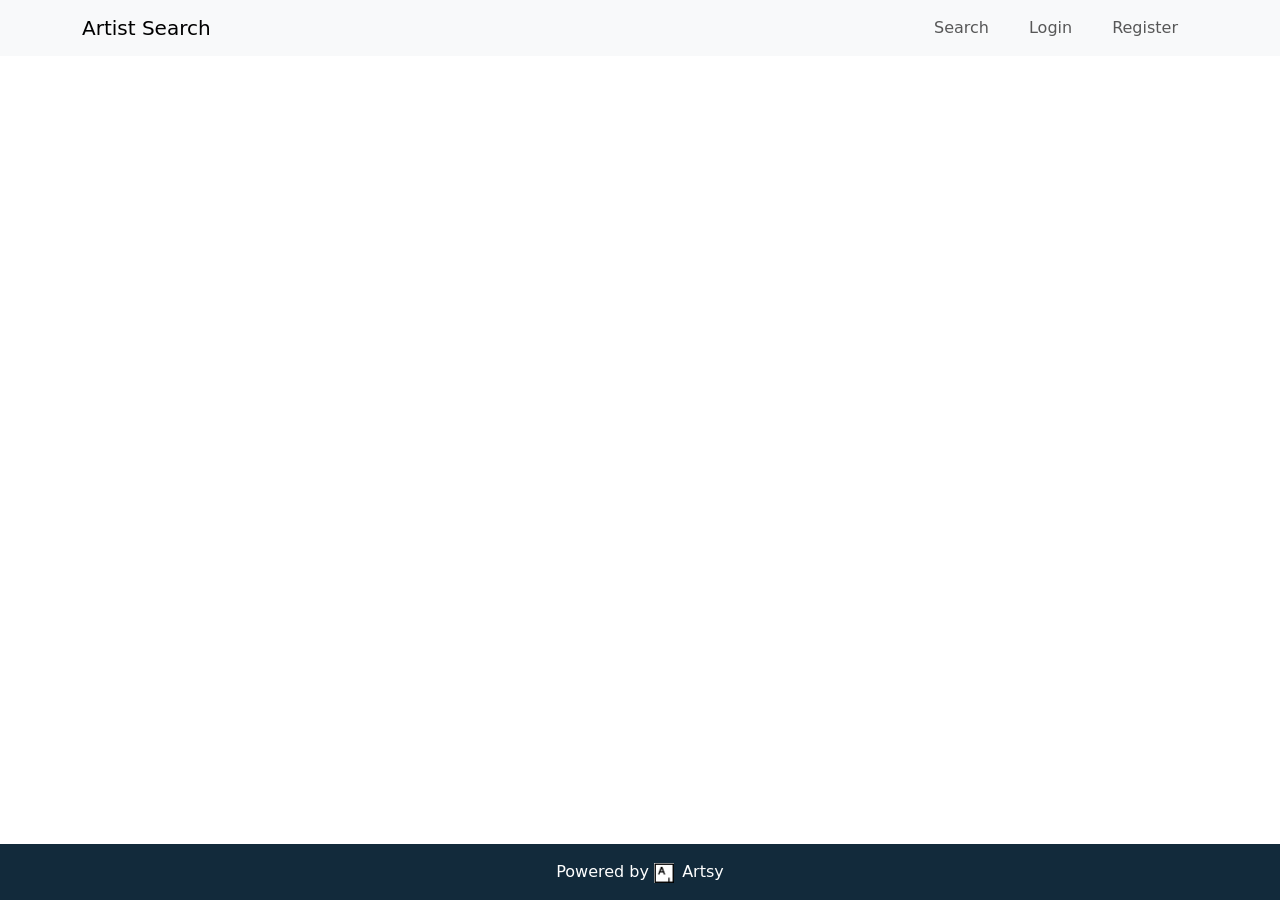
<file: index.html>
<!doctype html>
<html lang="en" data-beasties-container>
<head>
  <meta charset="utf-8">
  <title>Artist Search</title>
  <base href="https://junrulu0216.github.io/assignment3html/">
  <meta name="viewport" content="width=device-width, initial-scale=1">
  <link rel="icon" type="image/x-icon" href="favicon.ico">
  <link href="https://cdn.jsdelivr.net/npm/bootstrap@5.2.3/dist/css/bootstrap.min.css" rel="stylesheet">
  <link href="https://cdn.jsdelivr.net/npm/bootstrap-icons@1.10.3/font/bootstrap-icons.css" rel="stylesheet">
<style>:root{--bs-blue:#0d6efd;--bs-indigo:#6610f2;--bs-purple:#6f42c1;--bs-pink:#d63384;--bs-red:#dc3545;--bs-orange:#fd7e14;--bs-yellow:#ffc107;--bs-green:#198754;--bs-teal:#20c997;--bs-cyan:#0dcaf0;--bs-black:#000;--bs-white:#fff;--bs-gray:#6c757d;--bs-gray-dark:#343a40;--bs-gray-100:#f8f9fa;--bs-gray-200:#e9ecef;--bs-gray-300:#dee2e6;--bs-gray-400:#ced4da;--bs-gray-500:#adb5bd;--bs-gray-600:#6c757d;--bs-gray-700:#495057;--bs-gray-800:#343a40;--bs-gray-900:#212529;--bs-primary:#0d6efd;--bs-secondary:#6c757d;--bs-success:#198754;--bs-info:#0dcaf0;--bs-warning:#ffc107;--bs-danger:#dc3545;--bs-light:#f8f9fa;--bs-dark:#212529;--bs-primary-rgb:13,110,253;--bs-secondary-rgb:108,117,125;--bs-success-rgb:25,135,84;--bs-info-rgb:13,202,240;--bs-warning-rgb:255,193,7;--bs-danger-rgb:220,53,69;--bs-light-rgb:248,249,250;--bs-dark-rgb:33,37,41;--bs-primary-text-emphasis:#052c65;--bs-secondary-text-emphasis:#2b2f32;--bs-success-text-emphasis:#0a3622;--bs-info-text-emphasis:#055160;--bs-warning-text-emphasis:#664d03;--bs-danger-text-emphasis:#58151c;--bs-light-text-emphasis:#495057;--bs-dark-text-emphasis:#495057;--bs-primary-bg-subtle:#cfe2ff;--bs-secondary-bg-subtle:#e2e3e5;--bs-success-bg-subtle:#d1e7dd;--bs-info-bg-subtle:#cff4fc;--bs-warning-bg-subtle:#fff3cd;--bs-danger-bg-subtle:#f8d7da;--bs-light-bg-subtle:#fcfcfd;--bs-dark-bg-subtle:#ced4da;--bs-primary-border-subtle:#9ec5fe;--bs-secondary-border-subtle:#c4c8cb;--bs-success-border-subtle:#a3cfbb;--bs-info-border-subtle:#9eeaf9;--bs-warning-border-subtle:#ffe69c;--bs-danger-border-subtle:#f1aeb5;--bs-light-border-subtle:#e9ecef;--bs-dark-border-subtle:#adb5bd;--bs-white-rgb:255,255,255;--bs-black-rgb:0,0,0;--bs-font-sans-serif:system-ui,-apple-system,"Segoe UI",Roboto,"Helvetica Neue","Noto Sans","Liberation Sans",Arial,sans-serif,"Apple Color Emoji","Segoe UI Emoji","Segoe UI Symbol","Noto Color Emoji";--bs-font-monospace:SFMono-Regular,Menlo,Monaco,Consolas,"Liberation Mono","Courier New",monospace;--bs-gradient:linear-gradient(180deg, rgba(255, 255, 255, .15), rgba(255, 255, 255, 0));--bs-body-font-family:var(--bs-font-sans-serif);--bs-body-font-size:1rem;--bs-body-font-weight:400;--bs-body-line-height:1.5;--bs-body-color:#212529;--bs-body-color-rgb:33,37,41;--bs-body-bg:#fff;--bs-body-bg-rgb:255,255,255;--bs-emphasis-color:#000;--bs-emphasis-color-rgb:0,0,0;--bs-secondary-color:rgba(33, 37, 41, .75);--bs-secondary-color-rgb:33,37,41;--bs-secondary-bg:#e9ecef;--bs-secondary-bg-rgb:233,236,239;--bs-tertiary-color:rgba(33, 37, 41, .5);--bs-tertiary-color-rgb:33,37,41;--bs-tertiary-bg:#f8f9fa;--bs-tertiary-bg-rgb:248,249,250;--bs-heading-color:inherit;--bs-link-color:#0d6efd;--bs-link-color-rgb:13,110,253;--bs-link-decoration:underline;--bs-link-hover-color:#0a58ca;--bs-link-hover-color-rgb:10,88,202;--bs-code-color:#d63384;--bs-highlight-color:#212529;--bs-highlight-bg:#fff3cd;--bs-border-width:1px;--bs-border-style:solid;--bs-border-color:#dee2e6;--bs-border-color-translucent:rgba(0, 0, 0, .175);--bs-border-radius:.375rem;--bs-border-radius-sm:.25rem;--bs-border-radius-lg:.5rem;--bs-border-radius-xl:1rem;--bs-border-radius-xxl:2rem;--bs-border-radius-2xl:var(--bs-border-radius-xxl);--bs-border-radius-pill:50rem;--bs-box-shadow:0 .5rem 1rem rgba(0, 0, 0, .15);--bs-box-shadow-sm:0 .125rem .25rem rgba(0, 0, 0, .075);--bs-box-shadow-lg:0 1rem 3rem rgba(0, 0, 0, .175);--bs-box-shadow-inset:inset 0 1px 2px rgba(0, 0, 0, .075);--bs-focus-ring-width:.25rem;--bs-focus-ring-opacity:.25;--bs-focus-ring-color:rgba(13, 110, 253, .25);--bs-form-valid-color:#198754;--bs-form-valid-border-color:#198754;--bs-form-invalid-color:#dc3545;--bs-form-invalid-border-color:#dc3545}*,:after,:before{box-sizing:border-box}@media (prefers-reduced-motion:no-preference){:root{scroll-behavior:smooth}}body{margin:0;font-family:var(--bs-body-font-family);font-size:var(--bs-body-font-size);font-weight:var(--bs-body-font-weight);line-height:var(--bs-body-line-height);color:var(--bs-body-color);text-align:var(--bs-body-text-align);background-color:var(--bs-body-bg);-webkit-text-size-adjust:100%;-webkit-tap-highlight-color:transparent}:root{--bs-breakpoint-xs:0;--bs-breakpoint-sm:576px;--bs-breakpoint-md:768px;--bs-breakpoint-lg:992px;--bs-breakpoint-xl:1200px;--bs-breakpoint-xxl:1400px}:root{--bs-btn-close-filter: }:root{--bs-carousel-indicator-active-bg:#fff;--bs-carousel-caption-color:#fff;--bs-carousel-control-icon-filter: }</style><link rel="stylesheet" href="styles-HYWQFZ3S.css" media="print" onload="this.media='all'"><noscript><link rel="stylesheet" href="styles-HYWQFZ3S.css"></noscript></head>
<body>
  <app-root></app-root>
  <script src="https://cdn.jsdelivr.net/npm/bootstrap@5.2.3/dist/js/bootstrap.bundle.min.js"></script>
<link rel="modulepreload" href="chunk-7CYMWXK2.js"><script src="polyfills-FFHMD2TL.js" type="module"></script><script src="main-BEV7F5Q2.js" type="module"></script></body>
</html>
</file>
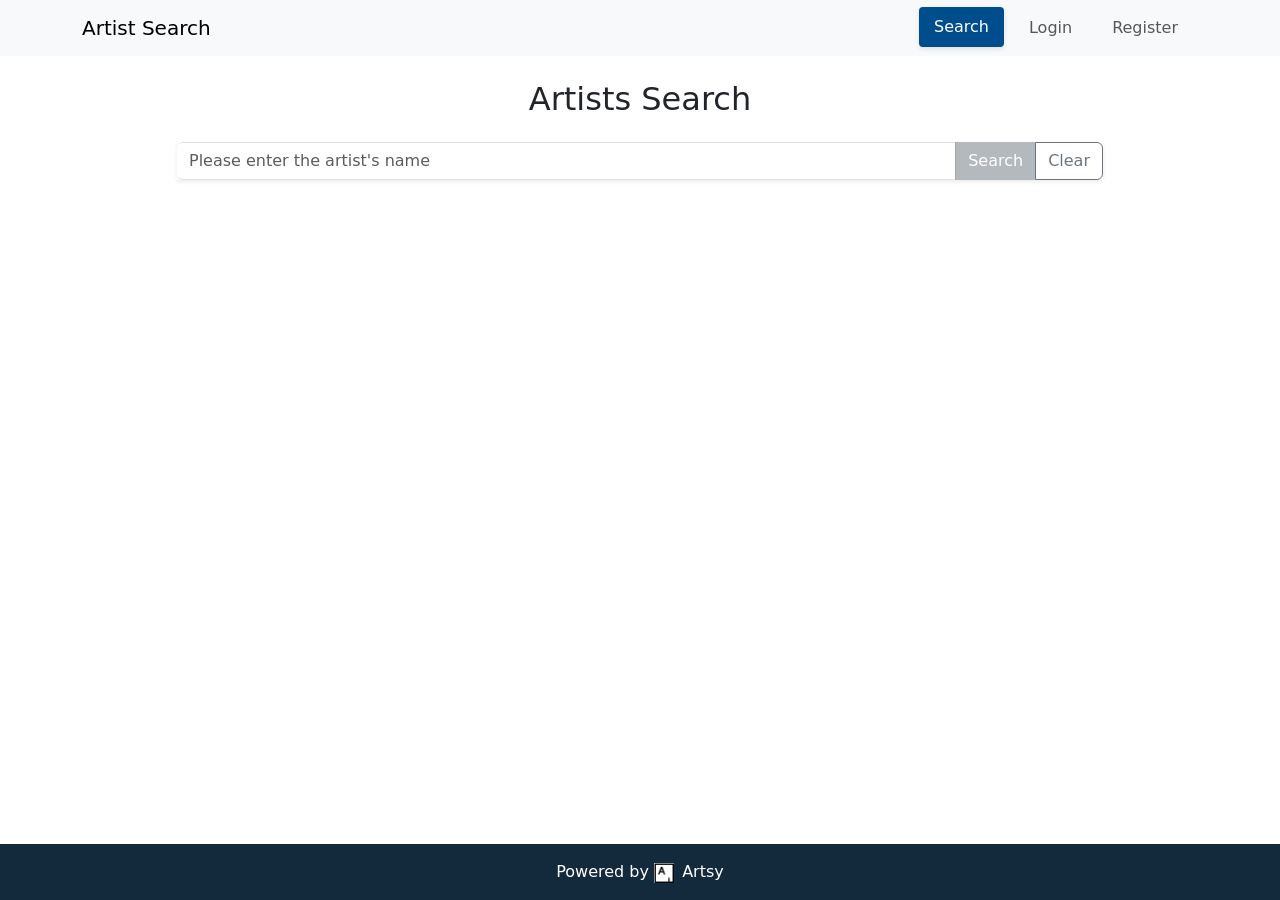
<file: artsy-app/browser/index.html>
<!doctype html>
<html lang="en" data-beasties-container>
<head>
  <meta charset="utf-8">
  <title>Artist Search</title>
  <base href="/">
  <meta name="viewport" content="width=device-width, initial-scale=1">
  <link rel="icon" type="image/x-icon" href="favicon.ico">
  <link href="https://cdn.jsdelivr.net/npm/bootstrap@5.2.3/dist/css/bootstrap.min.css" rel="stylesheet">
  <link href="https://cdn.jsdelivr.net/npm/bootstrap-icons@1.10.3/font/bootstrap-icons.css" rel="stylesheet">
<style>:root{--bs-blue:#0d6efd;--bs-indigo:#6610f2;--bs-purple:#6f42c1;--bs-pink:#d63384;--bs-red:#dc3545;--bs-orange:#fd7e14;--bs-yellow:#ffc107;--bs-green:#198754;--bs-teal:#20c997;--bs-cyan:#0dcaf0;--bs-black:#000;--bs-white:#fff;--bs-gray:#6c757d;--bs-gray-dark:#343a40;--bs-gray-100:#f8f9fa;--bs-gray-200:#e9ecef;--bs-gray-300:#dee2e6;--bs-gray-400:#ced4da;--bs-gray-500:#adb5bd;--bs-gray-600:#6c757d;--bs-gray-700:#495057;--bs-gray-800:#343a40;--bs-gray-900:#212529;--bs-primary:#0d6efd;--bs-secondary:#6c757d;--bs-success:#198754;--bs-info:#0dcaf0;--bs-warning:#ffc107;--bs-danger:#dc3545;--bs-light:#f8f9fa;--bs-dark:#212529;--bs-primary-rgb:13,110,253;--bs-secondary-rgb:108,117,125;--bs-success-rgb:25,135,84;--bs-info-rgb:13,202,240;--bs-warning-rgb:255,193,7;--bs-danger-rgb:220,53,69;--bs-light-rgb:248,249,250;--bs-dark-rgb:33,37,41;--bs-primary-text-emphasis:#052c65;--bs-secondary-text-emphasis:#2b2f32;--bs-success-text-emphasis:#0a3622;--bs-info-text-emphasis:#055160;--bs-warning-text-emphasis:#664d03;--bs-danger-text-emphasis:#58151c;--bs-light-text-emphasis:#495057;--bs-dark-text-emphasis:#495057;--bs-primary-bg-subtle:#cfe2ff;--bs-secondary-bg-subtle:#e2e3e5;--bs-success-bg-subtle:#d1e7dd;--bs-info-bg-subtle:#cff4fc;--bs-warning-bg-subtle:#fff3cd;--bs-danger-bg-subtle:#f8d7da;--bs-light-bg-subtle:#fcfcfd;--bs-dark-bg-subtle:#ced4da;--bs-primary-border-subtle:#9ec5fe;--bs-secondary-border-subtle:#c4c8cb;--bs-success-border-subtle:#a3cfbb;--bs-info-border-subtle:#9eeaf9;--bs-warning-border-subtle:#ffe69c;--bs-danger-border-subtle:#f1aeb5;--bs-light-border-subtle:#e9ecef;--bs-dark-border-subtle:#adb5bd;--bs-white-rgb:255,255,255;--bs-black-rgb:0,0,0;--bs-font-sans-serif:system-ui,-apple-system,"Segoe UI",Roboto,"Helvetica Neue","Noto Sans","Liberation Sans",Arial,sans-serif,"Apple Color Emoji","Segoe UI Emoji","Segoe UI Symbol","Noto Color Emoji";--bs-font-monospace:SFMono-Regular,Menlo,Monaco,Consolas,"Liberation Mono","Courier New",monospace;--bs-gradient:linear-gradient(180deg, rgba(255, 255, 255, .15), rgba(255, 255, 255, 0));--bs-body-font-family:var(--bs-font-sans-serif);--bs-body-font-size:1rem;--bs-body-font-weight:400;--bs-body-line-height:1.5;--bs-body-color:#212529;--bs-body-color-rgb:33,37,41;--bs-body-bg:#fff;--bs-body-bg-rgb:255,255,255;--bs-emphasis-color:#000;--bs-emphasis-color-rgb:0,0,0;--bs-secondary-color:rgba(33, 37, 41, .75);--bs-secondary-color-rgb:33,37,41;--bs-secondary-bg:#e9ecef;--bs-secondary-bg-rgb:233,236,239;--bs-tertiary-color:rgba(33, 37, 41, .5);--bs-tertiary-color-rgb:33,37,41;--bs-tertiary-bg:#f8f9fa;--bs-tertiary-bg-rgb:248,249,250;--bs-heading-color:inherit;--bs-link-color:#0d6efd;--bs-link-color-rgb:13,110,253;--bs-link-decoration:underline;--bs-link-hover-color:#0a58ca;--bs-link-hover-color-rgb:10,88,202;--bs-code-color:#d63384;--bs-highlight-color:#212529;--bs-highlight-bg:#fff3cd;--bs-border-width:1px;--bs-border-style:solid;--bs-border-color:#dee2e6;--bs-border-color-translucent:rgba(0, 0, 0, .175);--bs-border-radius:.375rem;--bs-border-radius-sm:.25rem;--bs-border-radius-lg:.5rem;--bs-border-radius-xl:1rem;--bs-border-radius-xxl:2rem;--bs-border-radius-2xl:var(--bs-border-radius-xxl);--bs-border-radius-pill:50rem;--bs-box-shadow:0 .5rem 1rem rgba(0, 0, 0, .15);--bs-box-shadow-sm:0 .125rem .25rem rgba(0, 0, 0, .075);--bs-box-shadow-lg:0 1rem 3rem rgba(0, 0, 0, .175);--bs-box-shadow-inset:inset 0 1px 2px rgba(0, 0, 0, .075);--bs-focus-ring-width:.25rem;--bs-focus-ring-opacity:.25;--bs-focus-ring-color:rgba(13, 110, 253, .25);--bs-form-valid-color:#198754;--bs-form-valid-border-color:#198754;--bs-form-invalid-color:#dc3545;--bs-form-invalid-border-color:#dc3545}*,:after,:before{box-sizing:border-box}@media (prefers-reduced-motion:no-preference){:root{scroll-behavior:smooth}}body{margin:0;font-family:var(--bs-body-font-family);font-size:var(--bs-body-font-size);font-weight:var(--bs-body-font-weight);line-height:var(--bs-body-line-height);color:var(--bs-body-color);text-align:var(--bs-body-text-align);background-color:var(--bs-body-bg);-webkit-text-size-adjust:100%;-webkit-tap-highlight-color:transparent}:root{--bs-breakpoint-xs:0;--bs-breakpoint-sm:576px;--bs-breakpoint-md:768px;--bs-breakpoint-lg:992px;--bs-breakpoint-xl:1200px;--bs-breakpoint-xxl:1400px}:root{--bs-btn-close-filter: }:root{--bs-carousel-indicator-active-bg:#fff;--bs-carousel-caption-color:#fff;--bs-carousel-control-icon-filter: }</style><link rel="stylesheet" href="styles-HYWQFZ3S.css" media="print" onload="this.media='all'"><noscript><link rel="stylesheet" href="styles-HYWQFZ3S.css"></noscript></head>
<body>
  <app-root></app-root>
  <script src="https://cdn.jsdelivr.net/npm/bootstrap@5.2.3/dist/js/bootstrap.bundle.min.js"></script>
<link rel="modulepreload" href="chunk-7CYMWXK2.js"><script src="polyfills-FFHMD2TL.js" type="module"></script><script src="main-BEV7F5Q2.js" type="module"></script></body>
</html>
</file>
<file: styles-HYWQFZ3S.css>
@charset "UTF-8";:root,[data-bs-theme=light]{--bs-blue:#0d6efd;--bs-indigo:#6610f2;--bs-purple:#6f42c1;--bs-pink:#d63384;--bs-red:#dc3545;--bs-orange:#fd7e14;--bs-yellow:#ffc107;--bs-green:#198754;--bs-teal:#20c997;--bs-cyan:#0dcaf0;--bs-black:#000;--bs-white:#fff;--bs-gray:#6c757d;--bs-gray-dark:#343a40;--bs-gray-100:#f8f9fa;--bs-gray-200:#e9ecef;--bs-gray-300:#dee2e6;--bs-gray-400:#ced4da;--bs-gray-500:#adb5bd;--bs-gray-600:#6c757d;--bs-gray-700:#495057;--bs-gray-800:#343a40;--bs-gray-900:#212529;--bs-primary:#0d6efd;--bs-secondary:#6c757d;--bs-success:#198754;--bs-info:#0dcaf0;--bs-warning:#ffc107;--bs-danger:#dc3545;--bs-light:#f8f9fa;--bs-dark:#212529;--bs-primary-rgb:13,110,253;--bs-secondary-rgb:108,117,125;--bs-success-rgb:25,135,84;--bs-info-rgb:13,202,240;--bs-warning-rgb:255,193,7;--bs-danger-rgb:220,53,69;--bs-light-rgb:248,249,250;--bs-dark-rgb:33,37,41;--bs-primary-text-emphasis:#052c65;--bs-secondary-text-emphasis:#2b2f32;--bs-success-text-emphasis:#0a3622;--bs-info-text-emphasis:#055160;--bs-warning-text-emphasis:#664d03;--bs-danger-text-emphasis:#58151c;--bs-light-text-emphasis:#495057;--bs-dark-text-emphasis:#495057;--bs-primary-bg-subtle:#cfe2ff;--bs-secondary-bg-subtle:#e2e3e5;--bs-success-bg-subtle:#d1e7dd;--bs-info-bg-subtle:#cff4fc;--bs-warning-bg-subtle:#fff3cd;--bs-danger-bg-subtle:#f8d7da;--bs-light-bg-subtle:#fcfcfd;--bs-dark-bg-subtle:#ced4da;--bs-primary-border-subtle:#9ec5fe;--bs-secondary-border-subtle:#c4c8cb;--bs-success-border-subtle:#a3cfbb;--bs-info-border-subtle:#9eeaf9;--bs-warning-border-subtle:#ffe69c;--bs-danger-border-subtle:#f1aeb5;--bs-light-border-subtle:#e9ecef;--bs-dark-border-subtle:#adb5bd;--bs-white-rgb:255,255,255;--bs-black-rgb:0,0,0;--bs-font-sans-serif:system-ui,-apple-system,"Segoe UI",Roboto,"Helvetica Neue","Noto Sans","Liberation Sans",Arial,sans-serif,"Apple Color Emoji","Segoe UI Emoji","Segoe UI Symbol","Noto Color Emoji";--bs-font-monospace:SFMono-Regular,Menlo,Monaco,Consolas,"Liberation Mono","Courier New",monospace;--bs-gradient:linear-gradient(180deg, rgba(255, 255, 255, .15), rgba(255, 255, 255, 0));--bs-body-font-family:var(--bs-font-sans-serif);--bs-body-font-size:1rem;--bs-body-font-weight:400;--bs-body-line-height:1.5;--bs-body-color:#212529;--bs-body-color-rgb:33,37,41;--bs-body-bg:#fff;--bs-body-bg-rgb:255,255,255;--bs-emphasis-color:#000;--bs-emphasis-color-rgb:0,0,0;--bs-secondary-color:rgba(33, 37, 41, .75);--bs-secondary-color-rgb:33,37,41;--bs-secondary-bg:#e9ecef;--bs-secondary-bg-rgb:233,236,239;--bs-tertiary-color:rgba(33, 37, 41, .5);--bs-tertiary-color-rgb:33,37,41;--bs-tertiary-bg:#f8f9fa;--bs-tertiary-bg-rgb:248,249,250;--bs-heading-color:inherit;--bs-link-color:#0d6efd;--bs-link-color-rgb:13,110,253;--bs-link-decoration:underline;--bs-link-hover-color:#0a58ca;--bs-link-hover-color-rgb:10,88,202;--bs-code-color:#d63384;--bs-highlight-color:#212529;--bs-highlight-bg:#fff3cd;--bs-border-width:1px;--bs-border-style:solid;--bs-border-color:#dee2e6;--bs-border-color-translucent:rgba(0, 0, 0, .175);--bs-border-radius:.375rem;--bs-border-radius-sm:.25rem;--bs-border-radius-lg:.5rem;--bs-border-radius-xl:1rem;--bs-border-radius-xxl:2rem;--bs-border-radius-2xl:var(--bs-border-radius-xxl);--bs-border-radius-pill:50rem;--bs-box-shadow:0 .5rem 1rem rgba(0, 0, 0, .15);--bs-box-shadow-sm:0 .125rem .25rem rgba(0, 0, 0, .075);--bs-box-shadow-lg:0 1rem 3rem rgba(0, 0, 0, .175);--bs-box-shadow-inset:inset 0 1px 2px rgba(0, 0, 0, .075);--bs-focus-ring-width:.25rem;--bs-focus-ring-opacity:.25;--bs-focus-ring-color:rgba(13, 110, 253, .25);--bs-form-valid-color:#198754;--bs-form-valid-border-color:#198754;--bs-form-invalid-color:#dc3545;--bs-form-invalid-border-color:#dc3545}[data-bs-theme=dark]{color-scheme:dark;--bs-body-color:#dee2e6;--bs-body-color-rgb:222,226,230;--bs-body-bg:#212529;--bs-body-bg-rgb:33,37,41;--bs-emphasis-color:#fff;--bs-emphasis-color-rgb:255,255,255;--bs-secondary-color:rgba(222, 226, 230, .75);--bs-secondary-color-rgb:222,226,230;--bs-secondary-bg:#343a40;--bs-secondary-bg-rgb:52,58,64;--bs-tertiary-color:rgba(222, 226, 230, .5);--bs-tertiary-color-rgb:222,226,230;--bs-tertiary-bg:#2b3035;--bs-tertiary-bg-rgb:43,48,53;--bs-primary-text-emphasis:#6ea8fe;--bs-secondary-text-emphasis:#a7acb1;--bs-success-text-emphasis:#75b798;--bs-info-text-emphasis:#6edff6;--bs-warning-text-emphasis:#ffda6a;--bs-danger-text-emphasis:#ea868f;--bs-light-text-emphasis:#f8f9fa;--bs-dark-text-emphasis:#dee2e6;--bs-primary-bg-subtle:#031633;--bs-secondary-bg-subtle:#161719;--bs-success-bg-subtle:#051b11;--bs-info-bg-subtle:#032830;--bs-warning-bg-subtle:#332701;--bs-danger-bg-subtle:#2c0b0e;--bs-light-bg-subtle:#343a40;--bs-dark-bg-subtle:#1a1d20;--bs-primary-border-subtle:#084298;--bs-secondary-border-subtle:#41464b;--bs-success-border-subtle:#0f5132;--bs-info-border-subtle:#087990;--bs-warning-border-subtle:#997404;--bs-danger-border-subtle:#842029;--bs-light-border-subtle:#495057;--bs-dark-border-subtle:#343a40;--bs-heading-color:inherit;--bs-link-color:#6ea8fe;--bs-link-hover-color:#8bb9fe;--bs-link-color-rgb:110,168,254;--bs-link-hover-color-rgb:139,185,254;--bs-code-color:#e685b5;--bs-highlight-color:#dee2e6;--bs-highlight-bg:#664d03;--bs-border-color:#495057;--bs-border-color-translucent:rgba(255, 255, 255, .15);--bs-form-valid-color:#75b798;--bs-form-valid-border-color:#75b798;--bs-form-invalid-color:#ea868f;--bs-form-invalid-border-color:#ea868f}*,:after,:before{box-sizing:border-box}@media (prefers-reduced-motion:no-preference){:root{scroll-behavior:smooth}}body{margin:0;font-family:var(--bs-body-font-family);font-size:var(--bs-body-font-size);font-weight:var(--bs-body-font-weight);line-height:var(--bs-body-line-height);color:var(--bs-body-color);text-align:var(--bs-body-text-align);background-color:var(--bs-body-bg);-webkit-text-size-adjust:100%;-webkit-tap-highlight-color:transparent}hr{margin:1rem 0;color:inherit;border:0;border-top:var(--bs-border-width) solid;opacity:.25}.h1,.h2,.h3,.h4,.h5,.h6,h1,h2,h3,h4,h5,h6{margin-top:0;margin-bottom:.5rem;font-weight:500;line-height:1.2;color:var(--bs-heading-color)}.h1,h1{font-size:calc(1.375rem + 1.5vw)}@media (min-width:1200px){.h1,h1{font-size:2.5rem}}.h2,h2{font-size:calc(1.325rem + .9vw)}@media (min-width:1200px){.h2,h2{font-size:2rem}}.h3,h3{font-size:calc(1.3rem + .6vw)}@media (min-width:1200px){.h3,h3{font-size:1.75rem}}.h4,h4{font-size:calc(1.275rem + .3vw)}@media (min-width:1200px){.h4,h4{font-size:1.5rem}}.h5,h5{font-size:1.25rem}.h6,h6{font-size:1rem}p{margin-top:0;margin-bottom:1rem}abbr[title]{-webkit-text-decoration:underline dotted;text-decoration:underline dotted;cursor:help;-webkit-text-decoration-skip-ink:none;text-decoration-skip-ink:none}address{margin-bottom:1rem;font-style:normal;line-height:inherit}ol,ul{padding-left:2rem}dl,ol,ul{margin-top:0;margin-bottom:1rem}ol ol,ol ul,ul ol,ul ul{margin-bottom:0}dt{font-weight:700}dd{margin-bottom:.5rem;margin-left:0}blockquote{margin:0 0 1rem}b,strong{font-weight:bolder}.small,small{font-size:.875em}.mark,mark{padding:.1875em;color:var(--bs-highlight-color);background-color:var(--bs-highlight-bg)}sub,sup{position:relative;font-size:.75em;line-height:0;vertical-align:baseline}sub{bottom:-.25em}sup{top:-.5em}a{color:rgba(var(--bs-link-color-rgb),var(--bs-link-opacity,1));text-decoration:underline}a:hover{--bs-link-color-rgb:var(--bs-link-hover-color-rgb)}a:not([href]):not([class]),a:not([href]):not([class]):hover{color:inherit;text-decoration:none}code,kbd,pre,samp{font-family:var(--bs-font-monospace);font-size:1em}pre{display:block;margin-top:0;margin-bottom:1rem;overflow:auto;font-size:.875em}pre code{font-size:inherit;color:inherit;word-break:normal}code{font-size:.875em;color:var(--bs-code-color);word-wrap:break-word}a>code{color:inherit}kbd{padding:.1875rem .375rem;font-size:.875em;color:var(--bs-body-bg);background-color:var(--bs-body-color);border-radius:.25rem}kbd kbd{padding:0;font-size:1em}figure{margin:0 0 1rem}img,svg{vertical-align:middle}table{caption-side:bottom;border-collapse:collapse}caption{padding-top:.5rem;padding-bottom:.5rem;color:var(--bs-secondary-color);text-align:left}th{text-align:inherit;text-align:-webkit-match-parent}tbody,td,tfoot,th,thead,tr{border-color:inherit;border-style:solid;border-width:0}label{display:inline-block}button{border-radius:0}button:focus:not(:focus-visible){outline:0}button,input,optgroup,select,textarea{margin:0;font-family:inherit;font-size:inherit;line-height:inherit}button,select{text-transform:none}[role=button]{cursor:pointer}select{word-wrap:normal}select:disabled{opacity:1}[list]:not([type=date]):not([type=datetime-local]):not([type=month]):not([type=week]):not([type=time])::-webkit-calendar-picker-indicator{display:none!important}[type=button],[type=reset],[type=submit],button{-webkit-appearance:button}[type=button]:not(:disabled),[type=reset]:not(:disabled),[type=submit]:not(:disabled),button:not(:disabled){cursor:pointer}::-moz-focus-inner{padding:0;border-style:none}textarea{resize:vertical}fieldset{min-width:0;padding:0;margin:0;border:0}legend{float:left;width:100%;padding:0;margin-bottom:.5rem;line-height:inherit;font-size:calc(1.275rem + .3vw)}@media (min-width:1200px){legend{font-size:1.5rem}}legend+*{clear:left}::-webkit-datetime-edit-day-field,::-webkit-datetime-edit-fields-wrapper,::-webkit-datetime-edit-hour-field,::-webkit-datetime-edit-minute,::-webkit-datetime-edit-month-field,::-webkit-datetime-edit-text,::-webkit-datetime-edit-year-field{padding:0}::-webkit-inner-spin-button{height:auto}[type=search]{-webkit-appearance:textfield;outline-offset:-2px}::-webkit-search-decoration{-webkit-appearance:none}::-webkit-color-swatch-wrapper{padding:0}::-webkit-file-upload-button{font:inherit;-webkit-appearance:button}::file-selector-button{font:inherit;-webkit-appearance:button}output{display:inline-block}iframe{border:0}summary{display:list-item;cursor:pointer}progress{vertical-align:baseline}[hidden]{display:none!important}.lead{font-size:1.25rem;font-weight:300}.display-1{font-weight:300;line-height:1.2;font-size:calc(1.625rem + 4.5vw)}@media (min-width:1200px){.display-1{font-size:5rem}}.display-2{font-weight:300;line-height:1.2;font-size:calc(1.575rem + 3.9vw)}@media (min-width:1200px){.display-2{font-size:4.5rem}}.display-3{font-weight:300;line-height:1.2;font-size:calc(1.525rem + 3.3vw)}@media (min-width:1200px){.display-3{font-size:4rem}}.display-4{font-weight:300;line-height:1.2;font-size:calc(1.475rem + 2.7vw)}@media (min-width:1200px){.display-4{font-size:3.5rem}}.display-5{font-weight:300;line-height:1.2;font-size:calc(1.425rem + 2.1vw)}@media (min-width:1200px){.display-5{font-size:3rem}}.display-6{font-weight:300;line-height:1.2;font-size:calc(1.375rem + 1.5vw)}@media (min-width:1200px){.display-6{font-size:2.5rem}}.list-unstyled,.list-inline{padding-left:0;list-style:none}.list-inline-item{display:inline-block}.list-inline-item:not(:last-child){margin-right:.5rem}.initialism{font-size:.875em;text-transform:uppercase}.blockquote{margin-bottom:1rem;font-size:1.25rem}.blockquote>:last-child{margin-bottom:0}.blockquote-footer{margin-top:-1rem;margin-bottom:1rem;font-size:.875em;color:#6c757d}.blockquote-footer:before{content:"\2014\a0"}.img-fluid{max-width:100%;height:auto}.img-thumbnail{padding:.25rem;background-color:var(--bs-body-bg);border:var(--bs-border-width) solid var(--bs-border-color);border-radius:var(--bs-border-radius);max-width:100%;height:auto}.figure{display:inline-block}.figure-img{margin-bottom:.5rem;line-height:1}.figure-caption{font-size:.875em;color:var(--bs-secondary-color)}.container,.container-fluid,.container-lg,.container-md,.container-sm,.container-xl,.container-xxl{--bs-gutter-x:1.5rem;--bs-gutter-y:0;width:100%;padding-right:calc(var(--bs-gutter-x) * .5);padding-left:calc(var(--bs-gutter-x) * .5);margin-right:auto;margin-left:auto}@media (min-width:576px){.container,.container-sm{max-width:540px}}@media (min-width:768px){.container,.container-md,.container-sm{max-width:720px}}@media (min-width:992px){.container,.container-lg,.container-md,.container-sm{max-width:960px}}@media (min-width:1200px){.container,.container-lg,.container-md,.container-sm,.container-xl{max-width:1140px}}@media (min-width:1400px){.container,.container-lg,.container-md,.container-sm,.container-xl,.container-xxl{max-width:1320px}}:root{--bs-breakpoint-xs:0;--bs-breakpoint-sm:576px;--bs-breakpoint-md:768px;--bs-breakpoint-lg:992px;--bs-breakpoint-xl:1200px;--bs-breakpoint-xxl:1400px}.row{--bs-gutter-x:1.5rem;--bs-gutter-y:0;display:flex;flex-wrap:wrap;margin-top:calc(-1 * var(--bs-gutter-y));margin-right:calc(-.5 * var(--bs-gutter-x));margin-left:calc(-.5 * var(--bs-gutter-x))}.row>*{flex-shrink:0;width:100%;max-width:100%;padding-right:calc(var(--bs-gutter-x) * .5);padding-left:calc(var(--bs-gutter-x) * .5);margin-top:var(--bs-gutter-y)}.col{flex:1 0 0}.row-cols-auto>*{flex:0 0 auto;width:auto}.row-cols-1>*{flex:0 0 auto;width:100%}.row-cols-2>*{flex:0 0 auto;width:50%}.row-cols-3>*{flex:0 0 auto;width:33.33333333%}.row-cols-4>*{flex:0 0 auto;width:25%}.row-cols-5>*{flex:0 0 auto;width:20%}.row-cols-6>*{flex:0 0 auto;width:16.66666667%}.col-auto{flex:0 0 auto;width:auto}.col-1{flex:0 0 auto;width:8.33333333%}.col-2{flex:0 0 auto;width:16.66666667%}.col-3{flex:0 0 auto;width:25%}.col-4{flex:0 0 auto;width:33.33333333%}.col-5{flex:0 0 auto;width:41.66666667%}.col-6{flex:0 0 auto;width:50%}.col-7{flex:0 0 auto;width:58.33333333%}.col-8{flex:0 0 auto;width:66.66666667%}.col-9{flex:0 0 auto;width:75%}.col-10{flex:0 0 auto;width:83.33333333%}.col-11{flex:0 0 auto;width:91.66666667%}.col-12{flex:0 0 auto;width:100%}.offset-1{margin-left:8.33333333%}.offset-2{margin-left:16.66666667%}.offset-3{margin-left:25%}.offset-4{margin-left:33.33333333%}.offset-5{margin-left:41.66666667%}.offset-6{margin-left:50%}.offset-7{margin-left:58.33333333%}.offset-8{margin-left:66.66666667%}.offset-9{margin-left:75%}.offset-10{margin-left:83.33333333%}.offset-11{margin-left:91.66666667%}.g-0,.gx-0{--bs-gutter-x:0}.g-0,.gy-0{--bs-gutter-y:0}.g-1,.gx-1{--bs-gutter-x:.25rem}.g-1,.gy-1{--bs-gutter-y:.25rem}.g-2,.gx-2{--bs-gutter-x:.5rem}.g-2,.gy-2{--bs-gutter-y:.5rem}.g-3,.gx-3{--bs-gutter-x:1rem}.g-3,.gy-3{--bs-gutter-y:1rem}.g-4,.gx-4{--bs-gutter-x:1.5rem}.g-4,.gy-4{--bs-gutter-y:1.5rem}.g-5,.gx-5{--bs-gutter-x:3rem}.g-5,.gy-5{--bs-gutter-y:3rem}@media (min-width:576px){.col-sm{flex:1 0 0}.row-cols-sm-auto>*{flex:0 0 auto;width:auto}.row-cols-sm-1>*{flex:0 0 auto;width:100%}.row-cols-sm-2>*{flex:0 0 auto;width:50%}.row-cols-sm-3>*{flex:0 0 auto;width:33.33333333%}.row-cols-sm-4>*{flex:0 0 auto;width:25%}.row-cols-sm-5>*{flex:0 0 auto;width:20%}.row-cols-sm-6>*{flex:0 0 auto;width:16.66666667%}.col-sm-auto{flex:0 0 auto;width:auto}.col-sm-1{flex:0 0 auto;width:8.33333333%}.col-sm-2{flex:0 0 auto;width:16.66666667%}.col-sm-3{flex:0 0 auto;width:25%}.col-sm-4{flex:0 0 auto;width:33.33333333%}.col-sm-5{flex:0 0 auto;width:41.66666667%}.col-sm-6{flex:0 0 auto;width:50%}.col-sm-7{flex:0 0 auto;width:58.33333333%}.col-sm-8{flex:0 0 auto;width:66.66666667%}.col-sm-9{flex:0 0 auto;width:75%}.col-sm-10{flex:0 0 auto;width:83.33333333%}.col-sm-11{flex:0 0 auto;width:91.66666667%}.col-sm-12{flex:0 0 auto;width:100%}.offset-sm-0{margin-left:0}.offset-sm-1{margin-left:8.33333333%}.offset-sm-2{margin-left:16.66666667%}.offset-sm-3{margin-left:25%}.offset-sm-4{margin-left:33.33333333%}.offset-sm-5{margin-left:41.66666667%}.offset-sm-6{margin-left:50%}.offset-sm-7{margin-left:58.33333333%}.offset-sm-8{margin-left:66.66666667%}.offset-sm-9{margin-left:75%}.offset-sm-10{margin-left:83.33333333%}.offset-sm-11{margin-left:91.66666667%}.g-sm-0,.gx-sm-0{--bs-gutter-x:0}.g-sm-0,.gy-sm-0{--bs-gutter-y:0}.g-sm-1,.gx-sm-1{--bs-gutter-x:.25rem}.g-sm-1,.gy-sm-1{--bs-gutter-y:.25rem}.g-sm-2,.gx-sm-2{--bs-gutter-x:.5rem}.g-sm-2,.gy-sm-2{--bs-gutter-y:.5rem}.g-sm-3,.gx-sm-3{--bs-gutter-x:1rem}.g-sm-3,.gy-sm-3{--bs-gutter-y:1rem}.g-sm-4,.gx-sm-4{--bs-gutter-x:1.5rem}.g-sm-4,.gy-sm-4{--bs-gutter-y:1.5rem}.g-sm-5,.gx-sm-5{--bs-gutter-x:3rem}.g-sm-5,.gy-sm-5{--bs-gutter-y:3rem}}@media (min-width:768px){.col-md{flex:1 0 0}.row-cols-md-auto>*{flex:0 0 auto;width:auto}.row-cols-md-1>*{flex:0 0 auto;width:100%}.row-cols-md-2>*{flex:0 0 auto;width:50%}.row-cols-md-3>*{flex:0 0 auto;width:33.33333333%}.row-cols-md-4>*{flex:0 0 auto;width:25%}.row-cols-md-5>*{flex:0 0 auto;width:20%}.row-cols-md-6>*{flex:0 0 auto;width:16.66666667%}.col-md-auto{flex:0 0 auto;width:auto}.col-md-1{flex:0 0 auto;width:8.33333333%}.col-md-2{flex:0 0 auto;width:16.66666667%}.col-md-3{flex:0 0 auto;width:25%}.col-md-4{flex:0 0 auto;width:33.33333333%}.col-md-5{flex:0 0 auto;width:41.66666667%}.col-md-6{flex:0 0 auto;width:50%}.col-md-7{flex:0 0 auto;width:58.33333333%}.col-md-8{flex:0 0 auto;width:66.66666667%}.col-md-9{flex:0 0 auto;width:75%}.col-md-10{flex:0 0 auto;width:83.33333333%}.col-md-11{flex:0 0 auto;width:91.66666667%}.col-md-12{flex:0 0 auto;width:100%}.offset-md-0{margin-left:0}.offset-md-1{margin-left:8.33333333%}.offset-md-2{margin-left:16.66666667%}.offset-md-3{margin-left:25%}.offset-md-4{margin-left:33.33333333%}.offset-md-5{margin-left:41.66666667%}.offset-md-6{margin-left:50%}.offset-md-7{margin-left:58.33333333%}.offset-md-8{margin-left:66.66666667%}.offset-md-9{margin-left:75%}.offset-md-10{margin-left:83.33333333%}.offset-md-11{margin-left:91.66666667%}.g-md-0,.gx-md-0{--bs-gutter-x:0}.g-md-0,.gy-md-0{--bs-gutter-y:0}.g-md-1,.gx-md-1{--bs-gutter-x:.25rem}.g-md-1,.gy-md-1{--bs-gutter-y:.25rem}.g-md-2,.gx-md-2{--bs-gutter-x:.5rem}.g-md-2,.gy-md-2{--bs-gutter-y:.5rem}.g-md-3,.gx-md-3{--bs-gutter-x:1rem}.g-md-3,.gy-md-3{--bs-gutter-y:1rem}.g-md-4,.gx-md-4{--bs-gutter-x:1.5rem}.g-md-4,.gy-md-4{--bs-gutter-y:1.5rem}.g-md-5,.gx-md-5{--bs-gutter-x:3rem}.g-md-5,.gy-md-5{--bs-gutter-y:3rem}}@media (min-width:992px){.col-lg{flex:1 0 0}.row-cols-lg-auto>*{flex:0 0 auto;width:auto}.row-cols-lg-1>*{flex:0 0 auto;width:100%}.row-cols-lg-2>*{flex:0 0 auto;width:50%}.row-cols-lg-3>*{flex:0 0 auto;width:33.33333333%}.row-cols-lg-4>*{flex:0 0 auto;width:25%}.row-cols-lg-5>*{flex:0 0 auto;width:20%}.row-cols-lg-6>*{flex:0 0 auto;width:16.66666667%}.col-lg-auto{flex:0 0 auto;width:auto}.col-lg-1{flex:0 0 auto;width:8.33333333%}.col-lg-2{flex:0 0 auto;width:16.66666667%}.col-lg-3{flex:0 0 auto;width:25%}.col-lg-4{flex:0 0 auto;width:33.33333333%}.col-lg-5{flex:0 0 auto;width:41.66666667%}.col-lg-6{flex:0 0 auto;width:50%}.col-lg-7{flex:0 0 auto;width:58.33333333%}.col-lg-8{flex:0 0 auto;width:66.66666667%}.col-lg-9{flex:0 0 auto;width:75%}.col-lg-10{flex:0 0 auto;width:83.33333333%}.col-lg-11{flex:0 0 auto;width:91.66666667%}.col-lg-12{flex:0 0 auto;width:100%}.offset-lg-0{margin-left:0}.offset-lg-1{margin-left:8.33333333%}.offset-lg-2{margin-left:16.66666667%}.offset-lg-3{margin-left:25%}.offset-lg-4{margin-left:33.33333333%}.offset-lg-5{margin-left:41.66666667%}.offset-lg-6{margin-left:50%}.offset-lg-7{margin-left:58.33333333%}.offset-lg-8{margin-left:66.66666667%}.offset-lg-9{margin-left:75%}.offset-lg-10{margin-left:83.33333333%}.offset-lg-11{margin-left:91.66666667%}.g-lg-0,.gx-lg-0{--bs-gutter-x:0}.g-lg-0,.gy-lg-0{--bs-gutter-y:0}.g-lg-1,.gx-lg-1{--bs-gutter-x:.25rem}.g-lg-1,.gy-lg-1{--bs-gutter-y:.25rem}.g-lg-2,.gx-lg-2{--bs-gutter-x:.5rem}.g-lg-2,.gy-lg-2{--bs-gutter-y:.5rem}.g-lg-3,.gx-lg-3{--bs-gutter-x:1rem}.g-lg-3,.gy-lg-3{--bs-gutter-y:1rem}.g-lg-4,.gx-lg-4{--bs-gutter-x:1.5rem}.g-lg-4,.gy-lg-4{--bs-gutter-y:1.5rem}.g-lg-5,.gx-lg-5{--bs-gutter-x:3rem}.g-lg-5,.gy-lg-5{--bs-gutter-y:3rem}}@media (min-width:1200px){.col-xl{flex:1 0 0}.row-cols-xl-auto>*{flex:0 0 auto;width:auto}.row-cols-xl-1>*{flex:0 0 auto;width:100%}.row-cols-xl-2>*{flex:0 0 auto;width:50%}.row-cols-xl-3>*{flex:0 0 auto;width:33.33333333%}.row-cols-xl-4>*{flex:0 0 auto;width:25%}.row-cols-xl-5>*{flex:0 0 auto;width:20%}.row-cols-xl-6>*{flex:0 0 auto;width:16.66666667%}.col-xl-auto{flex:0 0 auto;width:auto}.col-xl-1{flex:0 0 auto;width:8.33333333%}.col-xl-2{flex:0 0 auto;width:16.66666667%}.col-xl-3{flex:0 0 auto;width:25%}.col-xl-4{flex:0 0 auto;width:33.33333333%}.col-xl-5{flex:0 0 auto;width:41.66666667%}.col-xl-6{flex:0 0 auto;width:50%}.col-xl-7{flex:0 0 auto;width:58.33333333%}.col-xl-8{flex:0 0 auto;width:66.66666667%}.col-xl-9{flex:0 0 auto;width:75%}.col-xl-10{flex:0 0 auto;width:83.33333333%}.col-xl-11{flex:0 0 auto;width:91.66666667%}.col-xl-12{flex:0 0 auto;width:100%}.offset-xl-0{margin-left:0}.offset-xl-1{margin-left:8.33333333%}.offset-xl-2{margin-left:16.66666667%}.offset-xl-3{margin-left:25%}.offset-xl-4{margin-left:33.33333333%}.offset-xl-5{margin-left:41.66666667%}.offset-xl-6{margin-left:50%}.offset-xl-7{margin-left:58.33333333%}.offset-xl-8{margin-left:66.66666667%}.offset-xl-9{margin-left:75%}.offset-xl-10{margin-left:83.33333333%}.offset-xl-11{margin-left:91.66666667%}.g-xl-0,.gx-xl-0{--bs-gutter-x:0}.g-xl-0,.gy-xl-0{--bs-gutter-y:0}.g-xl-1,.gx-xl-1{--bs-gutter-x:.25rem}.g-xl-1,.gy-xl-1{--bs-gutter-y:.25rem}.g-xl-2,.gx-xl-2{--bs-gutter-x:.5rem}.g-xl-2,.gy-xl-2{--bs-gutter-y:.5rem}.g-xl-3,.gx-xl-3{--bs-gutter-x:1rem}.g-xl-3,.gy-xl-3{--bs-gutter-y:1rem}.g-xl-4,.gx-xl-4{--bs-gutter-x:1.5rem}.g-xl-4,.gy-xl-4{--bs-gutter-y:1.5rem}.g-xl-5,.gx-xl-5{--bs-gutter-x:3rem}.g-xl-5,.gy-xl-5{--bs-gutter-y:3rem}}@media (min-width:1400px){.col-xxl{flex:1 0 0}.row-cols-xxl-auto>*{flex:0 0 auto;width:auto}.row-cols-xxl-1>*{flex:0 0 auto;width:100%}.row-cols-xxl-2>*{flex:0 0 auto;width:50%}.row-cols-xxl-3>*{flex:0 0 auto;width:33.33333333%}.row-cols-xxl-4>*{flex:0 0 auto;width:25%}.row-cols-xxl-5>*{flex:0 0 auto;width:20%}.row-cols-xxl-6>*{flex:0 0 auto;width:16.66666667%}.col-xxl-auto{flex:0 0 auto;width:auto}.col-xxl-1{flex:0 0 auto;width:8.33333333%}.col-xxl-2{flex:0 0 auto;width:16.66666667%}.col-xxl-3{flex:0 0 auto;width:25%}.col-xxl-4{flex:0 0 auto;width:33.33333333%}.col-xxl-5{flex:0 0 auto;width:41.66666667%}.col-xxl-6{flex:0 0 auto;width:50%}.col-xxl-7{flex:0 0 auto;width:58.33333333%}.col-xxl-8{flex:0 0 auto;width:66.66666667%}.col-xxl-9{flex:0 0 auto;width:75%}.col-xxl-10{flex:0 0 auto;width:83.33333333%}.col-xxl-11{flex:0 0 auto;width:91.66666667%}.col-xxl-12{flex:0 0 auto;width:100%}.offset-xxl-0{margin-left:0}.offset-xxl-1{margin-left:8.33333333%}.offset-xxl-2{margin-left:16.66666667%}.offset-xxl-3{margin-left:25%}.offset-xxl-4{margin-left:33.33333333%}.offset-xxl-5{margin-left:41.66666667%}.offset-xxl-6{margin-left:50%}.offset-xxl-7{margin-left:58.33333333%}.offset-xxl-8{margin-left:66.66666667%}.offset-xxl-9{margin-left:75%}.offset-xxl-10{margin-left:83.33333333%}.offset-xxl-11{margin-left:91.66666667%}.g-xxl-0,.gx-xxl-0{--bs-gutter-x:0}.g-xxl-0,.gy-xxl-0{--bs-gutter-y:0}.g-xxl-1,.gx-xxl-1{--bs-gutter-x:.25rem}.g-xxl-1,.gy-xxl-1{--bs-gutter-y:.25rem}.g-xxl-2,.gx-xxl-2{--bs-gutter-x:.5rem}.g-xxl-2,.gy-xxl-2{--bs-gutter-y:.5rem}.g-xxl-3,.gx-xxl-3{--bs-gutter-x:1rem}.g-xxl-3,.gy-xxl-3{--bs-gutter-y:1rem}.g-xxl-4,.gx-xxl-4{--bs-gutter-x:1.5rem}.g-xxl-4,.gy-xxl-4{--bs-gutter-y:1.5rem}.g-xxl-5,.gx-xxl-5{--bs-gutter-x:3rem}.g-xxl-5,.gy-xxl-5{--bs-gutter-y:3rem}}.table{--bs-table-color-type:initial;--bs-table-bg-type:initial;--bs-table-color-state:initial;--bs-table-bg-state:initial;--bs-table-color:var(--bs-emphasis-color);--bs-table-bg:var(--bs-body-bg);--bs-table-border-color:var(--bs-border-color);--bs-table-accent-bg:transparent;--bs-table-striped-color:var(--bs-emphasis-color);--bs-table-striped-bg:rgba(var(--bs-emphasis-color-rgb), .05);--bs-table-active-color:var(--bs-emphasis-color);--bs-table-active-bg:rgba(var(--bs-emphasis-color-rgb), .1);--bs-table-hover-color:var(--bs-emphasis-color);--bs-table-hover-bg:rgba(var(--bs-emphasis-color-rgb), .075);width:100%;margin-bottom:1rem;vertical-align:top;border-color:var(--bs-table-border-color)}.table>:not(caption)>*>*{padding:.5rem;color:var(--bs-table-color-state,var(--bs-table-color-type,var(--bs-table-color)));background-color:var(--bs-table-bg);border-bottom-width:var(--bs-border-width);box-shadow:inset 0 0 0 9999px var(--bs-table-bg-state,var(--bs-table-bg-type,var(--bs-table-accent-bg)))}.table>tbody{vertical-align:inherit}.table>thead{vertical-align:bottom}.table-group-divider{border-top:calc(var(--bs-border-width) * 2) solid currentcolor}.caption-top{caption-side:top}.table-sm>:not(caption)>*>*{padding:.25rem}.table-bordered>:not(caption)>*{border-width:var(--bs-border-width) 0}.table-bordered>:not(caption)>*>*{border-width:0 var(--bs-border-width)}.table-borderless>:not(caption)>*>*{border-bottom-width:0}.table-borderless>:not(:first-child){border-top-width:0}.table-striped>tbody>tr:nth-of-type(odd)>*{--bs-table-color-type:var(--bs-table-striped-color);--bs-table-bg-type:var(--bs-table-striped-bg)}.table-striped-columns>:not(caption)>tr>:nth-child(2n){--bs-table-color-type:var(--bs-table-striped-color);--bs-table-bg-type:var(--bs-table-striped-bg)}.table-active{--bs-table-color-state:var(--bs-table-active-color);--bs-table-bg-state:var(--bs-table-active-bg)}.table-hover>tbody>tr:hover>*{--bs-table-color-state:var(--bs-table-hover-color);--bs-table-bg-state:var(--bs-table-hover-bg)}.table-primary{--bs-table-color:#000;--bs-table-bg:#cfe2ff;--bs-table-border-color:#a6b5cc;--bs-table-striped-bg:#c5d7f2;--bs-table-striped-color:#000;--bs-table-active-bg:#bacbe6;--bs-table-active-color:#000;--bs-table-hover-bg:#bfd1ec;--bs-table-hover-color:#000;color:var(--bs-table-color);border-color:var(--bs-table-border-color)}.table-secondary{--bs-table-color:#000;--bs-table-bg:#e2e3e5;--bs-table-border-color:#b5b6b7;--bs-table-striped-bg:#d7d8da;--bs-table-striped-color:#000;--bs-table-active-bg:#cbccce;--bs-table-active-color:#000;--bs-table-hover-bg:#d1d2d4;--bs-table-hover-color:#000;color:var(--bs-table-color);border-color:var(--bs-table-border-color)}.table-success{--bs-table-color:#000;--bs-table-bg:#d1e7dd;--bs-table-border-color:#a7b9b1;--bs-table-striped-bg:#c7dbd2;--bs-table-striped-color:#000;--bs-table-active-bg:#bcd0c7;--bs-table-active-color:#000;--bs-table-hover-bg:#c1d6cc;--bs-table-hover-color:#000;color:var(--bs-table-color);border-color:var(--bs-table-border-color)}.table-info{--bs-table-color:#000;--bs-table-bg:#cff4fc;--bs-table-border-color:#a6c3ca;--bs-table-striped-bg:#c5e8ef;--bs-table-striped-color:#000;--bs-table-active-bg:#badce3;--bs-table-active-color:#000;--bs-table-hover-bg:#bfe2e9;--bs-table-hover-color:#000;color:var(--bs-table-color);border-color:var(--bs-table-border-color)}.table-warning{--bs-table-color:#000;--bs-table-bg:#fff3cd;--bs-table-border-color:#ccc2a4;--bs-table-striped-bg:#f2e7c3;--bs-table-striped-color:#000;--bs-table-active-bg:#e6dbb9;--bs-table-active-color:#000;--bs-table-hover-bg:#ece1be;--bs-table-hover-color:#000;color:var(--bs-table-color);border-color:var(--bs-table-border-color)}.table-danger{--bs-table-color:#000;--bs-table-bg:#f8d7da;--bs-table-border-color:#c6acae;--bs-table-striped-bg:#eccccf;--bs-table-striped-color:#000;--bs-table-active-bg:#dfc2c4;--bs-table-active-color:#000;--bs-table-hover-bg:#e5c7ca;--bs-table-hover-color:#000;color:var(--bs-table-color);border-color:var(--bs-table-border-color)}.table-light{--bs-table-color:#000;--bs-table-bg:#f8f9fa;--bs-table-border-color:#c6c7c8;--bs-table-striped-bg:#ecedee;--bs-table-striped-color:#000;--bs-table-active-bg:#dfe0e1;--bs-table-active-color:#000;--bs-table-hover-bg:#e5e6e7;--bs-table-hover-color:#000;color:var(--bs-table-color);border-color:var(--bs-table-border-color)}.table-dark{--bs-table-color:#fff;--bs-table-bg:#212529;--bs-table-border-color:#4d5154;--bs-table-striped-bg:#2c3034;--bs-table-striped-color:#fff;--bs-table-active-bg:#373b3e;--bs-table-active-color:#fff;--bs-table-hover-bg:#323539;--bs-table-hover-color:#fff;color:var(--bs-table-color);border-color:var(--bs-table-border-color)}.table-responsive{overflow-x:auto;-webkit-overflow-scrolling:touch}@media (max-width:575.98px){.table-responsive-sm{overflow-x:auto;-webkit-overflow-scrolling:touch}}@media (max-width:767.98px){.table-responsive-md{overflow-x:auto;-webkit-overflow-scrolling:touch}}@media (max-width:991.98px){.table-responsive-lg{overflow-x:auto;-webkit-overflow-scrolling:touch}}@media (max-width:1199.98px){.table-responsive-xl{overflow-x:auto;-webkit-overflow-scrolling:touch}}@media (max-width:1399.98px){.table-responsive-xxl{overflow-x:auto;-webkit-overflow-scrolling:touch}}.form-label{margin-bottom:.5rem}.col-form-label{padding-top:calc(.375rem + var(--bs-border-width));padding-bottom:calc(.375rem + var(--bs-border-width));margin-bottom:0;font-size:inherit;line-height:1.5}.col-form-label-lg{padding-top:calc(.5rem + var(--bs-border-width));padding-bottom:calc(.5rem + var(--bs-border-width));font-size:1.25rem}.col-form-label-sm{padding-top:calc(.25rem + var(--bs-border-width));padding-bottom:calc(.25rem + var(--bs-border-width));font-size:.875rem}.form-text{margin-top:.25rem;font-size:.875em;color:var(--bs-secondary-color)}.form-control{display:block;width:100%;padding:.375rem .75rem;font-size:1rem;font-weight:400;line-height:1.5;color:var(--bs-body-color);-webkit-appearance:none;-moz-appearance:none;appearance:none;background-color:var(--bs-body-bg);background-clip:padding-box;border:var(--bs-border-width) solid var(--bs-border-color);border-radius:var(--bs-border-radius);transition:border-color .15s ease-in-out,box-shadow .15s ease-in-out}@media (prefers-reduced-motion:reduce){.form-control{transition:none}}.form-control[type=file]{overflow:hidden}.form-control[type=file]:not(:disabled):not([readonly]){cursor:pointer}.form-control:focus{color:var(--bs-body-color);background-color:var(--bs-body-bg);border-color:#86b7fe;outline:0;box-shadow:0 0 0 .25rem #0d6efd40}.form-control::-webkit-date-and-time-value{min-width:85px;height:1.5em;margin:0}.form-control::-webkit-datetime-edit{display:block;padding:0}.form-control::placeholder{color:var(--bs-secondary-color);opacity:1}.form-control:disabled{background-color:var(--bs-secondary-bg);opacity:1}.form-control::-webkit-file-upload-button{padding:.375rem .75rem;margin:-.375rem -.75rem;-webkit-margin-end:.75rem;margin-inline-end:.75rem;color:var(--bs-body-color);background-color:var(--bs-tertiary-bg);pointer-events:none;border-color:inherit;border-style:solid;border-width:0;border-inline-end-width:var(--bs-border-width);border-radius:0;-webkit-transition:color .15s ease-in-out,background-color .15s ease-in-out,border-color .15s ease-in-out,box-shadow .15s ease-in-out;transition:color .15s ease-in-out,background-color .15s ease-in-out,border-color .15s ease-in-out,box-shadow .15s ease-in-out}.form-control::file-selector-button{padding:.375rem .75rem;margin:-.375rem -.75rem;-webkit-margin-end:.75rem;margin-inline-end:.75rem;color:var(--bs-body-color);background-color:var(--bs-tertiary-bg);pointer-events:none;border-color:inherit;border-style:solid;border-width:0;border-inline-end-width:var(--bs-border-width);border-radius:0;transition:color .15s ease-in-out,background-color .15s ease-in-out,border-color .15s ease-in-out,box-shadow .15s ease-in-out}@media (prefers-reduced-motion:reduce){.form-control::-webkit-file-upload-button{-webkit-transition:none;transition:none}.form-control::file-selector-button{transition:none}}.form-control:hover:not(:disabled):not([readonly])::-webkit-file-upload-button{background-color:var(--bs-secondary-bg)}.form-control:hover:not(:disabled):not([readonly])::file-selector-button{background-color:var(--bs-secondary-bg)}.form-control-plaintext{display:block;width:100%;padding:.375rem 0;margin-bottom:0;line-height:1.5;color:var(--bs-body-color);background-color:transparent;border:solid transparent;border-width:var(--bs-border-width) 0}.form-control-plaintext:focus{outline:0}.form-control-plaintext.form-control-lg,.form-control-plaintext.form-control-sm{padding-right:0;padding-left:0}.form-control-sm{min-height:calc(1.5em + .5rem + calc(var(--bs-border-width) * 2));padding:.25rem .5rem;font-size:.875rem;border-radius:var(--bs-border-radius-sm)}.form-control-sm::-webkit-file-upload-button{padding:.25rem .5rem;margin:-.25rem -.5rem;-webkit-margin-end:.5rem;margin-inline-end:.5rem}.form-control-sm::file-selector-button{padding:.25rem .5rem;margin:-.25rem -.5rem;-webkit-margin-end:.5rem;margin-inline-end:.5rem}.form-control-lg{min-height:calc(1.5em + 1rem + calc(var(--bs-border-width) * 2));padding:.5rem 1rem;font-size:1.25rem;border-radius:var(--bs-border-radius-lg)}.form-control-lg::-webkit-file-upload-button{padding:.5rem 1rem;margin:-.5rem -1rem;-webkit-margin-end:1rem;margin-inline-end:1rem}.form-control-lg::file-selector-button{padding:.5rem 1rem;margin:-.5rem -1rem;-webkit-margin-end:1rem;margin-inline-end:1rem}textarea.form-control{min-height:calc(1.5em + .75rem + calc(var(--bs-border-width) * 2))}textarea.form-control-sm{min-height:calc(1.5em + .5rem + calc(var(--bs-border-width) * 2))}textarea.form-control-lg{min-height:calc(1.5em + 1rem + calc(var(--bs-border-width) * 2))}.form-control-color{width:3rem;height:calc(1.5em + .75rem + calc(var(--bs-border-width) * 2));padding:.375rem}.form-control-color:not(:disabled):not([readonly]){cursor:pointer}.form-control-color::-moz-color-swatch{border:0!important;border-radius:var(--bs-border-radius)}.form-control-color::-webkit-color-swatch{border:0!important;border-radius:var(--bs-border-radius)}.form-control-color.form-control-sm{height:calc(1.5em + .5rem + calc(var(--bs-border-width) * 2))}.form-control-color.form-control-lg{height:calc(1.5em + 1rem + calc(var(--bs-border-width) * 2))}.form-select{--bs-form-select-bg-img:url("data:image/svg+xml,%3csvg xmlns='http://www.w3.org/2000/svg' viewBox='0 0 16 16'%3e%3cpath fill='none' stroke='%23343a40' stroke-linecap='round' stroke-linejoin='round' stroke-width='2' d='m2 5 6 6 6-6'/%3e%3c/svg%3e");display:block;width:100%;padding:.375rem 2.25rem .375rem .75rem;font-size:1rem;font-weight:400;line-height:1.5;color:var(--bs-body-color);-webkit-appearance:none;-moz-appearance:none;appearance:none;background-color:var(--bs-body-bg);background-image:var(--bs-form-select-bg-img),var(--bs-form-select-bg-icon,none);background-repeat:no-repeat;background-position:right .75rem center;background-size:16px 12px;border:var(--bs-border-width) solid var(--bs-border-color);border-radius:var(--bs-border-radius);transition:border-color .15s ease-in-out,box-shadow .15s ease-in-out}@media (prefers-reduced-motion:reduce){.form-select{transition:none}}.form-select:focus{border-color:#86b7fe;outline:0;box-shadow:0 0 0 .25rem #0d6efd40}.form-select[multiple],.form-select[size]:not([size="1"]){padding-right:.75rem;background-image:none}.form-select:disabled{background-color:var(--bs-secondary-bg)}.form-select:-moz-focusring{color:transparent;text-shadow:0 0 0 var(--bs-body-color)}.form-select-sm{padding-top:.25rem;padding-bottom:.25rem;padding-left:.5rem;font-size:.875rem;border-radius:var(--bs-border-radius-sm)}.form-select-lg{padding-top:.5rem;padding-bottom:.5rem;padding-left:1rem;font-size:1.25rem;border-radius:var(--bs-border-radius-lg)}[data-bs-theme=dark] .form-select{--bs-form-select-bg-img:url("data:image/svg+xml,%3csvg xmlns='http://www.w3.org/2000/svg' viewBox='0 0 16 16'%3e%3cpath fill='none' stroke='%23dee2e6' stroke-linecap='round' stroke-linejoin='round' stroke-width='2' d='m2 5 6 6 6-6'/%3e%3c/svg%3e")}.form-check{display:block;min-height:1.5rem;padding-left:1.5em;margin-bottom:.125rem}.form-check .form-check-input{float:left;margin-left:-1.5em}.form-check-reverse{padding-right:1.5em;padding-left:0;text-align:right}.form-check-reverse .form-check-input{float:right;margin-right:-1.5em;margin-left:0}.form-check-input{--bs-form-check-bg:var(--bs-body-bg);flex-shrink:0;width:1em;height:1em;margin-top:.25em;vertical-align:top;-webkit-appearance:none;-moz-appearance:none;appearance:none;background-color:var(--bs-form-check-bg);background-image:var(--bs-form-check-bg-image);background-repeat:no-repeat;background-position:center;background-size:contain;border:var(--bs-border-width) solid var(--bs-border-color);-webkit-print-color-adjust:exact;color-adjust:exact;print-color-adjust:exact}.form-check-input[type=checkbox]{border-radius:.25em}.form-check-input[type=radio]{border-radius:50%}.form-check-input:active{filter:brightness(90%)}.form-check-input:focus{border-color:#86b7fe;outline:0;box-shadow:0 0 0 .25rem #0d6efd40}.form-check-input:checked{background-color:#0d6efd;border-color:#0d6efd}.form-check-input:checked[type=checkbox]{--bs-form-check-bg-image:url("data:image/svg+xml,%3csvg xmlns='http://www.w3.org/2000/svg' viewBox='0 0 20 20'%3e%3cpath fill='none' stroke='%23fff' stroke-linecap='round' stroke-linejoin='round' stroke-width='3' d='m6 10 3 3 6-6'/%3e%3c/svg%3e")}.form-check-input:checked[type=radio]{--bs-form-check-bg-image:url("data:image/svg+xml,%3csvg xmlns='http://www.w3.org/2000/svg' viewBox='-4 -4 8 8'%3e%3ccircle r='2' fill='%23fff'/%3e%3c/svg%3e")}.form-check-input[type=checkbox]:indeterminate{background-color:#0d6efd;border-color:#0d6efd;--bs-form-check-bg-image:url("data:image/svg+xml,%3csvg xmlns='http://www.w3.org/2000/svg' viewBox='0 0 20 20'%3e%3cpath fill='none' stroke='%23fff' stroke-linecap='round' stroke-linejoin='round' stroke-width='3' d='M6 10h8'/%3e%3c/svg%3e")}.form-check-input:disabled{pointer-events:none;filter:none;opacity:.5}.form-check-input:disabled~.form-check-label,.form-check-input[disabled]~.form-check-label{cursor:default;opacity:.5}.form-switch{padding-left:2.5em}.form-switch .form-check-input{--bs-form-switch-bg:url("data:image/svg+xml,%3csvg xmlns='http://www.w3.org/2000/svg' viewBox='-4 -4 8 8'%3e%3ccircle r='3' fill='rgba%280, 0, 0, 0.25%29'/%3e%3c/svg%3e");width:2em;margin-left:-2.5em;background-image:var(--bs-form-switch-bg);background-position:left center;border-radius:2em;transition:background-position .15s ease-in-out}@media (prefers-reduced-motion:reduce){.form-switch .form-check-input{transition:none}}.form-switch .form-check-input:focus{--bs-form-switch-bg:url("data:image/svg+xml,%3csvg xmlns='http://www.w3.org/2000/svg' viewBox='-4 -4 8 8'%3e%3ccircle r='3' fill='%2386b7fe'/%3e%3c/svg%3e")}.form-switch .form-check-input:checked{background-position:right center;--bs-form-switch-bg:url("data:image/svg+xml,%3csvg xmlns='http://www.w3.org/2000/svg' viewBox='-4 -4 8 8'%3e%3ccircle r='3' fill='%23fff'/%3e%3c/svg%3e")}.form-switch.form-check-reverse{padding-right:2.5em;padding-left:0}.form-switch.form-check-reverse .form-check-input{margin-right:-2.5em;margin-left:0}.form-check-inline{display:inline-block;margin-right:1rem}.btn-check{position:absolute;clip:rect(0,0,0,0);pointer-events:none}.btn-check:disabled+.btn,.btn-check[disabled]+.btn{pointer-events:none;filter:none;opacity:.65}[data-bs-theme=dark] .form-switch .form-check-input:not(:checked):not(:focus){--bs-form-switch-bg:url("data:image/svg+xml,%3csvg xmlns='http://www.w3.org/2000/svg' viewBox='-4 -4 8 8'%3e%3ccircle r='3' fill='rgba%28255, 255, 255, 0.25%29'/%3e%3c/svg%3e")}.form-range{width:100%;height:1.5rem;padding:0;-webkit-appearance:none;-moz-appearance:none;appearance:none;background-color:transparent}.form-range:focus{outline:0}.form-range:focus::-webkit-slider-thumb{box-shadow:0 0 0 1px #fff,0 0 0 .25rem #0d6efd40}.form-range:focus::-moz-range-thumb{box-shadow:0 0 0 1px #fff,0 0 0 .25rem #0d6efd40}.form-range::-moz-focus-outer{border:0}.form-range::-webkit-slider-thumb{width:1rem;height:1rem;margin-top:-.25rem;-webkit-appearance:none;appearance:none;background-color:#0d6efd;border:0;border-radius:1rem;-webkit-transition:background-color .15s ease-in-out,border-color .15s ease-in-out,box-shadow .15s ease-in-out;transition:background-color .15s ease-in-out,border-color .15s ease-in-out,box-shadow .15s ease-in-out}@media (prefers-reduced-motion:reduce){.form-range::-webkit-slider-thumb{-webkit-transition:none;transition:none}}.form-range::-webkit-slider-thumb:active{background-color:#b6d4fe}.form-range::-webkit-slider-runnable-track{width:100%;height:.5rem;color:transparent;cursor:pointer;background-color:var(--bs-secondary-bg);border-color:transparent;border-radius:1rem}.form-range::-moz-range-thumb{width:1rem;height:1rem;-moz-appearance:none;appearance:none;background-color:#0d6efd;border:0;border-radius:1rem;-moz-transition:background-color .15s ease-in-out,border-color .15s ease-in-out,box-shadow .15s ease-in-out;transition:background-color .15s ease-in-out,border-color .15s ease-in-out,box-shadow .15s ease-in-out}@media (prefers-reduced-motion:reduce){.form-range::-moz-range-thumb{-moz-transition:none;transition:none}}.form-range::-moz-range-thumb:active{background-color:#b6d4fe}.form-range::-moz-range-track{width:100%;height:.5rem;color:transparent;cursor:pointer;background-color:var(--bs-secondary-bg);border-color:transparent;border-radius:1rem}.form-range:disabled{pointer-events:none}.form-range:disabled::-webkit-slider-thumb{background-color:var(--bs-secondary-color)}.form-range:disabled::-moz-range-thumb{background-color:var(--bs-secondary-color)}.form-floating{position:relative}.form-floating>.form-control,.form-floating>.form-control-plaintext,.form-floating>.form-select{height:calc(3.5rem + calc(var(--bs-border-width) * 2));min-height:calc(3.5rem + calc(var(--bs-border-width) * 2));line-height:1.25}.form-floating>label{position:absolute;top:0;left:0;z-index:2;max-width:100%;height:100%;padding:1rem .75rem;overflow:hidden;color:rgba(var(--bs-body-color-rgb),.65);text-align:start;text-overflow:ellipsis;white-space:nowrap;pointer-events:none;border:var(--bs-border-width) solid transparent;transform-origin:0 0;transition:opacity .1s ease-in-out,transform .1s ease-in-out}@media (prefers-reduced-motion:reduce){.form-floating>label{transition:none}}.form-floating>.form-control,.form-floating>.form-control-plaintext{padding:1rem .75rem}.form-floating>.form-control-plaintext::placeholder,.form-floating>.form-control::placeholder{color:transparent}.form-floating>.form-control-plaintext:focus,.form-floating>.form-control-plaintext:not(:placeholder-shown),.form-floating>.form-control:focus,.form-floating>.form-control:not(:placeholder-shown){padding-top:1.625rem;padding-bottom:.625rem}.form-floating>.form-control-plaintext:-webkit-autofill,.form-floating>.form-control:-webkit-autofill{padding-top:1.625rem;padding-bottom:.625rem}.form-floating>.form-select{padding-top:1.625rem;padding-bottom:.625rem;padding-left:.75rem}.form-floating>.form-control-plaintext~label,.form-floating>.form-control:focus~label,.form-floating>.form-control:not(:placeholder-shown)~label,.form-floating>.form-select~label{transform:scale(.85) translateY(-.5rem) translate(.15rem)}.form-floating>.form-control:-webkit-autofill~label{transform:scale(.85) translateY(-.5rem) translate(.15rem)}.form-floating>textarea:focus~label:after,.form-floating>textarea:not(:placeholder-shown)~label:after{position:absolute;inset:1rem .375rem;z-index:-1;height:1.5em;content:"";background-color:var(--bs-body-bg);border-radius:var(--bs-border-radius)}.form-floating>textarea:disabled~label:after{background-color:var(--bs-secondary-bg)}.form-floating>.form-control-plaintext~label{border-width:var(--bs-border-width) 0}.form-floating>.form-control:disabled~label,.form-floating>:disabled~label{color:#6c757d}.input-group{position:relative;display:flex;flex-wrap:wrap;align-items:stretch;width:100%}.input-group>.form-control,.input-group>.form-floating,.input-group>.form-select{position:relative;flex:1 1 auto;width:1%;min-width:0}.input-group>.form-control:focus,.input-group>.form-floating:focus-within,.input-group>.form-select:focus{z-index:5}.input-group .btn{position:relative;z-index:2}.input-group .btn:focus{z-index:5}.input-group-text{display:flex;align-items:center;padding:.375rem .75rem;font-size:1rem;font-weight:400;line-height:1.5;color:var(--bs-body-color);text-align:center;white-space:nowrap;background-color:var(--bs-tertiary-bg);border:var(--bs-border-width) solid var(--bs-border-color);border-radius:var(--bs-border-radius)}.input-group-lg>.btn,.input-group-lg>.form-control,.input-group-lg>.form-select,.input-group-lg>.input-group-text{padding:.5rem 1rem;font-size:1.25rem;border-radius:var(--bs-border-radius-lg)}.input-group-sm>.btn,.input-group-sm>.form-control,.input-group-sm>.form-select,.input-group-sm>.input-group-text{padding:.25rem .5rem;font-size:.875rem;border-radius:var(--bs-border-radius-sm)}.input-group-lg>.form-select,.input-group-sm>.form-select{padding-right:3rem}.input-group:not(.has-validation)>.dropdown-toggle:nth-last-child(n+3),.input-group:not(.has-validation)>.form-floating:not(:last-child)>.form-control,.input-group:not(.has-validation)>.form-floating:not(:last-child)>.form-select,.input-group:not(.has-validation)>:not(:last-child):not(.dropdown-toggle):not(.dropdown-menu):not(.form-floating){border-top-right-radius:0;border-bottom-right-radius:0}.input-group.has-validation>.dropdown-toggle:nth-last-child(n+4),.input-group.has-validation>.form-floating:nth-last-child(n+3)>.form-control,.input-group.has-validation>.form-floating:nth-last-child(n+3)>.form-select,.input-group.has-validation>:nth-last-child(n+3):not(.dropdown-toggle):not(.dropdown-menu):not(.form-floating){border-top-right-radius:0;border-bottom-right-radius:0}.input-group>:not(:first-child):not(.dropdown-menu):not(.valid-tooltip):not(.valid-feedback):not(.invalid-tooltip):not(.invalid-feedback){margin-left:calc(-1 * var(--bs-border-width));border-top-left-radius:0;border-bottom-left-radius:0}.input-group>.form-floating:not(:first-child)>.form-control,.input-group>.form-floating:not(:first-child)>.form-select{border-top-left-radius:0;border-bottom-left-radius:0}.valid-feedback{display:none;width:100%;margin-top:.25rem;font-size:.875em;color:var(--bs-form-valid-color)}.valid-tooltip{position:absolute;top:100%;z-index:5;display:none;max-width:100%;padding:.25rem .5rem;margin-top:.1rem;font-size:.875rem;color:#fff;background-color:var(--bs-success);border-radius:var(--bs-border-radius)}.is-valid~.valid-feedback,.is-valid~.valid-tooltip,.was-validated :valid~.valid-feedback,.was-validated :valid~.valid-tooltip{display:block}.form-control.is-valid,.was-validated .form-control:valid{border-color:var(--bs-form-valid-border-color);padding-right:calc(1.5em + .75rem);background-image:url("data:image/svg+xml,%3csvg xmlns='http://www.w3.org/2000/svg' viewBox='0 0 8 8'%3e%3cpath fill='%23198754' d='M2.3 6.73.6 4.53c-.4-1.04.46-1.4 1.1-.8l1.1 1.4 3.4-3.8c.6-.63 1.6-.27 1.2.7l-4 4.6c-.43.5-.8.4-1.1.1'/%3e%3c/svg%3e");background-repeat:no-repeat;background-position:right calc(.375em + .1875rem) center;background-size:calc(.75em + .375rem) calc(.75em + .375rem)}.form-control.is-valid:focus,.was-validated .form-control:valid:focus{border-color:var(--bs-form-valid-border-color);box-shadow:0 0 0 .25rem rgba(var(--bs-success-rgb),.25)}.was-validated textarea.form-control:valid,textarea.form-control.is-valid{padding-right:calc(1.5em + .75rem);background-position:top calc(.375em + .1875rem) right calc(.375em + .1875rem)}.form-select.is-valid,.was-validated .form-select:valid{border-color:var(--bs-form-valid-border-color)}.form-select.is-valid:not([multiple]):not([size]),.form-select.is-valid:not([multiple])[size="1"],.was-validated .form-select:valid:not([multiple]):not([size]),.was-validated .form-select:valid:not([multiple])[size="1"]{--bs-form-select-bg-icon:url("data:image/svg+xml,%3csvg xmlns='http://www.w3.org/2000/svg' viewBox='0 0 8 8'%3e%3cpath fill='%23198754' d='M2.3 6.73.6 4.53c-.4-1.04.46-1.4 1.1-.8l1.1 1.4 3.4-3.8c.6-.63 1.6-.27 1.2.7l-4 4.6c-.43.5-.8.4-1.1.1'/%3e%3c/svg%3e");padding-right:4.125rem;background-position:right .75rem center,center right 2.25rem;background-size:16px 12px,calc(.75em + .375rem) calc(.75em + .375rem)}.form-select.is-valid:focus,.was-validated .form-select:valid:focus{border-color:var(--bs-form-valid-border-color);box-shadow:0 0 0 .25rem rgba(var(--bs-success-rgb),.25)}.form-control-color.is-valid,.was-validated .form-control-color:valid{width:calc(3.75rem + 1.5em)}.form-check-input.is-valid,.was-validated .form-check-input:valid{border-color:var(--bs-form-valid-border-color)}.form-check-input.is-valid:checked,.was-validated .form-check-input:valid:checked{background-color:var(--bs-form-valid-color)}.form-check-input.is-valid:focus,.was-validated .form-check-input:valid:focus{box-shadow:0 0 0 .25rem rgba(var(--bs-success-rgb),.25)}.form-check-input.is-valid~.form-check-label,.was-validated .form-check-input:valid~.form-check-label{color:var(--bs-form-valid-color)}.form-check-inline .form-check-input~.valid-feedback{margin-left:.5em}.input-group>.form-control:not(:focus).is-valid,.input-group>.form-floating:not(:focus-within).is-valid,.input-group>.form-select:not(:focus).is-valid,.was-validated .input-group>.form-control:not(:focus):valid,.was-validated .input-group>.form-floating:not(:focus-within):valid,.was-validated .input-group>.form-select:not(:focus):valid{z-index:3}.invalid-feedback{display:none;width:100%;margin-top:.25rem;font-size:.875em;color:var(--bs-form-invalid-color)}.invalid-tooltip{position:absolute;top:100%;z-index:5;display:none;max-width:100%;padding:.25rem .5rem;margin-top:.1rem;font-size:.875rem;color:#fff;background-color:var(--bs-danger);border-radius:var(--bs-border-radius)}.is-invalid~.invalid-feedback,.is-invalid~.invalid-tooltip,.was-validated :invalid~.invalid-feedback,.was-validated :invalid~.invalid-tooltip{display:block}.form-control.is-invalid,.was-validated .form-control:invalid{border-color:var(--bs-form-invalid-border-color);padding-right:calc(1.5em + .75rem);background-image:url("data:image/svg+xml,%3csvg xmlns='http://www.w3.org/2000/svg' viewBox='0 0 12 12' width='12' height='12' fill='none' stroke='%23dc3545'%3e%3ccircle cx='6' cy='6' r='4.5'/%3e%3cpath stroke-linejoin='round' d='M5.8 3.6h.4L6 6.5z'/%3e%3ccircle cx='6' cy='8.2' r='.6' fill='%23dc3545' stroke='none'/%3e%3c/svg%3e");background-repeat:no-repeat;background-position:right calc(.375em + .1875rem) center;background-size:calc(.75em + .375rem) calc(.75em + .375rem)}.form-control.is-invalid:focus,.was-validated .form-control:invalid:focus{border-color:var(--bs-form-invalid-border-color);box-shadow:0 0 0 .25rem rgba(var(--bs-danger-rgb),.25)}.was-validated textarea.form-control:invalid,textarea.form-control.is-invalid{padding-right:calc(1.5em + .75rem);background-position:top calc(.375em + .1875rem) right calc(.375em + .1875rem)}.form-select.is-invalid,.was-validated .form-select:invalid{border-color:var(--bs-form-invalid-border-color)}.form-select.is-invalid:not([multiple]):not([size]),.form-select.is-invalid:not([multiple])[size="1"],.was-validated .form-select:invalid:not([multiple]):not([size]),.was-validated .form-select:invalid:not([multiple])[size="1"]{--bs-form-select-bg-icon:url("data:image/svg+xml,%3csvg xmlns='http://www.w3.org/2000/svg' viewBox='0 0 12 12' width='12' height='12' fill='none' stroke='%23dc3545'%3e%3ccircle cx='6' cy='6' r='4.5'/%3e%3cpath stroke-linejoin='round' d='M5.8 3.6h.4L6 6.5z'/%3e%3ccircle cx='6' cy='8.2' r='.6' fill='%23dc3545' stroke='none'/%3e%3c/svg%3e");padding-right:4.125rem;background-position:right .75rem center,center right 2.25rem;background-size:16px 12px,calc(.75em + .375rem) calc(.75em + .375rem)}.form-select.is-invalid:focus,.was-validated .form-select:invalid:focus{border-color:var(--bs-form-invalid-border-color);box-shadow:0 0 0 .25rem rgba(var(--bs-danger-rgb),.25)}.form-control-color.is-invalid,.was-validated .form-control-color:invalid{width:calc(3.75rem + 1.5em)}.form-check-input.is-invalid,.was-validated .form-check-input:invalid{border-color:var(--bs-form-invalid-border-color)}.form-check-input.is-invalid:checked,.was-validated .form-check-input:invalid:checked{background-color:var(--bs-form-invalid-color)}.form-check-input.is-invalid:focus,.was-validated .form-check-input:invalid:focus{box-shadow:0 0 0 .25rem rgba(var(--bs-danger-rgb),.25)}.form-check-input.is-invalid~.form-check-label,.was-validated .form-check-input:invalid~.form-check-label{color:var(--bs-form-invalid-color)}.form-check-inline .form-check-input~.invalid-feedback{margin-left:.5em}.input-group>.form-control:not(:focus).is-invalid,.input-group>.form-floating:not(:focus-within).is-invalid,.input-group>.form-select:not(:focus).is-invalid,.was-validated .input-group>.form-control:not(:focus):invalid,.was-validated .input-group>.form-floating:not(:focus-within):invalid,.was-validated .input-group>.form-select:not(:focus):invalid{z-index:4}.btn{--bs-btn-padding-x:.75rem;--bs-btn-padding-y:.375rem;--bs-btn-font-family: ;--bs-btn-font-size:1rem;--bs-btn-font-weight:400;--bs-btn-line-height:1.5;--bs-btn-color:var(--bs-body-color);--bs-btn-bg:transparent;--bs-btn-border-width:var(--bs-border-width);--bs-btn-border-color:transparent;--bs-btn-border-radius:var(--bs-border-radius);--bs-btn-hover-border-color:transparent;--bs-btn-box-shadow:inset 0 1px 0 rgba(255, 255, 255, .15),0 1px 1px rgba(0, 0, 0, .075);--bs-btn-disabled-opacity:.65;--bs-btn-focus-box-shadow:0 0 0 .25rem rgba(var(--bs-btn-focus-shadow-rgb), .5);display:inline-block;padding:var(--bs-btn-padding-y) var(--bs-btn-padding-x);font-family:var(--bs-btn-font-family);font-size:var(--bs-btn-font-size);font-weight:var(--bs-btn-font-weight);line-height:var(--bs-btn-line-height);color:var(--bs-btn-color);text-align:center;text-decoration:none;vertical-align:middle;cursor:pointer;-webkit-user-select:none;-moz-user-select:none;user-select:none;border:var(--bs-btn-border-width) solid var(--bs-btn-border-color);border-radius:var(--bs-btn-border-radius);background-color:var(--bs-btn-bg);transition:color .15s ease-in-out,background-color .15s ease-in-out,border-color .15s ease-in-out,box-shadow .15s ease-in-out}@media (prefers-reduced-motion:reduce){.btn{transition:none}}.btn:hover{color:var(--bs-btn-hover-color);background-color:var(--bs-btn-hover-bg);border-color:var(--bs-btn-hover-border-color)}.btn-check+.btn:hover{color:var(--bs-btn-color);background-color:var(--bs-btn-bg);border-color:var(--bs-btn-border-color)}.btn:focus-visible{color:var(--bs-btn-hover-color);background-color:var(--bs-btn-hover-bg);border-color:var(--bs-btn-hover-border-color);outline:0;box-shadow:var(--bs-btn-focus-box-shadow)}.btn-check:focus-visible+.btn{border-color:var(--bs-btn-hover-border-color);outline:0;box-shadow:var(--bs-btn-focus-box-shadow)}.btn-check:checked+.btn,.btn.active,.btn.show,.btn:first-child:active,:not(.btn-check)+.btn:active{color:var(--bs-btn-active-color);background-color:var(--bs-btn-active-bg);border-color:var(--bs-btn-active-border-color)}.btn-check:checked+.btn:focus-visible,.btn.active:focus-visible,.btn.show:focus-visible,.btn:first-child:active:focus-visible,:not(.btn-check)+.btn:active:focus-visible{box-shadow:var(--bs-btn-focus-box-shadow)}.btn-check:checked:focus-visible+.btn{box-shadow:var(--bs-btn-focus-box-shadow)}.btn.disabled,.btn:disabled,fieldset:disabled .btn{color:var(--bs-btn-disabled-color);pointer-events:none;background-color:var(--bs-btn-disabled-bg);border-color:var(--bs-btn-disabled-border-color);opacity:var(--bs-btn-disabled-opacity)}.btn-primary{--bs-btn-color:#fff;--bs-btn-bg:#0d6efd;--bs-btn-border-color:#0d6efd;--bs-btn-hover-color:#fff;--bs-btn-hover-bg:#0b5ed7;--bs-btn-hover-border-color:#0a58ca;--bs-btn-focus-shadow-rgb:49,132,253;--bs-btn-active-color:#fff;--bs-btn-active-bg:#0a58ca;--bs-btn-active-border-color:#0a53be;--bs-btn-active-shadow:inset 0 3px 5px rgba(0, 0, 0, .125);--bs-btn-disabled-color:#fff;--bs-btn-disabled-bg:#0d6efd;--bs-btn-disabled-border-color:#0d6efd}.btn-secondary{--bs-btn-color:#fff;--bs-btn-bg:#6c757d;--bs-btn-border-color:#6c757d;--bs-btn-hover-color:#fff;--bs-btn-hover-bg:#5c636a;--bs-btn-hover-border-color:#565e64;--bs-btn-focus-shadow-rgb:130,138,145;--bs-btn-active-color:#fff;--bs-btn-active-bg:#565e64;--bs-btn-active-border-color:#51585e;--bs-btn-active-shadow:inset 0 3px 5px rgba(0, 0, 0, .125);--bs-btn-disabled-color:#fff;--bs-btn-disabled-bg:#6c757d;--bs-btn-disabled-border-color:#6c757d}.btn-success{--bs-btn-color:#fff;--bs-btn-bg:#198754;--bs-btn-border-color:#198754;--bs-btn-hover-color:#fff;--bs-btn-hover-bg:#157347;--bs-btn-hover-border-color:#146c43;--bs-btn-focus-shadow-rgb:60,153,110;--bs-btn-active-color:#fff;--bs-btn-active-bg:#146c43;--bs-btn-active-border-color:#13653f;--bs-btn-active-shadow:inset 0 3px 5px rgba(0, 0, 0, .125);--bs-btn-disabled-color:#fff;--bs-btn-disabled-bg:#198754;--bs-btn-disabled-border-color:#198754}.btn-info{--bs-btn-color:#000;--bs-btn-bg:#0dcaf0;--bs-btn-border-color:#0dcaf0;--bs-btn-hover-color:#000;--bs-btn-hover-bg:#31d2f2;--bs-btn-hover-border-color:#25cff2;--bs-btn-focus-shadow-rgb:11,172,204;--bs-btn-active-color:#000;--bs-btn-active-bg:#3dd5f3;--bs-btn-active-border-color:#25cff2;--bs-btn-active-shadow:inset 0 3px 5px rgba(0, 0, 0, .125);--bs-btn-disabled-color:#000;--bs-btn-disabled-bg:#0dcaf0;--bs-btn-disabled-border-color:#0dcaf0}.btn-warning{--bs-btn-color:#000;--bs-btn-bg:#ffc107;--bs-btn-border-color:#ffc107;--bs-btn-hover-color:#000;--bs-btn-hover-bg:#ffca2c;--bs-btn-hover-border-color:#ffc720;--bs-btn-focus-shadow-rgb:217,164,6;--bs-btn-active-color:#000;--bs-btn-active-bg:#ffcd39;--bs-btn-active-border-color:#ffc720;--bs-btn-active-shadow:inset 0 3px 5px rgba(0, 0, 0, .125);--bs-btn-disabled-color:#000;--bs-btn-disabled-bg:#ffc107;--bs-btn-disabled-border-color:#ffc107}.btn-danger{--bs-btn-color:#fff;--bs-btn-bg:#dc3545;--bs-btn-border-color:#dc3545;--bs-btn-hover-color:#fff;--bs-btn-hover-bg:#bb2d3b;--bs-btn-hover-border-color:#b02a37;--bs-btn-focus-shadow-rgb:225,83,97;--bs-btn-active-color:#fff;--bs-btn-active-bg:#b02a37;--bs-btn-active-border-color:#a52834;--bs-btn-active-shadow:inset 0 3px 5px rgba(0, 0, 0, .125);--bs-btn-disabled-color:#fff;--bs-btn-disabled-bg:#dc3545;--bs-btn-disabled-border-color:#dc3545}.btn-light{--bs-btn-color:#000;--bs-btn-bg:#f8f9fa;--bs-btn-border-color:#f8f9fa;--bs-btn-hover-color:#000;--bs-btn-hover-bg:#d3d4d5;--bs-btn-hover-border-color:#c6c7c8;--bs-btn-focus-shadow-rgb:211,212,213;--bs-btn-active-color:#000;--bs-btn-active-bg:#c6c7c8;--bs-btn-active-border-color:#babbbc;--bs-btn-active-shadow:inset 0 3px 5px rgba(0, 0, 0, .125);--bs-btn-disabled-color:#000;--bs-btn-disabled-bg:#f8f9fa;--bs-btn-disabled-border-color:#f8f9fa}.btn-dark{--bs-btn-color:#fff;--bs-btn-bg:#212529;--bs-btn-border-color:#212529;--bs-btn-hover-color:#fff;--bs-btn-hover-bg:#424649;--bs-btn-hover-border-color:#373b3e;--bs-btn-focus-shadow-rgb:66,70,73;--bs-btn-active-color:#fff;--bs-btn-active-bg:#4d5154;--bs-btn-active-border-color:#373b3e;--bs-btn-active-shadow:inset 0 3px 5px rgba(0, 0, 0, .125);--bs-btn-disabled-color:#fff;--bs-btn-disabled-bg:#212529;--bs-btn-disabled-border-color:#212529}.btn-outline-primary{--bs-btn-color:#0d6efd;--bs-btn-border-color:#0d6efd;--bs-btn-hover-color:#fff;--bs-btn-hover-bg:#0d6efd;--bs-btn-hover-border-color:#0d6efd;--bs-btn-focus-shadow-rgb:13,110,253;--bs-btn-active-color:#fff;--bs-btn-active-bg:#0d6efd;--bs-btn-active-border-color:#0d6efd;--bs-btn-active-shadow:inset 0 3px 5px rgba(0, 0, 0, .125);--bs-btn-disabled-color:#0d6efd;--bs-btn-disabled-bg:transparent;--bs-btn-disabled-border-color:#0d6efd;--bs-gradient:none}.btn-outline-secondary{--bs-btn-color:#6c757d;--bs-btn-border-color:#6c757d;--bs-btn-hover-color:#fff;--bs-btn-hover-bg:#6c757d;--bs-btn-hover-border-color:#6c757d;--bs-btn-focus-shadow-rgb:108,117,125;--bs-btn-active-color:#fff;--bs-btn-active-bg:#6c757d;--bs-btn-active-border-color:#6c757d;--bs-btn-active-shadow:inset 0 3px 5px rgba(0, 0, 0, .125);--bs-btn-disabled-color:#6c757d;--bs-btn-disabled-bg:transparent;--bs-btn-disabled-border-color:#6c757d;--bs-gradient:none}.btn-outline-success{--bs-btn-color:#198754;--bs-btn-border-color:#198754;--bs-btn-hover-color:#fff;--bs-btn-hover-bg:#198754;--bs-btn-hover-border-color:#198754;--bs-btn-focus-shadow-rgb:25,135,84;--bs-btn-active-color:#fff;--bs-btn-active-bg:#198754;--bs-btn-active-border-color:#198754;--bs-btn-active-shadow:inset 0 3px 5px rgba(0, 0, 0, .125);--bs-btn-disabled-color:#198754;--bs-btn-disabled-bg:transparent;--bs-btn-disabled-border-color:#198754;--bs-gradient:none}.btn-outline-info{--bs-btn-color:#0dcaf0;--bs-btn-border-color:#0dcaf0;--bs-btn-hover-color:#000;--bs-btn-hover-bg:#0dcaf0;--bs-btn-hover-border-color:#0dcaf0;--bs-btn-focus-shadow-rgb:13,202,240;--bs-btn-active-color:#000;--bs-btn-active-bg:#0dcaf0;--bs-btn-active-border-color:#0dcaf0;--bs-btn-active-shadow:inset 0 3px 5px rgba(0, 0, 0, .125);--bs-btn-disabled-color:#0dcaf0;--bs-btn-disabled-bg:transparent;--bs-btn-disabled-border-color:#0dcaf0;--bs-gradient:none}.btn-outline-warning{--bs-btn-color:#ffc107;--bs-btn-border-color:#ffc107;--bs-btn-hover-color:#000;--bs-btn-hover-bg:#ffc107;--bs-btn-hover-border-color:#ffc107;--bs-btn-focus-shadow-rgb:255,193,7;--bs-btn-active-color:#000;--bs-btn-active-bg:#ffc107;--bs-btn-active-border-color:#ffc107;--bs-btn-active-shadow:inset 0 3px 5px rgba(0, 0, 0, .125);--bs-btn-disabled-color:#ffc107;--bs-btn-disabled-bg:transparent;--bs-btn-disabled-border-color:#ffc107;--bs-gradient:none}.btn-outline-danger{--bs-btn-color:#dc3545;--bs-btn-border-color:#dc3545;--bs-btn-hover-color:#fff;--bs-btn-hover-bg:#dc3545;--bs-btn-hover-border-color:#dc3545;--bs-btn-focus-shadow-rgb:220,53,69;--bs-btn-active-color:#fff;--bs-btn-active-bg:#dc3545;--bs-btn-active-border-color:#dc3545;--bs-btn-active-shadow:inset 0 3px 5px rgba(0, 0, 0, .125);--bs-btn-disabled-color:#dc3545;--bs-btn-disabled-bg:transparent;--bs-btn-disabled-border-color:#dc3545;--bs-gradient:none}.btn-outline-light{--bs-btn-color:#f8f9fa;--bs-btn-border-color:#f8f9fa;--bs-btn-hover-color:#000;--bs-btn-hover-bg:#f8f9fa;--bs-btn-hover-border-color:#f8f9fa;--bs-btn-focus-shadow-rgb:248,249,250;--bs-btn-active-color:#000;--bs-btn-active-bg:#f8f9fa;--bs-btn-active-border-color:#f8f9fa;--bs-btn-active-shadow:inset 0 3px 5px rgba(0, 0, 0, .125);--bs-btn-disabled-color:#f8f9fa;--bs-btn-disabled-bg:transparent;--bs-btn-disabled-border-color:#f8f9fa;--bs-gradient:none}.btn-outline-dark{--bs-btn-color:#212529;--bs-btn-border-color:#212529;--bs-btn-hover-color:#fff;--bs-btn-hover-bg:#212529;--bs-btn-hover-border-color:#212529;--bs-btn-focus-shadow-rgb:33,37,41;--bs-btn-active-color:#fff;--bs-btn-active-bg:#212529;--bs-btn-active-border-color:#212529;--bs-btn-active-shadow:inset 0 3px 5px rgba(0, 0, 0, .125);--bs-btn-disabled-color:#212529;--bs-btn-disabled-bg:transparent;--bs-btn-disabled-border-color:#212529;--bs-gradient:none}.btn-link{--bs-btn-font-weight:400;--bs-btn-color:var(--bs-link-color);--bs-btn-bg:transparent;--bs-btn-border-color:transparent;--bs-btn-hover-color:var(--bs-link-hover-color);--bs-btn-hover-border-color:transparent;--bs-btn-active-color:var(--bs-link-hover-color);--bs-btn-active-border-color:transparent;--bs-btn-disabled-color:#6c757d;--bs-btn-disabled-border-color:transparent;--bs-btn-box-shadow:0 0 0 #000;--bs-btn-focus-shadow-rgb:49,132,253;text-decoration:underline}.btn-link:focus-visible{color:var(--bs-btn-color)}.btn-link:hover{color:var(--bs-btn-hover-color)}.btn-group-lg>.btn,.btn-lg{--bs-btn-padding-y:.5rem;--bs-btn-padding-x:1rem;--bs-btn-font-size:1.25rem;--bs-btn-border-radius:var(--bs-border-radius-lg)}.btn-group-sm>.btn,.btn-sm{--bs-btn-padding-y:.25rem;--bs-btn-padding-x:.5rem;--bs-btn-font-size:.875rem;--bs-btn-border-radius:var(--bs-border-radius-sm)}.fade{transition:opacity .15s linear}@media (prefers-reduced-motion:reduce){.fade{transition:none}}.fade:not(.show){opacity:0}.collapse:not(.show){display:none}.collapsing{height:0;overflow:hidden;transition:height .35s ease}@media (prefers-reduced-motion:reduce){.collapsing{transition:none}}.collapsing.collapse-horizontal{width:0;height:auto;transition:width .35s ease}@media (prefers-reduced-motion:reduce){.collapsing.collapse-horizontal{transition:none}}.dropdown,.dropdown-center,.dropend,.dropstart,.dropup,.dropup-center{position:relative}.dropdown-toggle{white-space:nowrap}.dropdown-toggle:after{display:inline-block;margin-left:.255em;vertical-align:.255em;content:"";border-top:.3em solid;border-right:.3em solid transparent;border-bottom:0;border-left:.3em solid transparent}.dropdown-toggle:empty:after{margin-left:0}.dropdown-menu{--bs-dropdown-zindex:1000;--bs-dropdown-min-width:10rem;--bs-dropdown-padding-x:0;--bs-dropdown-padding-y:.5rem;--bs-dropdown-spacer:.125rem;--bs-dropdown-font-size:1rem;--bs-dropdown-color:var(--bs-body-color);--bs-dropdown-bg:var(--bs-body-bg);--bs-dropdown-border-color:var(--bs-border-color-translucent);--bs-dropdown-border-radius:var(--bs-border-radius);--bs-dropdown-border-width:var(--bs-border-width);--bs-dropdown-inner-border-radius:calc(var(--bs-border-radius) - var(--bs-border-width));--bs-dropdown-divider-bg:var(--bs-border-color-translucent);--bs-dropdown-divider-margin-y:.5rem;--bs-dropdown-box-shadow:var(--bs-box-shadow);--bs-dropdown-link-color:var(--bs-body-color);--bs-dropdown-link-hover-color:var(--bs-body-color);--bs-dropdown-link-hover-bg:var(--bs-tertiary-bg);--bs-dropdown-link-active-color:#fff;--bs-dropdown-link-active-bg:#0d6efd;--bs-dropdown-link-disabled-color:var(--bs-tertiary-color);--bs-dropdown-item-padding-x:1rem;--bs-dropdown-item-padding-y:.25rem;--bs-dropdown-header-color:#6c757d;--bs-dropdown-header-padding-x:1rem;--bs-dropdown-header-padding-y:.5rem;position:absolute;z-index:var(--bs-dropdown-zindex);display:none;min-width:var(--bs-dropdown-min-width);padding:var(--bs-dropdown-padding-y) var(--bs-dropdown-padding-x);margin:0;font-size:var(--bs-dropdown-font-size);color:var(--bs-dropdown-color);text-align:left;list-style:none;background-color:var(--bs-dropdown-bg);background-clip:padding-box;border:var(--bs-dropdown-border-width) solid var(--bs-dropdown-border-color);border-radius:var(--bs-dropdown-border-radius)}.dropdown-menu[data-bs-popper]{top:100%;left:0;margin-top:var(--bs-dropdown-spacer)}.dropdown-menu-start{--bs-position:start}.dropdown-menu-start[data-bs-popper]{right:auto;left:0}.dropdown-menu-end{--bs-position:end}.dropdown-menu-end[data-bs-popper]{right:0;left:auto}@media (min-width:576px){.dropdown-menu-sm-start{--bs-position:start}.dropdown-menu-sm-start[data-bs-popper]{right:auto;left:0}.dropdown-menu-sm-end{--bs-position:end}.dropdown-menu-sm-end[data-bs-popper]{right:0;left:auto}}@media (min-width:768px){.dropdown-menu-md-start{--bs-position:start}.dropdown-menu-md-start[data-bs-popper]{right:auto;left:0}.dropdown-menu-md-end{--bs-position:end}.dropdown-menu-md-end[data-bs-popper]{right:0;left:auto}}@media (min-width:992px){.dropdown-menu-lg-start{--bs-position:start}.dropdown-menu-lg-start[data-bs-popper]{right:auto;left:0}.dropdown-menu-lg-end{--bs-position:end}.dropdown-menu-lg-end[data-bs-popper]{right:0;left:auto}}@media (min-width:1200px){.dropdown-menu-xl-start{--bs-position:start}.dropdown-menu-xl-start[data-bs-popper]{right:auto;left:0}.dropdown-menu-xl-end{--bs-position:end}.dropdown-menu-xl-end[data-bs-popper]{right:0;left:auto}}@media (min-width:1400px){.dropdown-menu-xxl-start{--bs-position:start}.dropdown-menu-xxl-start[data-bs-popper]{right:auto;left:0}.dropdown-menu-xxl-end{--bs-position:end}.dropdown-menu-xxl-end[data-bs-popper]{right:0;left:auto}}.dropup .dropdown-menu[data-bs-popper]{top:auto;bottom:100%;margin-top:0;margin-bottom:var(--bs-dropdown-spacer)}.dropup .dropdown-toggle:after{display:inline-block;margin-left:.255em;vertical-align:.255em;content:"";border-top:0;border-right:.3em solid transparent;border-bottom:.3em solid;border-left:.3em solid transparent}.dropup .dropdown-toggle:empty:after{margin-left:0}.dropend .dropdown-menu[data-bs-popper]{top:0;right:auto;left:100%;margin-top:0;margin-left:var(--bs-dropdown-spacer)}.dropend .dropdown-toggle:after{display:inline-block;margin-left:.255em;vertical-align:.255em;content:"";border-top:.3em solid transparent;border-right:0;border-bottom:.3em solid transparent;border-left:.3em solid}.dropend .dropdown-toggle:empty:after{margin-left:0}.dropend .dropdown-toggle:after{vertical-align:0}.dropstart .dropdown-menu[data-bs-popper]{top:0;right:100%;left:auto;margin-top:0;margin-right:var(--bs-dropdown-spacer)}.dropstart .dropdown-toggle:after{display:inline-block;margin-left:.255em;vertical-align:.255em;content:""}.dropstart .dropdown-toggle:after{display:none}.dropstart .dropdown-toggle:before{display:inline-block;margin-right:.255em;vertical-align:.255em;content:"";border-top:.3em solid transparent;border-right:.3em solid;border-bottom:.3em solid transparent}.dropstart .dropdown-toggle:empty:after{margin-left:0}.dropstart .dropdown-toggle:before{vertical-align:0}.dropdown-divider{height:0;margin:var(--bs-dropdown-divider-margin-y) 0;overflow:hidden;border-top:1px solid var(--bs-dropdown-divider-bg);opacity:1}.dropdown-item{display:block;width:100%;padding:var(--bs-dropdown-item-padding-y) var(--bs-dropdown-item-padding-x);clear:both;font-weight:400;color:var(--bs-dropdown-link-color);text-align:inherit;text-decoration:none;white-space:nowrap;background-color:transparent;border:0;border-radius:var(--bs-dropdown-item-border-radius,0)}.dropdown-item:focus,.dropdown-item:hover{color:var(--bs-dropdown-link-hover-color);background-color:var(--bs-dropdown-link-hover-bg)}.dropdown-item.active,.dropdown-item:active{color:var(--bs-dropdown-link-active-color);text-decoration:none;background-color:var(--bs-dropdown-link-active-bg)}.dropdown-item.disabled,.dropdown-item:disabled{color:var(--bs-dropdown-link-disabled-color);pointer-events:none;background-color:transparent}.dropdown-menu.show{display:block}.dropdown-header{display:block;padding:var(--bs-dropdown-header-padding-y) var(--bs-dropdown-header-padding-x);margin-bottom:0;font-size:.875rem;color:var(--bs-dropdown-header-color);white-space:nowrap}.dropdown-item-text{display:block;padding:var(--bs-dropdown-item-padding-y) var(--bs-dropdown-item-padding-x);color:var(--bs-dropdown-link-color)}.dropdown-menu-dark{--bs-dropdown-color:#dee2e6;--bs-dropdown-bg:#343a40;--bs-dropdown-border-color:var(--bs-border-color-translucent);--bs-dropdown-box-shadow: ;--bs-dropdown-link-color:#dee2e6;--bs-dropdown-link-hover-color:#fff;--bs-dropdown-divider-bg:var(--bs-border-color-translucent);--bs-dropdown-link-hover-bg:rgba(255, 255, 255, .15);--bs-dropdown-link-active-color:#fff;--bs-dropdown-link-active-bg:#0d6efd;--bs-dropdown-link-disabled-color:#adb5bd;--bs-dropdown-header-color:#adb5bd}.btn-group,.btn-group-vertical{position:relative;display:inline-flex;vertical-align:middle}.btn-group-vertical>.btn,.btn-group>.btn{position:relative;flex:1 1 auto}.btn-group-vertical>.btn-check:checked+.btn,.btn-group-vertical>.btn-check:focus+.btn,.btn-group-vertical>.btn.active,.btn-group-vertical>.btn:active,.btn-group-vertical>.btn:focus,.btn-group-vertical>.btn:hover,.btn-group>.btn-check:checked+.btn,.btn-group>.btn-check:focus+.btn,.btn-group>.btn.active,.btn-group>.btn:active,.btn-group>.btn:focus,.btn-group>.btn:hover{z-index:1}.btn-toolbar{display:flex;flex-wrap:wrap;justify-content:flex-start}.btn-toolbar .input-group{width:auto}.btn-group{border-radius:var(--bs-border-radius)}.btn-group>.btn-group:not(:first-child),.btn-group>:not(.btn-check:first-child)+.btn{margin-left:calc(-1 * var(--bs-border-width))}.btn-group>.btn-group:not(:last-child)>.btn,.btn-group>.btn.dropdown-toggle-split:first-child,.btn-group>.btn:not(:last-child):not(.dropdown-toggle){border-top-right-radius:0;border-bottom-right-radius:0}.btn-group>.btn-group:not(:first-child)>.btn,.btn-group>.btn:nth-child(n+3),.btn-group>:not(.btn-check)+.btn{border-top-left-radius:0;border-bottom-left-radius:0}.dropdown-toggle-split{padding-right:.5625rem;padding-left:.5625rem}.dropdown-toggle-split:after,.dropend .dropdown-toggle-split:after,.dropup .dropdown-toggle-split:after{margin-left:0}.dropstart .dropdown-toggle-split:before{margin-right:0}.btn-group-sm>.btn+.dropdown-toggle-split,.btn-sm+.dropdown-toggle-split{padding-right:.375rem;padding-left:.375rem}.btn-group-lg>.btn+.dropdown-toggle-split,.btn-lg+.dropdown-toggle-split{padding-right:.75rem;padding-left:.75rem}.btn-group-vertical{flex-direction:column;align-items:flex-start;justify-content:center}.btn-group-vertical>.btn,.btn-group-vertical>.btn-group{width:100%}.btn-group-vertical>.btn-group:not(:first-child),.btn-group-vertical>.btn:not(:first-child){margin-top:calc(-1 * var(--bs-border-width))}.btn-group-vertical>.btn-group:not(:last-child)>.btn,.btn-group-vertical>.btn:not(:last-child):not(.dropdown-toggle){border-bottom-right-radius:0;border-bottom-left-radius:0}.btn-group-vertical>.btn-group:not(:first-child)>.btn,.btn-group-vertical>.btn:nth-child(n+3),.btn-group-vertical>:not(.btn-check)+.btn{border-top-left-radius:0;border-top-right-radius:0}.nav{--bs-nav-link-padding-x:1rem;--bs-nav-link-padding-y:.5rem;--bs-nav-link-font-weight: ;--bs-nav-link-color:var(--bs-link-color);--bs-nav-link-hover-color:var(--bs-link-hover-color);--bs-nav-link-disabled-color:var(--bs-secondary-color);display:flex;flex-wrap:wrap;padding-left:0;margin-bottom:0;list-style:none}.nav-link{display:block;padding:var(--bs-nav-link-padding-y) var(--bs-nav-link-padding-x);font-size:var(--bs-nav-link-font-size);font-weight:var(--bs-nav-link-font-weight);color:var(--bs-nav-link-color);text-decoration:none;background:0 0;border:0;transition:color .15s ease-in-out,background-color .15s ease-in-out,border-color .15s ease-in-out}@media (prefers-reduced-motion:reduce){.nav-link{transition:none}}.nav-link:focus,.nav-link:hover{color:var(--bs-nav-link-hover-color)}.nav-link:focus-visible{outline:0;box-shadow:0 0 0 .25rem #0d6efd40}.nav-link.disabled,.nav-link:disabled{color:var(--bs-nav-link-disabled-color);pointer-events:none;cursor:default}.nav-tabs{--bs-nav-tabs-border-width:var(--bs-border-width);--bs-nav-tabs-border-color:var(--bs-border-color);--bs-nav-tabs-border-radius:var(--bs-border-radius);--bs-nav-tabs-link-hover-border-color:var(--bs-secondary-bg) var(--bs-secondary-bg) var(--bs-border-color);--bs-nav-tabs-link-active-color:var(--bs-emphasis-color);--bs-nav-tabs-link-active-bg:var(--bs-body-bg);--bs-nav-tabs-link-active-border-color:var(--bs-border-color) var(--bs-border-color) var(--bs-body-bg);border-bottom:var(--bs-nav-tabs-border-width) solid var(--bs-nav-tabs-border-color)}.nav-tabs .nav-link{margin-bottom:calc(-1 * var(--bs-nav-tabs-border-width));border:var(--bs-nav-tabs-border-width) solid transparent;border-top-left-radius:var(--bs-nav-tabs-border-radius);border-top-right-radius:var(--bs-nav-tabs-border-radius)}.nav-tabs .nav-link:focus,.nav-tabs .nav-link:hover{isolation:isolate;border-color:var(--bs-nav-tabs-link-hover-border-color)}.nav-tabs .nav-item.show .nav-link,.nav-tabs .nav-link.active{color:var(--bs-nav-tabs-link-active-color);background-color:var(--bs-nav-tabs-link-active-bg);border-color:var(--bs-nav-tabs-link-active-border-color)}.nav-tabs .dropdown-menu{margin-top:calc(-1 * var(--bs-nav-tabs-border-width));border-top-left-radius:0;border-top-right-radius:0}.nav-pills{--bs-nav-pills-border-radius:var(--bs-border-radius);--bs-nav-pills-link-active-color:#fff;--bs-nav-pills-link-active-bg:#0d6efd}.nav-pills .nav-link{border-radius:var(--bs-nav-pills-border-radius)}.nav-pills .nav-link.active,.nav-pills .show>.nav-link{color:var(--bs-nav-pills-link-active-color);background-color:var(--bs-nav-pills-link-active-bg)}.nav-underline{--bs-nav-underline-gap:1rem;--bs-nav-underline-border-width:.125rem;--bs-nav-underline-link-active-color:var(--bs-emphasis-color);gap:var(--bs-nav-underline-gap)}.nav-underline .nav-link{padding-right:0;padding-left:0;border-bottom:var(--bs-nav-underline-border-width) solid transparent}.nav-underline .nav-link:focus,.nav-underline .nav-link:hover{border-bottom-color:currentcolor}.nav-underline .nav-link.active,.nav-underline .show>.nav-link{font-weight:700;color:var(--bs-nav-underline-link-active-color);border-bottom-color:currentcolor}.nav-fill .nav-item,.nav-fill>.nav-link{flex:1 1 auto;text-align:center}.nav-justified .nav-item,.nav-justified>.nav-link{flex-grow:1;flex-basis:0;text-align:center}.nav-fill .nav-item .nav-link,.nav-justified .nav-item .nav-link{width:100%}.tab-content>.tab-pane{display:none}.tab-content>.active{display:block}.navbar{--bs-navbar-padding-x:0;--bs-navbar-padding-y:.5rem;--bs-navbar-color:rgba(var(--bs-emphasis-color-rgb), .65);--bs-navbar-hover-color:rgba(var(--bs-emphasis-color-rgb), .8);--bs-navbar-disabled-color:rgba(var(--bs-emphasis-color-rgb), .3);--bs-navbar-active-color:rgba(var(--bs-emphasis-color-rgb), 1);--bs-navbar-brand-padding-y:.3125rem;--bs-navbar-brand-margin-end:1rem;--bs-navbar-brand-font-size:1.25rem;--bs-navbar-brand-color:rgba(var(--bs-emphasis-color-rgb), 1);--bs-navbar-brand-hover-color:rgba(var(--bs-emphasis-color-rgb), 1);--bs-navbar-nav-link-padding-x:.5rem;--bs-navbar-toggler-padding-y:.25rem;--bs-navbar-toggler-padding-x:.75rem;--bs-navbar-toggler-font-size:1.25rem;--bs-navbar-toggler-icon-bg:url("data:image/svg+xml,%3csvg xmlns='http://www.w3.org/2000/svg' viewBox='0 0 30 30'%3e%3cpath stroke='rgba%2833, 37, 41, 0.75%29' stroke-linecap='round' stroke-miterlimit='10' stroke-width='2' d='M4 7h22M4 15h22M4 23h22'/%3e%3c/svg%3e");--bs-navbar-toggler-border-color:rgba(var(--bs-emphasis-color-rgb), .15);--bs-navbar-toggler-border-radius:var(--bs-border-radius);--bs-navbar-toggler-focus-width:.25rem;--bs-navbar-toggler-transition:box-shadow .15s ease-in-out;position:relative;display:flex;flex-wrap:wrap;align-items:center;justify-content:space-between;padding:var(--bs-navbar-padding-y) var(--bs-navbar-padding-x)}.navbar>.container,.navbar>.container-fluid,.navbar>.container-lg,.navbar>.container-md,.navbar>.container-sm,.navbar>.container-xl,.navbar>.container-xxl{display:flex;flex-wrap:inherit;align-items:center;justify-content:space-between}.navbar-brand{padding-top:var(--bs-navbar-brand-padding-y);padding-bottom:var(--bs-navbar-brand-padding-y);margin-right:var(--bs-navbar-brand-margin-end);font-size:var(--bs-navbar-brand-font-size);color:var(--bs-navbar-brand-color);text-decoration:none;white-space:nowrap}.navbar-brand:focus,.navbar-brand:hover{color:var(--bs-navbar-brand-hover-color)}.navbar-nav{--bs-nav-link-padding-x:0;--bs-nav-link-padding-y:.5rem;--bs-nav-link-font-weight: ;--bs-nav-link-color:var(--bs-navbar-color);--bs-nav-link-hover-color:var(--bs-navbar-hover-color);--bs-nav-link-disabled-color:var(--bs-navbar-disabled-color);display:flex;flex-direction:column;padding-left:0;margin-bottom:0;list-style:none}.navbar-nav .nav-link.active,.navbar-nav .nav-link.show{color:var(--bs-navbar-active-color)}.navbar-nav .dropdown-menu{position:static}.navbar-text{padding-top:.5rem;padding-bottom:.5rem;color:var(--bs-navbar-color)}.navbar-text a,.navbar-text a:focus,.navbar-text a:hover{color:var(--bs-navbar-active-color)}.navbar-collapse{flex-grow:1;flex-basis:100%;align-items:center}.navbar-toggler{padding:var(--bs-navbar-toggler-padding-y) var(--bs-navbar-toggler-padding-x);font-size:var(--bs-navbar-toggler-font-size);line-height:1;color:var(--bs-navbar-color);background-color:transparent;border:var(--bs-border-width) solid var(--bs-navbar-toggler-border-color);border-radius:var(--bs-navbar-toggler-border-radius);transition:var(--bs-navbar-toggler-transition)}@media (prefers-reduced-motion:reduce){.navbar-toggler{transition:none}}.navbar-toggler:hover{text-decoration:none}.navbar-toggler:focus{text-decoration:none;outline:0;box-shadow:0 0 0 var(--bs-navbar-toggler-focus-width)}.navbar-toggler-icon{display:inline-block;width:1.5em;height:1.5em;vertical-align:middle;background-image:var(--bs-navbar-toggler-icon-bg);background-repeat:no-repeat;background-position:center;background-size:100%}.navbar-nav-scroll{max-height:var(--bs-scroll-height,75vh);overflow-y:auto}@media (min-width:576px){.navbar-expand-sm{flex-wrap:nowrap;justify-content:flex-start}.navbar-expand-sm .navbar-nav{flex-direction:row}.navbar-expand-sm .navbar-nav .dropdown-menu{position:absolute}.navbar-expand-sm .navbar-nav .nav-link{padding-right:var(--bs-navbar-nav-link-padding-x);padding-left:var(--bs-navbar-nav-link-padding-x)}.navbar-expand-sm .navbar-nav-scroll{overflow:visible}.navbar-expand-sm .navbar-collapse{display:flex!important;flex-basis:auto}.navbar-expand-sm .navbar-toggler{display:none}.navbar-expand-sm .offcanvas{position:static;z-index:auto;flex-grow:1;width:auto!important;height:auto!important;visibility:visible!important;background-color:transparent!important;border:0!important;transform:none!important;transition:none}.navbar-expand-sm .offcanvas .offcanvas-header{display:none}.navbar-expand-sm .offcanvas .offcanvas-body{display:flex;flex-grow:0;padding:0;overflow-y:visible}}@media (min-width:768px){.navbar-expand-md{flex-wrap:nowrap;justify-content:flex-start}.navbar-expand-md .navbar-nav{flex-direction:row}.navbar-expand-md .navbar-nav .dropdown-menu{position:absolute}.navbar-expand-md .navbar-nav .nav-link{padding-right:var(--bs-navbar-nav-link-padding-x);padding-left:var(--bs-navbar-nav-link-padding-x)}.navbar-expand-md .navbar-nav-scroll{overflow:visible}.navbar-expand-md .navbar-collapse{display:flex!important;flex-basis:auto}.navbar-expand-md .navbar-toggler{display:none}.navbar-expand-md .offcanvas{position:static;z-index:auto;flex-grow:1;width:auto!important;height:auto!important;visibility:visible!important;background-color:transparent!important;border:0!important;transform:none!important;transition:none}.navbar-expand-md .offcanvas .offcanvas-header{display:none}.navbar-expand-md .offcanvas .offcanvas-body{display:flex;flex-grow:0;padding:0;overflow-y:visible}}@media (min-width:992px){.navbar-expand-lg{flex-wrap:nowrap;justify-content:flex-start}.navbar-expand-lg .navbar-nav{flex-direction:row}.navbar-expand-lg .navbar-nav .dropdown-menu{position:absolute}.navbar-expand-lg .navbar-nav .nav-link{padding-right:var(--bs-navbar-nav-link-padding-x);padding-left:var(--bs-navbar-nav-link-padding-x)}.navbar-expand-lg .navbar-nav-scroll{overflow:visible}.navbar-expand-lg .navbar-collapse{display:flex!important;flex-basis:auto}.navbar-expand-lg .navbar-toggler{display:none}.navbar-expand-lg .offcanvas{position:static;z-index:auto;flex-grow:1;width:auto!important;height:auto!important;visibility:visible!important;background-color:transparent!important;border:0!important;transform:none!important;transition:none}.navbar-expand-lg .offcanvas .offcanvas-header{display:none}.navbar-expand-lg .offcanvas .offcanvas-body{display:flex;flex-grow:0;padding:0;overflow-y:visible}}@media (min-width:1200px){.navbar-expand-xl{flex-wrap:nowrap;justify-content:flex-start}.navbar-expand-xl .navbar-nav{flex-direction:row}.navbar-expand-xl .navbar-nav .dropdown-menu{position:absolute}.navbar-expand-xl .navbar-nav .nav-link{padding-right:var(--bs-navbar-nav-link-padding-x);padding-left:var(--bs-navbar-nav-link-padding-x)}.navbar-expand-xl .navbar-nav-scroll{overflow:visible}.navbar-expand-xl .navbar-collapse{display:flex!important;flex-basis:auto}.navbar-expand-xl .navbar-toggler{display:none}.navbar-expand-xl .offcanvas{position:static;z-index:auto;flex-grow:1;width:auto!important;height:auto!important;visibility:visible!important;background-color:transparent!important;border:0!important;transform:none!important;transition:none}.navbar-expand-xl .offcanvas .offcanvas-header{display:none}.navbar-expand-xl .offcanvas .offcanvas-body{display:flex;flex-grow:0;padding:0;overflow-y:visible}}@media (min-width:1400px){.navbar-expand-xxl{flex-wrap:nowrap;justify-content:flex-start}.navbar-expand-xxl .navbar-nav{flex-direction:row}.navbar-expand-xxl .navbar-nav .dropdown-menu{position:absolute}.navbar-expand-xxl .navbar-nav .nav-link{padding-right:var(--bs-navbar-nav-link-padding-x);padding-left:var(--bs-navbar-nav-link-padding-x)}.navbar-expand-xxl .navbar-nav-scroll{overflow:visible}.navbar-expand-xxl .navbar-collapse{display:flex!important;flex-basis:auto}.navbar-expand-xxl .navbar-toggler{display:none}.navbar-expand-xxl .offcanvas{position:static;z-index:auto;flex-grow:1;width:auto!important;height:auto!important;visibility:visible!important;background-color:transparent!important;border:0!important;transform:none!important;transition:none}.navbar-expand-xxl .offcanvas .offcanvas-header{display:none}.navbar-expand-xxl .offcanvas .offcanvas-body{display:flex;flex-grow:0;padding:0;overflow-y:visible}}.navbar-expand{flex-wrap:nowrap;justify-content:flex-start}.navbar-expand .navbar-nav{flex-direction:row}.navbar-expand .navbar-nav .dropdown-menu{position:absolute}.navbar-expand .navbar-nav .nav-link{padding-right:var(--bs-navbar-nav-link-padding-x);padding-left:var(--bs-navbar-nav-link-padding-x)}.navbar-expand .navbar-nav-scroll{overflow:visible}.navbar-expand .navbar-collapse{display:flex!important;flex-basis:auto}.navbar-expand .navbar-toggler{display:none}.navbar-expand .offcanvas{position:static;z-index:auto;flex-grow:1;width:auto!important;height:auto!important;visibility:visible!important;background-color:transparent!important;border:0!important;transform:none!important;transition:none}.navbar-expand .offcanvas .offcanvas-header{display:none}.navbar-expand .offcanvas .offcanvas-body{display:flex;flex-grow:0;padding:0;overflow-y:visible}.navbar-dark,.navbar[data-bs-theme=dark]{--bs-navbar-color:rgba(255, 255, 255, .55);--bs-navbar-hover-color:rgba(255, 255, 255, .75);--bs-navbar-disabled-color:rgba(255, 255, 255, .25);--bs-navbar-active-color:#fff;--bs-navbar-brand-color:#fff;--bs-navbar-brand-hover-color:#fff;--bs-navbar-toggler-border-color:rgba(255, 255, 255, .1);--bs-navbar-toggler-icon-bg:url("data:image/svg+xml,%3csvg xmlns='http://www.w3.org/2000/svg' viewBox='0 0 30 30'%3e%3cpath stroke='rgba%28255, 255, 255, 0.55%29' stroke-linecap='round' stroke-miterlimit='10' stroke-width='2' d='M4 7h22M4 15h22M4 23h22'/%3e%3c/svg%3e")}[data-bs-theme=dark] .navbar-toggler-icon{--bs-navbar-toggler-icon-bg:url("data:image/svg+xml,%3csvg xmlns='http://www.w3.org/2000/svg' viewBox='0 0 30 30'%3e%3cpath stroke='rgba%28255, 255, 255, 0.55%29' stroke-linecap='round' stroke-miterlimit='10' stroke-width='2' d='M4 7h22M4 15h22M4 23h22'/%3e%3c/svg%3e")}.card{--bs-card-spacer-y:1rem;--bs-card-spacer-x:1rem;--bs-card-title-spacer-y:.5rem;--bs-card-title-color: ;--bs-card-subtitle-color: ;--bs-card-border-width:var(--bs-border-width);--bs-card-border-color:var(--bs-border-color-translucent);--bs-card-border-radius:var(--bs-border-radius);--bs-card-box-shadow: ;--bs-card-inner-border-radius:calc(var(--bs-border-radius) - (var(--bs-border-width)));--bs-card-cap-padding-y:.5rem;--bs-card-cap-padding-x:1rem;--bs-card-cap-bg:rgba(var(--bs-body-color-rgb), .03);--bs-card-cap-color: ;--bs-card-height: ;--bs-card-color: ;--bs-card-bg:var(--bs-body-bg);--bs-card-img-overlay-padding:1rem;--bs-card-group-margin:.75rem;position:relative;display:flex;flex-direction:column;min-width:0;height:var(--bs-card-height);color:var(--bs-body-color);word-wrap:break-word;background-color:var(--bs-card-bg);background-clip:border-box;border:var(--bs-card-border-width) solid var(--bs-card-border-color);border-radius:var(--bs-card-border-radius)}.card>hr{margin-right:0;margin-left:0}.card>.list-group{border-top:inherit;border-bottom:inherit}.card>.list-group:first-child{border-top-width:0;border-top-left-radius:var(--bs-card-inner-border-radius);border-top-right-radius:var(--bs-card-inner-border-radius)}.card>.list-group:last-child{border-bottom-width:0;border-bottom-right-radius:var(--bs-card-inner-border-radius);border-bottom-left-radius:var(--bs-card-inner-border-radius)}.card>.card-header+.list-group,.card>.list-group+.card-footer{border-top:0}.card-body{flex:1 1 auto;padding:var(--bs-card-spacer-y) var(--bs-card-spacer-x);color:var(--bs-card-color)}.card-title{margin-bottom:var(--bs-card-title-spacer-y);color:var(--bs-card-title-color)}.card-subtitle{margin-top:calc(-.5 * var(--bs-card-title-spacer-y));margin-bottom:0;color:var(--bs-card-subtitle-color)}.card-text:last-child{margin-bottom:0}.card-link+.card-link{margin-left:var(--bs-card-spacer-x)}.card-header{padding:var(--bs-card-cap-padding-y) var(--bs-card-cap-padding-x);margin-bottom:0;color:var(--bs-card-cap-color);background-color:var(--bs-card-cap-bg);border-bottom:var(--bs-card-border-width) solid var(--bs-card-border-color)}.card-header:first-child{border-radius:var(--bs-card-inner-border-radius) var(--bs-card-inner-border-radius) 0 0}.card-footer{padding:var(--bs-card-cap-padding-y) var(--bs-card-cap-padding-x);color:var(--bs-card-cap-color);background-color:var(--bs-card-cap-bg);border-top:var(--bs-card-border-width) solid var(--bs-card-border-color)}.card-footer:last-child{border-radius:0 0 var(--bs-card-inner-border-radius) var(--bs-card-inner-border-radius)}.card-header-tabs{margin-right:calc(-.5 * var(--bs-card-cap-padding-x));margin-bottom:calc(-1 * var(--bs-card-cap-padding-y));margin-left:calc(-.5 * var(--bs-card-cap-padding-x));border-bottom:0}.card-header-tabs .nav-link.active{background-color:var(--bs-card-bg);border-bottom-color:var(--bs-card-bg)}.card-header-pills{margin-right:calc(-.5 * var(--bs-card-cap-padding-x));margin-left:calc(-.5 * var(--bs-card-cap-padding-x))}.card-img-overlay{position:absolute;inset:0;padding:var(--bs-card-img-overlay-padding);border-radius:var(--bs-card-inner-border-radius)}.card-img,.card-img-bottom,.card-img-top{width:100%}.card-img,.card-img-top{border-top-left-radius:var(--bs-card-inner-border-radius);border-top-right-radius:var(--bs-card-inner-border-radius)}.card-img,.card-img-bottom{border-bottom-right-radius:var(--bs-card-inner-border-radius);border-bottom-left-radius:var(--bs-card-inner-border-radius)}.card-group>.card{margin-bottom:var(--bs-card-group-margin)}@media (min-width:576px){.card-group{display:flex;flex-flow:row wrap}.card-group>.card{flex:1 0 0;margin-bottom:0}.card-group>.card+.card{margin-left:0;border-left:0}.card-group>.card:not(:last-child){border-top-right-radius:0;border-bottom-right-radius:0}.card-group>.card:not(:last-child) .card-header,.card-group>.card:not(:last-child) .card-img-top{border-top-right-radius:0}.card-group>.card:not(:last-child) .card-footer,.card-group>.card:not(:last-child) .card-img-bottom{border-bottom-right-radius:0}.card-group>.card:not(:first-child){border-top-left-radius:0;border-bottom-left-radius:0}.card-group>.card:not(:first-child) .card-header,.card-group>.card:not(:first-child) .card-img-top{border-top-left-radius:0}.card-group>.card:not(:first-child) .card-footer,.card-group>.card:not(:first-child) .card-img-bottom{border-bottom-left-radius:0}}.accordion{--bs-accordion-color:var(--bs-body-color);--bs-accordion-bg:var(--bs-body-bg);--bs-accordion-transition:color .15s ease-in-out,background-color .15s ease-in-out,border-color .15s ease-in-out,box-shadow .15s ease-in-out,border-radius .15s ease;--bs-accordion-border-color:var(--bs-border-color);--bs-accordion-border-width:var(--bs-border-width);--bs-accordion-border-radius:var(--bs-border-radius);--bs-accordion-inner-border-radius:calc(var(--bs-border-radius) - (var(--bs-border-width)));--bs-accordion-btn-padding-x:1.25rem;--bs-accordion-btn-padding-y:1rem;--bs-accordion-btn-color:var(--bs-body-color);--bs-accordion-btn-bg:var(--bs-accordion-bg);--bs-accordion-btn-icon:url("data:image/svg+xml,%3csvg xmlns='http://www.w3.org/2000/svg' viewBox='0 0 16 16' fill='none' stroke='%23212529' stroke-linecap='round' stroke-linejoin='round'%3e%3cpath d='m2 5 6 6 6-6'/%3e%3c/svg%3e");--bs-accordion-btn-icon-width:1.25rem;--bs-accordion-btn-icon-transform:rotate(-180deg);--bs-accordion-btn-icon-transition:transform .2s ease-in-out;--bs-accordion-btn-active-icon:url("data:image/svg+xml,%3csvg xmlns='http://www.w3.org/2000/svg' viewBox='0 0 16 16' fill='none' stroke='%23052c65' stroke-linecap='round' stroke-linejoin='round'%3e%3cpath d='m2 5 6 6 6-6'/%3e%3c/svg%3e");--bs-accordion-btn-focus-box-shadow:0 0 0 .25rem rgba(13, 110, 253, .25);--bs-accordion-body-padding-x:1.25rem;--bs-accordion-body-padding-y:1rem;--bs-accordion-active-color:var(--bs-primary-text-emphasis);--bs-accordion-active-bg:var(--bs-primary-bg-subtle)}.accordion-button{position:relative;display:flex;align-items:center;width:100%;padding:var(--bs-accordion-btn-padding-y) var(--bs-accordion-btn-padding-x);font-size:1rem;color:var(--bs-accordion-btn-color);text-align:left;background-color:var(--bs-accordion-btn-bg);border:0;border-radius:0;overflow-anchor:none;transition:var(--bs-accordion-transition)}@media (prefers-reduced-motion:reduce){.accordion-button{transition:none}}.accordion-button:not(.collapsed){color:var(--bs-accordion-active-color);background-color:var(--bs-accordion-active-bg);box-shadow:inset 0 calc(-1 * var(--bs-accordion-border-width)) 0 var(--bs-accordion-border-color)}.accordion-button:not(.collapsed):after{background-image:var(--bs-accordion-btn-active-icon);transform:var(--bs-accordion-btn-icon-transform)}.accordion-button:after{flex-shrink:0;width:var(--bs-accordion-btn-icon-width);height:var(--bs-accordion-btn-icon-width);margin-left:auto;content:"";background-image:var(--bs-accordion-btn-icon);background-repeat:no-repeat;background-size:var(--bs-accordion-btn-icon-width);transition:var(--bs-accordion-btn-icon-transition)}@media (prefers-reduced-motion:reduce){.accordion-button:after{transition:none}}.accordion-button:hover{z-index:2}.accordion-button:focus{z-index:3;outline:0;box-shadow:var(--bs-accordion-btn-focus-box-shadow)}.accordion-header{margin-bottom:0}.accordion-item{color:var(--bs-accordion-color);background-color:var(--bs-accordion-bg);border:var(--bs-accordion-border-width) solid var(--bs-accordion-border-color)}.accordion-item:first-of-type{border-top-left-radius:var(--bs-accordion-border-radius);border-top-right-radius:var(--bs-accordion-border-radius)}.accordion-item:first-of-type>.accordion-header .accordion-button{border-top-left-radius:var(--bs-accordion-inner-border-radius);border-top-right-radius:var(--bs-accordion-inner-border-radius)}.accordion-item:not(:first-of-type){border-top:0}.accordion-item:last-of-type{border-bottom-right-radius:var(--bs-accordion-border-radius);border-bottom-left-radius:var(--bs-accordion-border-radius)}.accordion-item:last-of-type>.accordion-header .accordion-button.collapsed{border-bottom-right-radius:var(--bs-accordion-inner-border-radius);border-bottom-left-radius:var(--bs-accordion-inner-border-radius)}.accordion-item:last-of-type>.accordion-collapse{border-bottom-right-radius:var(--bs-accordion-border-radius);border-bottom-left-radius:var(--bs-accordion-border-radius)}.accordion-body{padding:var(--bs-accordion-body-padding-y) var(--bs-accordion-body-padding-x)}.accordion-flush>.accordion-item{border-right:0;border-left:0;border-radius:0}.accordion-flush>.accordion-item:first-child{border-top:0}.accordion-flush>.accordion-item:last-child{border-bottom:0}.accordion-flush>.accordion-item>.accordion-collapse,.accordion-flush>.accordion-item>.accordion-header .accordion-button,.accordion-flush>.accordion-item>.accordion-header .accordion-button.collapsed{border-radius:0}[data-bs-theme=dark] .accordion-button:after{--bs-accordion-btn-icon:url("data:image/svg+xml,%3csvg xmlns='http://www.w3.org/2000/svg' viewBox='0 0 16 16' fill='%236ea8fe'%3e%3cpath fill-rule='evenodd' d='M1.646 4.646a.5.5 0 0 1 .708 0L8 10.293l5.646-5.647a.5.5 0 0 1 .708.708l-6 6a.5.5 0 0 1-.708 0l-6-6a.5.5 0 0 1 0-.708'/%3e%3c/svg%3e");--bs-accordion-btn-active-icon:url("data:image/svg+xml,%3csvg xmlns='http://www.w3.org/2000/svg' viewBox='0 0 16 16' fill='%236ea8fe'%3e%3cpath fill-rule='evenodd' d='M1.646 4.646a.5.5 0 0 1 .708 0L8 10.293l5.646-5.647a.5.5 0 0 1 .708.708l-6 6a.5.5 0 0 1-.708 0l-6-6a.5.5 0 0 1 0-.708'/%3e%3c/svg%3e")}.breadcrumb{--bs-breadcrumb-padding-x:0;--bs-breadcrumb-padding-y:0;--bs-breadcrumb-margin-bottom:1rem;--bs-breadcrumb-bg: ;--bs-breadcrumb-border-radius: ;--bs-breadcrumb-divider-color:var(--bs-secondary-color);--bs-breadcrumb-item-padding-x:.5rem;--bs-breadcrumb-item-active-color:var(--bs-secondary-color);display:flex;flex-wrap:wrap;padding:var(--bs-breadcrumb-padding-y) var(--bs-breadcrumb-padding-x);margin-bottom:var(--bs-breadcrumb-margin-bottom);font-size:var(--bs-breadcrumb-font-size);list-style:none;background-color:var(--bs-breadcrumb-bg);border-radius:var(--bs-breadcrumb-border-radius)}.breadcrumb-item+.breadcrumb-item{padding-left:var(--bs-breadcrumb-item-padding-x)}.breadcrumb-item+.breadcrumb-item:before{float:left;padding-right:var(--bs-breadcrumb-item-padding-x);color:var(--bs-breadcrumb-divider-color);content:var(--bs-breadcrumb-divider, "/")}.breadcrumb-item.active{color:var(--bs-breadcrumb-item-active-color)}.pagination{--bs-pagination-padding-x:.75rem;--bs-pagination-padding-y:.375rem;--bs-pagination-font-size:1rem;--bs-pagination-color:var(--bs-link-color);--bs-pagination-bg:var(--bs-body-bg);--bs-pagination-border-width:var(--bs-border-width);--bs-pagination-border-color:var(--bs-border-color);--bs-pagination-border-radius:var(--bs-border-radius);--bs-pagination-hover-color:var(--bs-link-hover-color);--bs-pagination-hover-bg:var(--bs-tertiary-bg);--bs-pagination-hover-border-color:var(--bs-border-color);--bs-pagination-focus-color:var(--bs-link-hover-color);--bs-pagination-focus-bg:var(--bs-secondary-bg);--bs-pagination-focus-box-shadow:0 0 0 .25rem rgba(13, 110, 253, .25);--bs-pagination-active-color:#fff;--bs-pagination-active-bg:#0d6efd;--bs-pagination-active-border-color:#0d6efd;--bs-pagination-disabled-color:var(--bs-secondary-color);--bs-pagination-disabled-bg:var(--bs-secondary-bg);--bs-pagination-disabled-border-color:var(--bs-border-color);display:flex;padding-left:0;list-style:none}.page-link{position:relative;display:block;padding:var(--bs-pagination-padding-y) var(--bs-pagination-padding-x);font-size:var(--bs-pagination-font-size);color:var(--bs-pagination-color);text-decoration:none;background-color:var(--bs-pagination-bg);border:var(--bs-pagination-border-width) solid var(--bs-pagination-border-color);transition:color .15s ease-in-out,background-color .15s ease-in-out,border-color .15s ease-in-out,box-shadow .15s ease-in-out}@media (prefers-reduced-motion:reduce){.page-link{transition:none}}.page-link:hover{z-index:2;color:var(--bs-pagination-hover-color);background-color:var(--bs-pagination-hover-bg);border-color:var(--bs-pagination-hover-border-color)}.page-link:focus{z-index:3;color:var(--bs-pagination-focus-color);background-color:var(--bs-pagination-focus-bg);outline:0;box-shadow:var(--bs-pagination-focus-box-shadow)}.active>.page-link,.page-link.active{z-index:3;color:var(--bs-pagination-active-color);background-color:var(--bs-pagination-active-bg);border-color:var(--bs-pagination-active-border-color)}.disabled>.page-link,.page-link.disabled{color:var(--bs-pagination-disabled-color);pointer-events:none;background-color:var(--bs-pagination-disabled-bg);border-color:var(--bs-pagination-disabled-border-color)}.page-item:not(:first-child) .page-link{margin-left:calc(-1 * var(--bs-border-width))}.page-item:first-child .page-link{border-top-left-radius:var(--bs-pagination-border-radius);border-bottom-left-radius:var(--bs-pagination-border-radius)}.page-item:last-child .page-link{border-top-right-radius:var(--bs-pagination-border-radius);border-bottom-right-radius:var(--bs-pagination-border-radius)}.pagination-lg{--bs-pagination-padding-x:1.5rem;--bs-pagination-padding-y:.75rem;--bs-pagination-font-size:1.25rem;--bs-pagination-border-radius:var(--bs-border-radius-lg)}.pagination-sm{--bs-pagination-padding-x:.5rem;--bs-pagination-padding-y:.25rem;--bs-pagination-font-size:.875rem;--bs-pagination-border-radius:var(--bs-border-radius-sm)}.badge{--bs-badge-padding-x:.65em;--bs-badge-padding-y:.35em;--bs-badge-font-size:.75em;--bs-badge-font-weight:700;--bs-badge-color:#fff;--bs-badge-border-radius:var(--bs-border-radius);display:inline-block;padding:var(--bs-badge-padding-y) var(--bs-badge-padding-x);font-size:var(--bs-badge-font-size);font-weight:var(--bs-badge-font-weight);line-height:1;color:var(--bs-badge-color);text-align:center;white-space:nowrap;vertical-align:baseline;border-radius:var(--bs-badge-border-radius)}.badge:empty{display:none}.btn .badge{position:relative;top:-1px}.alert{--bs-alert-bg:transparent;--bs-alert-padding-x:1rem;--bs-alert-padding-y:1rem;--bs-alert-margin-bottom:1rem;--bs-alert-color:inherit;--bs-alert-border-color:transparent;--bs-alert-border:var(--bs-border-width) solid var(--bs-alert-border-color);--bs-alert-border-radius:var(--bs-border-radius);--bs-alert-link-color:inherit;position:relative;padding:var(--bs-alert-padding-y) var(--bs-alert-padding-x);margin-bottom:var(--bs-alert-margin-bottom);color:var(--bs-alert-color);background-color:var(--bs-alert-bg);border:var(--bs-alert-border);border-radius:var(--bs-alert-border-radius)}.alert-heading{color:inherit}.alert-link{font-weight:700;color:var(--bs-alert-link-color)}.alert-dismissible{padding-right:3rem}.alert-dismissible .btn-close{position:absolute;top:0;right:0;z-index:2;padding:1.25rem 1rem}.alert-primary{--bs-alert-color:var(--bs-primary-text-emphasis);--bs-alert-bg:var(--bs-primary-bg-subtle);--bs-alert-border-color:var(--bs-primary-border-subtle);--bs-alert-link-color:var(--bs-primary-text-emphasis)}.alert-secondary{--bs-alert-color:var(--bs-secondary-text-emphasis);--bs-alert-bg:var(--bs-secondary-bg-subtle);--bs-alert-border-color:var(--bs-secondary-border-subtle);--bs-alert-link-color:var(--bs-secondary-text-emphasis)}.alert-success{--bs-alert-color:var(--bs-success-text-emphasis);--bs-alert-bg:var(--bs-success-bg-subtle);--bs-alert-border-color:var(--bs-success-border-subtle);--bs-alert-link-color:var(--bs-success-text-emphasis)}.alert-info{--bs-alert-color:var(--bs-info-text-emphasis);--bs-alert-bg:var(--bs-info-bg-subtle);--bs-alert-border-color:var(--bs-info-border-subtle);--bs-alert-link-color:var(--bs-info-text-emphasis)}.alert-warning{--bs-alert-color:var(--bs-warning-text-emphasis);--bs-alert-bg:var(--bs-warning-bg-subtle);--bs-alert-border-color:var(--bs-warning-border-subtle);--bs-alert-link-color:var(--bs-warning-text-emphasis)}.alert-danger{--bs-alert-color:var(--bs-danger-text-emphasis);--bs-alert-bg:var(--bs-danger-bg-subtle);--bs-alert-border-color:var(--bs-danger-border-subtle);--bs-alert-link-color:var(--bs-danger-text-emphasis)}.alert-light{--bs-alert-color:var(--bs-light-text-emphasis);--bs-alert-bg:var(--bs-light-bg-subtle);--bs-alert-border-color:var(--bs-light-border-subtle);--bs-alert-link-color:var(--bs-light-text-emphasis)}.alert-dark{--bs-alert-color:var(--bs-dark-text-emphasis);--bs-alert-bg:var(--bs-dark-bg-subtle);--bs-alert-border-color:var(--bs-dark-border-subtle);--bs-alert-link-color:var(--bs-dark-text-emphasis)}@keyframes progress-bar-stripes{0%{background-position-x:var(--bs-progress-height)}}.progress,.progress-stacked{--bs-progress-height:1rem;--bs-progress-font-size:.75rem;--bs-progress-bg:var(--bs-secondary-bg);--bs-progress-border-radius:var(--bs-border-radius);--bs-progress-box-shadow:var(--bs-box-shadow-inset);--bs-progress-bar-color:#fff;--bs-progress-bar-bg:#0d6efd;--bs-progress-bar-transition:width .6s ease;display:flex;height:var(--bs-progress-height);overflow:hidden;font-size:var(--bs-progress-font-size);background-color:var(--bs-progress-bg);border-radius:var(--bs-progress-border-radius)}.progress-bar{display:flex;flex-direction:column;justify-content:center;overflow:hidden;color:var(--bs-progress-bar-color);text-align:center;white-space:nowrap;background-color:var(--bs-progress-bar-bg);transition:var(--bs-progress-bar-transition)}@media (prefers-reduced-motion:reduce){.progress-bar{transition:none}}.progress-bar-striped{background-image:linear-gradient(45deg,rgba(255,255,255,.15) 25%,transparent 25%,transparent 50%,rgba(255,255,255,.15) 50%,rgba(255,255,255,.15) 75%,transparent 75%,transparent);background-size:var(--bs-progress-height) var(--bs-progress-height)}.progress-stacked>.progress{overflow:visible}.progress-stacked>.progress>.progress-bar{width:100%}.progress-bar-animated{animation:1s linear infinite progress-bar-stripes}@media (prefers-reduced-motion:reduce){.progress-bar-animated{animation:none}}.list-group{--bs-list-group-color:var(--bs-body-color);--bs-list-group-bg:var(--bs-body-bg);--bs-list-group-border-color:var(--bs-border-color);--bs-list-group-border-width:var(--bs-border-width);--bs-list-group-border-radius:var(--bs-border-radius);--bs-list-group-item-padding-x:1rem;--bs-list-group-item-padding-y:.5rem;--bs-list-group-action-color:var(--bs-secondary-color);--bs-list-group-action-hover-color:var(--bs-emphasis-color);--bs-list-group-action-hover-bg:var(--bs-tertiary-bg);--bs-list-group-action-active-color:var(--bs-body-color);--bs-list-group-action-active-bg:var(--bs-secondary-bg);--bs-list-group-disabled-color:var(--bs-secondary-color);--bs-list-group-disabled-bg:var(--bs-body-bg);--bs-list-group-active-color:#fff;--bs-list-group-active-bg:#0d6efd;--bs-list-group-active-border-color:#0d6efd;display:flex;flex-direction:column;padding-left:0;margin-bottom:0;border-radius:var(--bs-list-group-border-radius)}.list-group-numbered{list-style-type:none;counter-reset:section}.list-group-numbered>.list-group-item:before{content:counters(section,".") ". ";counter-increment:section}.list-group-item{position:relative;display:block;padding:var(--bs-list-group-item-padding-y) var(--bs-list-group-item-padding-x);color:var(--bs-list-group-color);text-decoration:none;background-color:var(--bs-list-group-bg);border:var(--bs-list-group-border-width) solid var(--bs-list-group-border-color)}.list-group-item:first-child{border-top-left-radius:inherit;border-top-right-radius:inherit}.list-group-item:last-child{border-bottom-right-radius:inherit;border-bottom-left-radius:inherit}.list-group-item.disabled,.list-group-item:disabled{color:var(--bs-list-group-disabled-color);pointer-events:none;background-color:var(--bs-list-group-disabled-bg)}.list-group-item.active{z-index:2;color:var(--bs-list-group-active-color);background-color:var(--bs-list-group-active-bg);border-color:var(--bs-list-group-active-border-color)}.list-group-item+.list-group-item{border-top-width:0}.list-group-item+.list-group-item.active{margin-top:calc(-1 * var(--bs-list-group-border-width));border-top-width:var(--bs-list-group-border-width)}.list-group-item-action{width:100%;color:var(--bs-list-group-action-color);text-align:inherit}.list-group-item-action:not(.active):focus,.list-group-item-action:not(.active):hover{z-index:1;color:var(--bs-list-group-action-hover-color);text-decoration:none;background-color:var(--bs-list-group-action-hover-bg)}.list-group-item-action:not(.active):active{color:var(--bs-list-group-action-active-color);background-color:var(--bs-list-group-action-active-bg)}.list-group-horizontal{flex-direction:row}.list-group-horizontal>.list-group-item:first-child:not(:last-child){border-bottom-left-radius:var(--bs-list-group-border-radius);border-top-right-radius:0}.list-group-horizontal>.list-group-item:last-child:not(:first-child){border-top-right-radius:var(--bs-list-group-border-radius);border-bottom-left-radius:0}.list-group-horizontal>.list-group-item.active{margin-top:0}.list-group-horizontal>.list-group-item+.list-group-item{border-top-width:var(--bs-list-group-border-width);border-left-width:0}.list-group-horizontal>.list-group-item+.list-group-item.active{margin-left:calc(-1 * var(--bs-list-group-border-width));border-left-width:var(--bs-list-group-border-width)}@media (min-width:576px){.list-group-horizontal-sm{flex-direction:row}.list-group-horizontal-sm>.list-group-item:first-child:not(:last-child){border-bottom-left-radius:var(--bs-list-group-border-radius);border-top-right-radius:0}.list-group-horizontal-sm>.list-group-item:last-child:not(:first-child){border-top-right-radius:var(--bs-list-group-border-radius);border-bottom-left-radius:0}.list-group-horizontal-sm>.list-group-item.active{margin-top:0}.list-group-horizontal-sm>.list-group-item+.list-group-item{border-top-width:var(--bs-list-group-border-width);border-left-width:0}.list-group-horizontal-sm>.list-group-item+.list-group-item.active{margin-left:calc(-1 * var(--bs-list-group-border-width));border-left-width:var(--bs-list-group-border-width)}}@media (min-width:768px){.list-group-horizontal-md{flex-direction:row}.list-group-horizontal-md>.list-group-item:first-child:not(:last-child){border-bottom-left-radius:var(--bs-list-group-border-radius);border-top-right-radius:0}.list-group-horizontal-md>.list-group-item:last-child:not(:first-child){border-top-right-radius:var(--bs-list-group-border-radius);border-bottom-left-radius:0}.list-group-horizontal-md>.list-group-item.active{margin-top:0}.list-group-horizontal-md>.list-group-item+.list-group-item{border-top-width:var(--bs-list-group-border-width);border-left-width:0}.list-group-horizontal-md>.list-group-item+.list-group-item.active{margin-left:calc(-1 * var(--bs-list-group-border-width));border-left-width:var(--bs-list-group-border-width)}}@media (min-width:992px){.list-group-horizontal-lg{flex-direction:row}.list-group-horizontal-lg>.list-group-item:first-child:not(:last-child){border-bottom-left-radius:var(--bs-list-group-border-radius);border-top-right-radius:0}.list-group-horizontal-lg>.list-group-item:last-child:not(:first-child){border-top-right-radius:var(--bs-list-group-border-radius);border-bottom-left-radius:0}.list-group-horizontal-lg>.list-group-item.active{margin-top:0}.list-group-horizontal-lg>.list-group-item+.list-group-item{border-top-width:var(--bs-list-group-border-width);border-left-width:0}.list-group-horizontal-lg>.list-group-item+.list-group-item.active{margin-left:calc(-1 * var(--bs-list-group-border-width));border-left-width:var(--bs-list-group-border-width)}}@media (min-width:1200px){.list-group-horizontal-xl{flex-direction:row}.list-group-horizontal-xl>.list-group-item:first-child:not(:last-child){border-bottom-left-radius:var(--bs-list-group-border-radius);border-top-right-radius:0}.list-group-horizontal-xl>.list-group-item:last-child:not(:first-child){border-top-right-radius:var(--bs-list-group-border-radius);border-bottom-left-radius:0}.list-group-horizontal-xl>.list-group-item.active{margin-top:0}.list-group-horizontal-xl>.list-group-item+.list-group-item{border-top-width:var(--bs-list-group-border-width);border-left-width:0}.list-group-horizontal-xl>.list-group-item+.list-group-item.active{margin-left:calc(-1 * var(--bs-list-group-border-width));border-left-width:var(--bs-list-group-border-width)}}@media (min-width:1400px){.list-group-horizontal-xxl{flex-direction:row}.list-group-horizontal-xxl>.list-group-item:first-child:not(:last-child){border-bottom-left-radius:var(--bs-list-group-border-radius);border-top-right-radius:0}.list-group-horizontal-xxl>.list-group-item:last-child:not(:first-child){border-top-right-radius:var(--bs-list-group-border-radius);border-bottom-left-radius:0}.list-group-horizontal-xxl>.list-group-item.active{margin-top:0}.list-group-horizontal-xxl>.list-group-item+.list-group-item{border-top-width:var(--bs-list-group-border-width);border-left-width:0}.list-group-horizontal-xxl>.list-group-item+.list-group-item.active{margin-left:calc(-1 * var(--bs-list-group-border-width));border-left-width:var(--bs-list-group-border-width)}}.list-group-flush{border-radius:0}.list-group-flush>.list-group-item{border-width:0 0 var(--bs-list-group-border-width)}.list-group-flush>.list-group-item:last-child{border-bottom-width:0}.list-group-item-primary{--bs-list-group-color:var(--bs-primary-text-emphasis);--bs-list-group-bg:var(--bs-primary-bg-subtle);--bs-list-group-border-color:var(--bs-primary-border-subtle);--bs-list-group-action-hover-color:var(--bs-emphasis-color);--bs-list-group-action-hover-bg:var(--bs-primary-border-subtle);--bs-list-group-action-active-color:var(--bs-emphasis-color);--bs-list-group-action-active-bg:var(--bs-primary-border-subtle);--bs-list-group-active-color:var(--bs-primary-bg-subtle);--bs-list-group-active-bg:var(--bs-primary-text-emphasis);--bs-list-group-active-border-color:var(--bs-primary-text-emphasis)}.list-group-item-secondary{--bs-list-group-color:var(--bs-secondary-text-emphasis);--bs-list-group-bg:var(--bs-secondary-bg-subtle);--bs-list-group-border-color:var(--bs-secondary-border-subtle);--bs-list-group-action-hover-color:var(--bs-emphasis-color);--bs-list-group-action-hover-bg:var(--bs-secondary-border-subtle);--bs-list-group-action-active-color:var(--bs-emphasis-color);--bs-list-group-action-active-bg:var(--bs-secondary-border-subtle);--bs-list-group-active-color:var(--bs-secondary-bg-subtle);--bs-list-group-active-bg:var(--bs-secondary-text-emphasis);--bs-list-group-active-border-color:var(--bs-secondary-text-emphasis)}.list-group-item-success{--bs-list-group-color:var(--bs-success-text-emphasis);--bs-list-group-bg:var(--bs-success-bg-subtle);--bs-list-group-border-color:var(--bs-success-border-subtle);--bs-list-group-action-hover-color:var(--bs-emphasis-color);--bs-list-group-action-hover-bg:var(--bs-success-border-subtle);--bs-list-group-action-active-color:var(--bs-emphasis-color);--bs-list-group-action-active-bg:var(--bs-success-border-subtle);--bs-list-group-active-color:var(--bs-success-bg-subtle);--bs-list-group-active-bg:var(--bs-success-text-emphasis);--bs-list-group-active-border-color:var(--bs-success-text-emphasis)}.list-group-item-info{--bs-list-group-color:var(--bs-info-text-emphasis);--bs-list-group-bg:var(--bs-info-bg-subtle);--bs-list-group-border-color:var(--bs-info-border-subtle);--bs-list-group-action-hover-color:var(--bs-emphasis-color);--bs-list-group-action-hover-bg:var(--bs-info-border-subtle);--bs-list-group-action-active-color:var(--bs-emphasis-color);--bs-list-group-action-active-bg:var(--bs-info-border-subtle);--bs-list-group-active-color:var(--bs-info-bg-subtle);--bs-list-group-active-bg:var(--bs-info-text-emphasis);--bs-list-group-active-border-color:var(--bs-info-text-emphasis)}.list-group-item-warning{--bs-list-group-color:var(--bs-warning-text-emphasis);--bs-list-group-bg:var(--bs-warning-bg-subtle);--bs-list-group-border-color:var(--bs-warning-border-subtle);--bs-list-group-action-hover-color:var(--bs-emphasis-color);--bs-list-group-action-hover-bg:var(--bs-warning-border-subtle);--bs-list-group-action-active-color:var(--bs-emphasis-color);--bs-list-group-action-active-bg:var(--bs-warning-border-subtle);--bs-list-group-active-color:var(--bs-warning-bg-subtle);--bs-list-group-active-bg:var(--bs-warning-text-emphasis);--bs-list-group-active-border-color:var(--bs-warning-text-emphasis)}.list-group-item-danger{--bs-list-group-color:var(--bs-danger-text-emphasis);--bs-list-group-bg:var(--bs-danger-bg-subtle);--bs-list-group-border-color:var(--bs-danger-border-subtle);--bs-list-group-action-hover-color:var(--bs-emphasis-color);--bs-list-group-action-hover-bg:var(--bs-danger-border-subtle);--bs-list-group-action-active-color:var(--bs-emphasis-color);--bs-list-group-action-active-bg:var(--bs-danger-border-subtle);--bs-list-group-active-color:var(--bs-danger-bg-subtle);--bs-list-group-active-bg:var(--bs-danger-text-emphasis);--bs-list-group-active-border-color:var(--bs-danger-text-emphasis)}.list-group-item-light{--bs-list-group-color:var(--bs-light-text-emphasis);--bs-list-group-bg:var(--bs-light-bg-subtle);--bs-list-group-border-color:var(--bs-light-border-subtle);--bs-list-group-action-hover-color:var(--bs-emphasis-color);--bs-list-group-action-hover-bg:var(--bs-light-border-subtle);--bs-list-group-action-active-color:var(--bs-emphasis-color);--bs-list-group-action-active-bg:var(--bs-light-border-subtle);--bs-list-group-active-color:var(--bs-light-bg-subtle);--bs-list-group-active-bg:var(--bs-light-text-emphasis);--bs-list-group-active-border-color:var(--bs-light-text-emphasis)}.list-group-item-dark{--bs-list-group-color:var(--bs-dark-text-emphasis);--bs-list-group-bg:var(--bs-dark-bg-subtle);--bs-list-group-border-color:var(--bs-dark-border-subtle);--bs-list-group-action-hover-color:var(--bs-emphasis-color);--bs-list-group-action-hover-bg:var(--bs-dark-border-subtle);--bs-list-group-action-active-color:var(--bs-emphasis-color);--bs-list-group-action-active-bg:var(--bs-dark-border-subtle);--bs-list-group-active-color:var(--bs-dark-bg-subtle);--bs-list-group-active-bg:var(--bs-dark-text-emphasis);--bs-list-group-active-border-color:var(--bs-dark-text-emphasis)}.btn-close{--bs-btn-close-color:#000;--bs-btn-close-bg:url("data:image/svg+xml,%3csvg xmlns='http://www.w3.org/2000/svg' viewBox='0 0 16 16' fill='%23000'%3e%3cpath d='M.293.293a1 1 0 0 1 1.414 0L8 6.586 14.293.293a1 1 0 1 1 1.414 1.414L9.414 8l6.293 6.293a1 1 0 0 1-1.414 1.414L8 9.414l-6.293 6.293a1 1 0 0 1-1.414-1.414L6.586 8 .293 1.707a1 1 0 0 1 0-1.414'/%3e%3c/svg%3e");--bs-btn-close-opacity:.5;--bs-btn-close-hover-opacity:.75;--bs-btn-close-focus-shadow:0 0 0 .25rem rgba(13, 110, 253, .25);--bs-btn-close-focus-opacity:1;--bs-btn-close-disabled-opacity:.25;box-sizing:content-box;width:1em;height:1em;padding:.25em;color:var(--bs-btn-close-color);background:transparent var(--bs-btn-close-bg) center/1em auto no-repeat;filter:var(--bs-btn-close-filter);border:0;border-radius:.375rem;opacity:var(--bs-btn-close-opacity)}.btn-close:hover{color:var(--bs-btn-close-color);text-decoration:none;opacity:var(--bs-btn-close-hover-opacity)}.btn-close:focus{outline:0;box-shadow:var(--bs-btn-close-focus-shadow);opacity:var(--bs-btn-close-focus-opacity)}.btn-close.disabled,.btn-close:disabled{pointer-events:none;-webkit-user-select:none;-moz-user-select:none;user-select:none;opacity:var(--bs-btn-close-disabled-opacity)}.btn-close-white{--bs-btn-close-filter:invert(1) grayscale(100%) brightness(200%)}:root,[data-bs-theme=light]{--bs-btn-close-filter: }[data-bs-theme=dark]{--bs-btn-close-filter:invert(1) grayscale(100%) brightness(200%)}.toast{--bs-toast-zindex:1090;--bs-toast-padding-x:.75rem;--bs-toast-padding-y:.5rem;--bs-toast-spacing:1.5rem;--bs-toast-max-width:350px;--bs-toast-font-size:.875rem;--bs-toast-color: ;--bs-toast-bg:rgba(var(--bs-body-bg-rgb), .85);--bs-toast-border-width:var(--bs-border-width);--bs-toast-border-color:var(--bs-border-color-translucent);--bs-toast-border-radius:var(--bs-border-radius);--bs-toast-box-shadow:var(--bs-box-shadow);--bs-toast-header-color:var(--bs-secondary-color);--bs-toast-header-bg:rgba(var(--bs-body-bg-rgb), .85);--bs-toast-header-border-color:var(--bs-border-color-translucent);width:var(--bs-toast-max-width);max-width:100%;font-size:var(--bs-toast-font-size);color:var(--bs-toast-color);pointer-events:auto;background-color:var(--bs-toast-bg);background-clip:padding-box;border:var(--bs-toast-border-width) solid var(--bs-toast-border-color);box-shadow:var(--bs-toast-box-shadow);border-radius:var(--bs-toast-border-radius)}.toast.showing{opacity:0}.toast:not(.show){display:none}.toast-container{--bs-toast-zindex:1090;position:absolute;z-index:var(--bs-toast-zindex);width:-webkit-max-content;width:-moz-max-content;width:max-content;max-width:100%;pointer-events:none}.toast-container>:not(:last-child){margin-bottom:var(--bs-toast-spacing)}.toast-header{display:flex;align-items:center;padding:var(--bs-toast-padding-y) var(--bs-toast-padding-x);color:var(--bs-toast-header-color);background-color:var(--bs-toast-header-bg);background-clip:padding-box;border-bottom:var(--bs-toast-border-width) solid var(--bs-toast-header-border-color);border-top-left-radius:calc(var(--bs-toast-border-radius) - var(--bs-toast-border-width));border-top-right-radius:calc(var(--bs-toast-border-radius) - var(--bs-toast-border-width))}.toast-header .btn-close{margin-right:calc(-.5 * var(--bs-toast-padding-x));margin-left:var(--bs-toast-padding-x)}.toast-body{padding:var(--bs-toast-padding-x);word-wrap:break-word}.modal{--bs-modal-zindex:1055;--bs-modal-width:500px;--bs-modal-padding:1rem;--bs-modal-margin:.5rem;--bs-modal-color:var(--bs-body-color);--bs-modal-bg:var(--bs-body-bg);--bs-modal-border-color:var(--bs-border-color-translucent);--bs-modal-border-width:var(--bs-border-width);--bs-modal-border-radius:var(--bs-border-radius-lg);--bs-modal-box-shadow:var(--bs-box-shadow-sm);--bs-modal-inner-border-radius:calc(var(--bs-border-radius-lg) - (var(--bs-border-width)));--bs-modal-header-padding-x:1rem;--bs-modal-header-padding-y:1rem;--bs-modal-header-padding:1rem 1rem;--bs-modal-header-border-color:var(--bs-border-color);--bs-modal-header-border-width:var(--bs-border-width);--bs-modal-title-line-height:1.5;--bs-modal-footer-gap:.5rem;--bs-modal-footer-bg: ;--bs-modal-footer-border-color:var(--bs-border-color);--bs-modal-footer-border-width:var(--bs-border-width);position:fixed;top:0;left:0;z-index:var(--bs-modal-zindex);display:none;width:100%;height:100%;overflow-x:hidden;overflow-y:auto;outline:0}.modal-dialog{position:relative;width:auto;margin:var(--bs-modal-margin);pointer-events:none}.modal.fade .modal-dialog{transform:translateY(-50px);transition:transform .3s ease-out}@media (prefers-reduced-motion:reduce){.modal.fade .modal-dialog{transition:none}}.modal.show .modal-dialog{transform:none}.modal.modal-static .modal-dialog{transform:scale(1.02)}.modal-dialog-scrollable{height:calc(100% - var(--bs-modal-margin) * 2)}.modal-dialog-scrollable .modal-content{max-height:100%;overflow:hidden}.modal-dialog-scrollable .modal-body{overflow-y:auto}.modal-dialog-centered{display:flex;align-items:center;min-height:calc(100% - var(--bs-modal-margin) * 2)}.modal-content{position:relative;display:flex;flex-direction:column;width:100%;color:var(--bs-modal-color);pointer-events:auto;background-color:var(--bs-modal-bg);background-clip:padding-box;border:var(--bs-modal-border-width) solid var(--bs-modal-border-color);border-radius:var(--bs-modal-border-radius);outline:0}.modal-backdrop{--bs-backdrop-zindex:1050;--bs-backdrop-bg:#000;--bs-backdrop-opacity:.5;position:fixed;top:0;left:0;z-index:var(--bs-backdrop-zindex);width:100vw;height:100vh;background-color:var(--bs-backdrop-bg)}.modal-backdrop.fade{opacity:0}.modal-backdrop.show{opacity:var(--bs-backdrop-opacity)}.modal-header{display:flex;flex-shrink:0;align-items:center;padding:var(--bs-modal-header-padding);border-bottom:var(--bs-modal-header-border-width) solid var(--bs-modal-header-border-color);border-top-left-radius:var(--bs-modal-inner-border-radius);border-top-right-radius:var(--bs-modal-inner-border-radius)}.modal-header .btn-close{padding:calc(var(--bs-modal-header-padding-y) * .5) calc(var(--bs-modal-header-padding-x) * .5);margin-top:calc(-.5 * var(--bs-modal-header-padding-y));margin-right:calc(-.5 * var(--bs-modal-header-padding-x));margin-bottom:calc(-.5 * var(--bs-modal-header-padding-y));margin-left:auto}.modal-title{margin-bottom:0;line-height:var(--bs-modal-title-line-height)}.modal-body{position:relative;flex:1 1 auto;padding:var(--bs-modal-padding)}.modal-footer{display:flex;flex-shrink:0;flex-wrap:wrap;align-items:center;justify-content:flex-end;padding:calc(var(--bs-modal-padding) - var(--bs-modal-footer-gap) * .5);background-color:var(--bs-modal-footer-bg);border-top:var(--bs-modal-footer-border-width) solid var(--bs-modal-footer-border-color);border-bottom-right-radius:var(--bs-modal-inner-border-radius);border-bottom-left-radius:var(--bs-modal-inner-border-radius)}.modal-footer>*{margin:calc(var(--bs-modal-footer-gap) * .5)}@media (min-width:576px){.modal{--bs-modal-margin:1.75rem;--bs-modal-box-shadow:var(--bs-box-shadow)}.modal-dialog{max-width:var(--bs-modal-width);margin-right:auto;margin-left:auto}.modal-sm{--bs-modal-width:300px}}@media (min-width:992px){.modal-lg,.modal-xl{--bs-modal-width:800px}}@media (min-width:1200px){.modal-xl{--bs-modal-width:1140px}}.modal-fullscreen{width:100vw;max-width:none;height:100%;margin:0}.modal-fullscreen .modal-content{height:100%;border:0;border-radius:0}.modal-fullscreen .modal-footer,.modal-fullscreen .modal-header{border-radius:0}.modal-fullscreen .modal-body{overflow-y:auto}@media (max-width:575.98px){.modal-fullscreen-sm-down{width:100vw;max-width:none;height:100%;margin:0}.modal-fullscreen-sm-down .modal-content{height:100%;border:0;border-radius:0}.modal-fullscreen-sm-down .modal-footer,.modal-fullscreen-sm-down .modal-header{border-radius:0}.modal-fullscreen-sm-down .modal-body{overflow-y:auto}}@media (max-width:767.98px){.modal-fullscreen-md-down{width:100vw;max-width:none;height:100%;margin:0}.modal-fullscreen-md-down .modal-content{height:100%;border:0;border-radius:0}.modal-fullscreen-md-down .modal-footer,.modal-fullscreen-md-down .modal-header{border-radius:0}.modal-fullscreen-md-down .modal-body{overflow-y:auto}}@media (max-width:991.98px){.modal-fullscreen-lg-down{width:100vw;max-width:none;height:100%;margin:0}.modal-fullscreen-lg-down .modal-content{height:100%;border:0;border-radius:0}.modal-fullscreen-lg-down .modal-footer,.modal-fullscreen-lg-down .modal-header{border-radius:0}.modal-fullscreen-lg-down .modal-body{overflow-y:auto}}@media (max-width:1199.98px){.modal-fullscreen-xl-down{width:100vw;max-width:none;height:100%;margin:0}.modal-fullscreen-xl-down .modal-content{height:100%;border:0;border-radius:0}.modal-fullscreen-xl-down .modal-footer,.modal-fullscreen-xl-down .modal-header{border-radius:0}.modal-fullscreen-xl-down .modal-body{overflow-y:auto}}@media (max-width:1399.98px){.modal-fullscreen-xxl-down{width:100vw;max-width:none;height:100%;margin:0}.modal-fullscreen-xxl-down .modal-content{height:100%;border:0;border-radius:0}.modal-fullscreen-xxl-down .modal-footer,.modal-fullscreen-xxl-down .modal-header{border-radius:0}.modal-fullscreen-xxl-down .modal-body{overflow-y:auto}}.tooltip{--bs-tooltip-zindex:1080;--bs-tooltip-max-width:200px;--bs-tooltip-padding-x:.5rem;--bs-tooltip-padding-y:.25rem;--bs-tooltip-margin: ;--bs-tooltip-font-size:.875rem;--bs-tooltip-color:var(--bs-body-bg);--bs-tooltip-bg:var(--bs-emphasis-color);--bs-tooltip-border-radius:var(--bs-border-radius);--bs-tooltip-opacity:.9;--bs-tooltip-arrow-width:.8rem;--bs-tooltip-arrow-height:.4rem;z-index:var(--bs-tooltip-zindex);display:block;margin:var(--bs-tooltip-margin);font-family:var(--bs-font-sans-serif);font-style:normal;font-weight:400;line-height:1.5;text-align:left;text-align:start;text-decoration:none;text-shadow:none;text-transform:none;letter-spacing:normal;word-break:normal;white-space:normal;word-spacing:normal;line-break:auto;font-size:var(--bs-tooltip-font-size);word-wrap:break-word;opacity:0}.tooltip.show{opacity:var(--bs-tooltip-opacity)}.tooltip .tooltip-arrow{display:block;width:var(--bs-tooltip-arrow-width);height:var(--bs-tooltip-arrow-height)}.tooltip .tooltip-arrow:before{position:absolute;content:"";border-color:transparent;border-style:solid}.bs-tooltip-auto[data-popper-placement^=top] .tooltip-arrow,.bs-tooltip-top .tooltip-arrow{bottom:calc(-1 * var(--bs-tooltip-arrow-height))}.bs-tooltip-auto[data-popper-placement^=top] .tooltip-arrow:before,.bs-tooltip-top .tooltip-arrow:before{top:-1px;border-width:var(--bs-tooltip-arrow-height) calc(var(--bs-tooltip-arrow-width) * .5) 0;border-top-color:var(--bs-tooltip-bg)}.bs-tooltip-auto[data-popper-placement^=right] .tooltip-arrow,.bs-tooltip-end .tooltip-arrow{left:calc(-1 * var(--bs-tooltip-arrow-height));width:var(--bs-tooltip-arrow-height);height:var(--bs-tooltip-arrow-width)}.bs-tooltip-auto[data-popper-placement^=right] .tooltip-arrow:before,.bs-tooltip-end .tooltip-arrow:before{right:-1px;border-width:calc(var(--bs-tooltip-arrow-width) * .5) var(--bs-tooltip-arrow-height) calc(var(--bs-tooltip-arrow-width) * .5) 0;border-right-color:var(--bs-tooltip-bg)}.bs-tooltip-auto[data-popper-placement^=bottom] .tooltip-arrow,.bs-tooltip-bottom .tooltip-arrow{top:calc(-1 * var(--bs-tooltip-arrow-height))}.bs-tooltip-auto[data-popper-placement^=bottom] .tooltip-arrow:before,.bs-tooltip-bottom .tooltip-arrow:before{bottom:-1px;border-width:0 calc(var(--bs-tooltip-arrow-width) * .5) var(--bs-tooltip-arrow-height);border-bottom-color:var(--bs-tooltip-bg)}.bs-tooltip-auto[data-popper-placement^=left] .tooltip-arrow,.bs-tooltip-start .tooltip-arrow{right:calc(-1 * var(--bs-tooltip-arrow-height));width:var(--bs-tooltip-arrow-height);height:var(--bs-tooltip-arrow-width)}.bs-tooltip-auto[data-popper-placement^=left] .tooltip-arrow:before,.bs-tooltip-start .tooltip-arrow:before{left:-1px;border-width:calc(var(--bs-tooltip-arrow-width) * .5) 0 calc(var(--bs-tooltip-arrow-width) * .5) var(--bs-tooltip-arrow-height);border-left-color:var(--bs-tooltip-bg)}.tooltip-inner{max-width:var(--bs-tooltip-max-width);padding:var(--bs-tooltip-padding-y) var(--bs-tooltip-padding-x);color:var(--bs-tooltip-color);text-align:center;background-color:var(--bs-tooltip-bg);border-radius:var(--bs-tooltip-border-radius)}.popover{--bs-popover-zindex:1070;--bs-popover-max-width:276px;--bs-popover-font-size:.875rem;--bs-popover-bg:var(--bs-body-bg);--bs-popover-border-width:var(--bs-border-width);--bs-popover-border-color:var(--bs-border-color-translucent);--bs-popover-border-radius:var(--bs-border-radius-lg);--bs-popover-inner-border-radius:calc(var(--bs-border-radius-lg) - var(--bs-border-width));--bs-popover-box-shadow:var(--bs-box-shadow);--bs-popover-header-padding-x:1rem;--bs-popover-header-padding-y:.5rem;--bs-popover-header-font-size:1rem;--bs-popover-header-color:inherit;--bs-popover-header-bg:var(--bs-secondary-bg);--bs-popover-body-padding-x:1rem;--bs-popover-body-padding-y:1rem;--bs-popover-body-color:var(--bs-body-color);--bs-popover-arrow-width:1rem;--bs-popover-arrow-height:.5rem;--bs-popover-arrow-border:var(--bs-popover-border-color);z-index:var(--bs-popover-zindex);display:block;max-width:var(--bs-popover-max-width);font-family:var(--bs-font-sans-serif);font-style:normal;font-weight:400;line-height:1.5;text-align:left;text-align:start;text-decoration:none;text-shadow:none;text-transform:none;letter-spacing:normal;word-break:normal;white-space:normal;word-spacing:normal;line-break:auto;font-size:var(--bs-popover-font-size);word-wrap:break-word;background-color:var(--bs-popover-bg);background-clip:padding-box;border:var(--bs-popover-border-width) solid var(--bs-popover-border-color);border-radius:var(--bs-popover-border-radius)}.popover .popover-arrow{display:block;width:var(--bs-popover-arrow-width);height:var(--bs-popover-arrow-height)}.popover .popover-arrow:after,.popover .popover-arrow:before{position:absolute;display:block;content:"";border-color:transparent;border-style:solid;border-width:0}.bs-popover-auto[data-popper-placement^=top]>.popover-arrow,.bs-popover-top>.popover-arrow{bottom:calc(-1 * (var(--bs-popover-arrow-height)) - var(--bs-popover-border-width))}.bs-popover-auto[data-popper-placement^=top]>.popover-arrow:after,.bs-popover-auto[data-popper-placement^=top]>.popover-arrow:before,.bs-popover-top>.popover-arrow:after,.bs-popover-top>.popover-arrow:before{border-width:var(--bs-popover-arrow-height) calc(var(--bs-popover-arrow-width) * .5) 0}.bs-popover-auto[data-popper-placement^=top]>.popover-arrow:before,.bs-popover-top>.popover-arrow:before{bottom:0;border-top-color:var(--bs-popover-arrow-border)}.bs-popover-auto[data-popper-placement^=top]>.popover-arrow:after,.bs-popover-top>.popover-arrow:after{bottom:var(--bs-popover-border-width);border-top-color:var(--bs-popover-bg)}.bs-popover-auto[data-popper-placement^=right]>.popover-arrow,.bs-popover-end>.popover-arrow{left:calc(-1 * (var(--bs-popover-arrow-height)) - var(--bs-popover-border-width));width:var(--bs-popover-arrow-height);height:var(--bs-popover-arrow-width)}.bs-popover-auto[data-popper-placement^=right]>.popover-arrow:after,.bs-popover-auto[data-popper-placement^=right]>.popover-arrow:before,.bs-popover-end>.popover-arrow:after,.bs-popover-end>.popover-arrow:before{border-width:calc(var(--bs-popover-arrow-width) * .5) var(--bs-popover-arrow-height) calc(var(--bs-popover-arrow-width) * .5) 0}.bs-popover-auto[data-popper-placement^=right]>.popover-arrow:before,.bs-popover-end>.popover-arrow:before{left:0;border-right-color:var(--bs-popover-arrow-border)}.bs-popover-auto[data-popper-placement^=right]>.popover-arrow:after,.bs-popover-end>.popover-arrow:after{left:var(--bs-popover-border-width);border-right-color:var(--bs-popover-bg)}.bs-popover-auto[data-popper-placement^=bottom]>.popover-arrow,.bs-popover-bottom>.popover-arrow{top:calc(-1 * (var(--bs-popover-arrow-height)) - var(--bs-popover-border-width))}.bs-popover-auto[data-popper-placement^=bottom]>.popover-arrow:after,.bs-popover-auto[data-popper-placement^=bottom]>.popover-arrow:before,.bs-popover-bottom>.popover-arrow:after,.bs-popover-bottom>.popover-arrow:before{border-width:0 calc(var(--bs-popover-arrow-width) * .5) var(--bs-popover-arrow-height)}.bs-popover-auto[data-popper-placement^=bottom]>.popover-arrow:before,.bs-popover-bottom>.popover-arrow:before{top:0;border-bottom-color:var(--bs-popover-arrow-border)}.bs-popover-auto[data-popper-placement^=bottom]>.popover-arrow:after,.bs-popover-bottom>.popover-arrow:after{top:var(--bs-popover-border-width);border-bottom-color:var(--bs-popover-bg)}.bs-popover-auto[data-popper-placement^=bottom] .popover-header:before,.bs-popover-bottom .popover-header:before{position:absolute;top:0;left:50%;display:block;width:var(--bs-popover-arrow-width);margin-left:calc(-.5 * var(--bs-popover-arrow-width));content:"";border-bottom:var(--bs-popover-border-width) solid var(--bs-popover-header-bg)}.bs-popover-auto[data-popper-placement^=left]>.popover-arrow,.bs-popover-start>.popover-arrow{right:calc(-1 * (var(--bs-popover-arrow-height)) - var(--bs-popover-border-width));width:var(--bs-popover-arrow-height);height:var(--bs-popover-arrow-width)}.bs-popover-auto[data-popper-placement^=left]>.popover-arrow:after,.bs-popover-auto[data-popper-placement^=left]>.popover-arrow:before,.bs-popover-start>.popover-arrow:after,.bs-popover-start>.popover-arrow:before{border-width:calc(var(--bs-popover-arrow-width) * .5) 0 calc(var(--bs-popover-arrow-width) * .5) var(--bs-popover-arrow-height)}.bs-popover-auto[data-popper-placement^=left]>.popover-arrow:before,.bs-popover-start>.popover-arrow:before{right:0;border-left-color:var(--bs-popover-arrow-border)}.bs-popover-auto[data-popper-placement^=left]>.popover-arrow:after,.bs-popover-start>.popover-arrow:after{right:var(--bs-popover-border-width);border-left-color:var(--bs-popover-bg)}.popover-header{padding:var(--bs-popover-header-padding-y) var(--bs-popover-header-padding-x);margin-bottom:0;font-size:var(--bs-popover-header-font-size);color:var(--bs-popover-header-color);background-color:var(--bs-popover-header-bg);border-bottom:var(--bs-popover-border-width) solid var(--bs-popover-border-color);border-top-left-radius:var(--bs-popover-inner-border-radius);border-top-right-radius:var(--bs-popover-inner-border-radius)}.popover-header:empty{display:none}.popover-body{padding:var(--bs-popover-body-padding-y) var(--bs-popover-body-padding-x);color:var(--bs-popover-body-color)}.carousel{position:relative}.carousel.pointer-event{touch-action:pan-y}.carousel-inner{position:relative;width:100%;overflow:hidden}.carousel-inner:after{display:block;clear:both;content:""}.carousel-item{position:relative;display:none;float:left;width:100%;margin-right:-100%;-webkit-backface-visibility:hidden;backface-visibility:hidden;transition:transform .6s ease-in-out}@media (prefers-reduced-motion:reduce){.carousel-item{transition:none}}.carousel-item-next,.carousel-item-prev,.carousel-item.active{display:block}.active.carousel-item-end,.carousel-item-next:not(.carousel-item-start){transform:translate(100%)}.active.carousel-item-start,.carousel-item-prev:not(.carousel-item-end){transform:translate(-100%)}.carousel-fade .carousel-item{opacity:0;transition-property:opacity;transform:none}.carousel-fade .carousel-item-next.carousel-item-start,.carousel-fade .carousel-item-prev.carousel-item-end,.carousel-fade .carousel-item.active{z-index:1;opacity:1}.carousel-fade .active.carousel-item-end,.carousel-fade .active.carousel-item-start{z-index:0;opacity:0;transition:opacity 0s .6s}@media (prefers-reduced-motion:reduce){.carousel-fade .active.carousel-item-end,.carousel-fade .active.carousel-item-start{transition:none}}.carousel-control-next,.carousel-control-prev{position:absolute;top:0;bottom:0;z-index:1;display:flex;align-items:center;justify-content:center;width:15%;padding:0;color:#fff;text-align:center;background:0 0;filter:var(--bs-carousel-control-icon-filter);border:0;opacity:.5;transition:opacity .15s ease}@media (prefers-reduced-motion:reduce){.carousel-control-next,.carousel-control-prev{transition:none}}.carousel-control-next:focus,.carousel-control-next:hover,.carousel-control-prev:focus,.carousel-control-prev:hover{color:#fff;text-decoration:none;outline:0;opacity:.9}.carousel-control-prev{left:0}.carousel-control-next{right:0}.carousel-control-next-icon,.carousel-control-prev-icon{display:inline-block;width:2rem;height:2rem;background-repeat:no-repeat;background-position:50%;background-size:100% 100%}.carousel-control-prev-icon{background-image:url("data:image/svg+xml,%3csvg xmlns='http://www.w3.org/2000/svg' viewBox='0 0 16 16' fill='%23fff'%3e%3cpath d='M11.354 1.646a.5.5 0 0 1 0 .708L5.707 8l5.647 5.646a.5.5 0 0 1-.708.708l-6-6a.5.5 0 0 1 0-.708l6-6a.5.5 0 0 1 .708 0'/%3e%3c/svg%3e")}.carousel-control-next-icon{background-image:url("data:image/svg+xml,%3csvg xmlns='http://www.w3.org/2000/svg' viewBox='0 0 16 16' fill='%23fff'%3e%3cpath d='M4.646 1.646a.5.5 0 0 1 .708 0l6 6a.5.5 0 0 1 0 .708l-6 6a.5.5 0 0 1-.708-.708L10.293 8 4.646 2.354a.5.5 0 0 1 0-.708'/%3e%3c/svg%3e")}.carousel-indicators{position:absolute;right:0;bottom:0;left:0;z-index:2;display:flex;justify-content:center;padding:0;margin-right:15%;margin-bottom:1rem;margin-left:15%}.carousel-indicators [data-bs-target]{box-sizing:content-box;flex:0 1 auto;width:30px;height:3px;padding:0;margin-right:3px;margin-left:3px;text-indent:-999px;cursor:pointer;background-color:var(--bs-carousel-indicator-active-bg);background-clip:padding-box;border:0;border-top:10px solid transparent;border-bottom:10px solid transparent;opacity:.5;transition:opacity .6s ease}@media (prefers-reduced-motion:reduce){.carousel-indicators [data-bs-target]{transition:none}}.carousel-indicators .active{opacity:1}.carousel-caption{position:absolute;right:15%;bottom:1.25rem;left:15%;padding-top:1.25rem;padding-bottom:1.25rem;color:var(--bs-carousel-caption-color);text-align:center}.carousel-dark{--bs-carousel-indicator-active-bg:#000;--bs-carousel-caption-color:#000;--bs-carousel-control-icon-filter:invert(1) grayscale(100)}:root,[data-bs-theme=light]{--bs-carousel-indicator-active-bg:#fff;--bs-carousel-caption-color:#fff;--bs-carousel-control-icon-filter: }[data-bs-theme=dark]{--bs-carousel-indicator-active-bg:#000;--bs-carousel-caption-color:#000;--bs-carousel-control-icon-filter:invert(1) grayscale(100)}.spinner-border,.spinner-grow{display:inline-block;width:var(--bs-spinner-width);height:var(--bs-spinner-height);vertical-align:var(--bs-spinner-vertical-align);border-radius:50%;animation:var(--bs-spinner-animation-speed) linear infinite var(--bs-spinner-animation-name)}@keyframes spinner-border{to{transform:rotate(360deg)}}.spinner-border{--bs-spinner-width:2rem;--bs-spinner-height:2rem;--bs-spinner-vertical-align:-.125em;--bs-spinner-border-width:.25em;--bs-spinner-animation-speed:.75s;--bs-spinner-animation-name:spinner-border;border:var(--bs-spinner-border-width) solid currentcolor;border-right-color:transparent}.spinner-border-sm{--bs-spinner-width:1rem;--bs-spinner-height:1rem;--bs-spinner-border-width:.2em}@keyframes spinner-grow{0%{transform:scale(0)}50%{opacity:1;transform:none}}.spinner-grow{--bs-spinner-width:2rem;--bs-spinner-height:2rem;--bs-spinner-vertical-align:-.125em;--bs-spinner-animation-speed:.75s;--bs-spinner-animation-name:spinner-grow;background-color:currentcolor;opacity:0}.spinner-grow-sm{--bs-spinner-width:1rem;--bs-spinner-height:1rem}@media (prefers-reduced-motion:reduce){.spinner-border,.spinner-grow{--bs-spinner-animation-speed:1.5s}}.offcanvas,.offcanvas-lg,.offcanvas-md,.offcanvas-sm,.offcanvas-xl,.offcanvas-xxl{--bs-offcanvas-zindex:1045;--bs-offcanvas-width:400px;--bs-offcanvas-height:30vh;--bs-offcanvas-padding-x:1rem;--bs-offcanvas-padding-y:1rem;--bs-offcanvas-color:var(--bs-body-color);--bs-offcanvas-bg:var(--bs-body-bg);--bs-offcanvas-border-width:var(--bs-border-width);--bs-offcanvas-border-color:var(--bs-border-color-translucent);--bs-offcanvas-box-shadow:var(--bs-box-shadow-sm);--bs-offcanvas-transition:transform .3s ease-in-out;--bs-offcanvas-title-line-height:1.5}@media (max-width:575.98px){.offcanvas-sm{position:fixed;bottom:0;z-index:var(--bs-offcanvas-zindex);display:flex;flex-direction:column;max-width:100%;color:var(--bs-offcanvas-color);visibility:hidden;background-color:var(--bs-offcanvas-bg);background-clip:padding-box;outline:0;transition:var(--bs-offcanvas-transition)}}@media (max-width:575.98px) and (prefers-reduced-motion:reduce){.offcanvas-sm{transition:none}}@media (max-width:575.98px){.offcanvas-sm.offcanvas-start{top:0;left:0;width:var(--bs-offcanvas-width);border-right:var(--bs-offcanvas-border-width) solid var(--bs-offcanvas-border-color);transform:translate(-100%)}.offcanvas-sm.offcanvas-end{top:0;right:0;width:var(--bs-offcanvas-width);border-left:var(--bs-offcanvas-border-width) solid var(--bs-offcanvas-border-color);transform:translate(100%)}.offcanvas-sm.offcanvas-top{top:0;right:0;left:0;height:var(--bs-offcanvas-height);max-height:100%;border-bottom:var(--bs-offcanvas-border-width) solid var(--bs-offcanvas-border-color);transform:translateY(-100%)}.offcanvas-sm.offcanvas-bottom{right:0;left:0;height:var(--bs-offcanvas-height);max-height:100%;border-top:var(--bs-offcanvas-border-width) solid var(--bs-offcanvas-border-color);transform:translateY(100%)}.offcanvas-sm.show:not(.hiding),.offcanvas-sm.showing{transform:none}.offcanvas-sm.hiding,.offcanvas-sm.show,.offcanvas-sm.showing{visibility:visible}}@media (min-width:576px){.offcanvas-sm{--bs-offcanvas-height:auto;--bs-offcanvas-border-width:0;background-color:transparent!important}.offcanvas-sm .offcanvas-header{display:none}.offcanvas-sm .offcanvas-body{display:flex;flex-grow:0;padding:0;overflow-y:visible;background-color:transparent!important}}@media (max-width:767.98px){.offcanvas-md{position:fixed;bottom:0;z-index:var(--bs-offcanvas-zindex);display:flex;flex-direction:column;max-width:100%;color:var(--bs-offcanvas-color);visibility:hidden;background-color:var(--bs-offcanvas-bg);background-clip:padding-box;outline:0;transition:var(--bs-offcanvas-transition)}}@media (max-width:767.98px) and (prefers-reduced-motion:reduce){.offcanvas-md{transition:none}}@media (max-width:767.98px){.offcanvas-md.offcanvas-start{top:0;left:0;width:var(--bs-offcanvas-width);border-right:var(--bs-offcanvas-border-width) solid var(--bs-offcanvas-border-color);transform:translate(-100%)}.offcanvas-md.offcanvas-end{top:0;right:0;width:var(--bs-offcanvas-width);border-left:var(--bs-offcanvas-border-width) solid var(--bs-offcanvas-border-color);transform:translate(100%)}.offcanvas-md.offcanvas-top{top:0;right:0;left:0;height:var(--bs-offcanvas-height);max-height:100%;border-bottom:var(--bs-offcanvas-border-width) solid var(--bs-offcanvas-border-color);transform:translateY(-100%)}.offcanvas-md.offcanvas-bottom{right:0;left:0;height:var(--bs-offcanvas-height);max-height:100%;border-top:var(--bs-offcanvas-border-width) solid var(--bs-offcanvas-border-color);transform:translateY(100%)}.offcanvas-md.show:not(.hiding),.offcanvas-md.showing{transform:none}.offcanvas-md.hiding,.offcanvas-md.show,.offcanvas-md.showing{visibility:visible}}@media (min-width:768px){.offcanvas-md{--bs-offcanvas-height:auto;--bs-offcanvas-border-width:0;background-color:transparent!important}.offcanvas-md .offcanvas-header{display:none}.offcanvas-md .offcanvas-body{display:flex;flex-grow:0;padding:0;overflow-y:visible;background-color:transparent!important}}@media (max-width:991.98px){.offcanvas-lg{position:fixed;bottom:0;z-index:var(--bs-offcanvas-zindex);display:flex;flex-direction:column;max-width:100%;color:var(--bs-offcanvas-color);visibility:hidden;background-color:var(--bs-offcanvas-bg);background-clip:padding-box;outline:0;transition:var(--bs-offcanvas-transition)}}@media (max-width:991.98px) and (prefers-reduced-motion:reduce){.offcanvas-lg{transition:none}}@media (max-width:991.98px){.offcanvas-lg.offcanvas-start{top:0;left:0;width:var(--bs-offcanvas-width);border-right:var(--bs-offcanvas-border-width) solid var(--bs-offcanvas-border-color);transform:translate(-100%)}.offcanvas-lg.offcanvas-end{top:0;right:0;width:var(--bs-offcanvas-width);border-left:var(--bs-offcanvas-border-width) solid var(--bs-offcanvas-border-color);transform:translate(100%)}.offcanvas-lg.offcanvas-top{top:0;right:0;left:0;height:var(--bs-offcanvas-height);max-height:100%;border-bottom:var(--bs-offcanvas-border-width) solid var(--bs-offcanvas-border-color);transform:translateY(-100%)}.offcanvas-lg.offcanvas-bottom{right:0;left:0;height:var(--bs-offcanvas-height);max-height:100%;border-top:var(--bs-offcanvas-border-width) solid var(--bs-offcanvas-border-color);transform:translateY(100%)}.offcanvas-lg.show:not(.hiding),.offcanvas-lg.showing{transform:none}.offcanvas-lg.hiding,.offcanvas-lg.show,.offcanvas-lg.showing{visibility:visible}}@media (min-width:992px){.offcanvas-lg{--bs-offcanvas-height:auto;--bs-offcanvas-border-width:0;background-color:transparent!important}.offcanvas-lg .offcanvas-header{display:none}.offcanvas-lg .offcanvas-body{display:flex;flex-grow:0;padding:0;overflow-y:visible;background-color:transparent!important}}@media (max-width:1199.98px){.offcanvas-xl{position:fixed;bottom:0;z-index:var(--bs-offcanvas-zindex);display:flex;flex-direction:column;max-width:100%;color:var(--bs-offcanvas-color);visibility:hidden;background-color:var(--bs-offcanvas-bg);background-clip:padding-box;outline:0;transition:var(--bs-offcanvas-transition)}}@media (max-width:1199.98px) and (prefers-reduced-motion:reduce){.offcanvas-xl{transition:none}}@media (max-width:1199.98px){.offcanvas-xl.offcanvas-start{top:0;left:0;width:var(--bs-offcanvas-width);border-right:var(--bs-offcanvas-border-width) solid var(--bs-offcanvas-border-color);transform:translate(-100%)}.offcanvas-xl.offcanvas-end{top:0;right:0;width:var(--bs-offcanvas-width);border-left:var(--bs-offcanvas-border-width) solid var(--bs-offcanvas-border-color);transform:translate(100%)}.offcanvas-xl.offcanvas-top{top:0;right:0;left:0;height:var(--bs-offcanvas-height);max-height:100%;border-bottom:var(--bs-offcanvas-border-width) solid var(--bs-offcanvas-border-color);transform:translateY(-100%)}.offcanvas-xl.offcanvas-bottom{right:0;left:0;height:var(--bs-offcanvas-height);max-height:100%;border-top:var(--bs-offcanvas-border-width) solid var(--bs-offcanvas-border-color);transform:translateY(100%)}.offcanvas-xl.show:not(.hiding),.offcanvas-xl.showing{transform:none}.offcanvas-xl.hiding,.offcanvas-xl.show,.offcanvas-xl.showing{visibility:visible}}@media (min-width:1200px){.offcanvas-xl{--bs-offcanvas-height:auto;--bs-offcanvas-border-width:0;background-color:transparent!important}.offcanvas-xl .offcanvas-header{display:none}.offcanvas-xl .offcanvas-body{display:flex;flex-grow:0;padding:0;overflow-y:visible;background-color:transparent!important}}@media (max-width:1399.98px){.offcanvas-xxl{position:fixed;bottom:0;z-index:var(--bs-offcanvas-zindex);display:flex;flex-direction:column;max-width:100%;color:var(--bs-offcanvas-color);visibility:hidden;background-color:var(--bs-offcanvas-bg);background-clip:padding-box;outline:0;transition:var(--bs-offcanvas-transition)}}@media (max-width:1399.98px) and (prefers-reduced-motion:reduce){.offcanvas-xxl{transition:none}}@media (max-width:1399.98px){.offcanvas-xxl.offcanvas-start{top:0;left:0;width:var(--bs-offcanvas-width);border-right:var(--bs-offcanvas-border-width) solid var(--bs-offcanvas-border-color);transform:translate(-100%)}.offcanvas-xxl.offcanvas-end{top:0;right:0;width:var(--bs-offcanvas-width);border-left:var(--bs-offcanvas-border-width) solid var(--bs-offcanvas-border-color);transform:translate(100%)}.offcanvas-xxl.offcanvas-top{top:0;right:0;left:0;height:var(--bs-offcanvas-height);max-height:100%;border-bottom:var(--bs-offcanvas-border-width) solid var(--bs-offcanvas-border-color);transform:translateY(-100%)}.offcanvas-xxl.offcanvas-bottom{right:0;left:0;height:var(--bs-offcanvas-height);max-height:100%;border-top:var(--bs-offcanvas-border-width) solid var(--bs-offcanvas-border-color);transform:translateY(100%)}.offcanvas-xxl.show:not(.hiding),.offcanvas-xxl.showing{transform:none}.offcanvas-xxl.hiding,.offcanvas-xxl.show,.offcanvas-xxl.showing{visibility:visible}}@media (min-width:1400px){.offcanvas-xxl{--bs-offcanvas-height:auto;--bs-offcanvas-border-width:0;background-color:transparent!important}.offcanvas-xxl .offcanvas-header{display:none}.offcanvas-xxl .offcanvas-body{display:flex;flex-grow:0;padding:0;overflow-y:visible;background-color:transparent!important}}.offcanvas{position:fixed;bottom:0;z-index:var(--bs-offcanvas-zindex);display:flex;flex-direction:column;max-width:100%;color:var(--bs-offcanvas-color);visibility:hidden;background-color:var(--bs-offcanvas-bg);background-clip:padding-box;outline:0;transition:var(--bs-offcanvas-transition)}@media (prefers-reduced-motion:reduce){.offcanvas{transition:none}}.offcanvas.offcanvas-start{top:0;left:0;width:var(--bs-offcanvas-width);border-right:var(--bs-offcanvas-border-width) solid var(--bs-offcanvas-border-color);transform:translate(-100%)}.offcanvas.offcanvas-end{top:0;right:0;width:var(--bs-offcanvas-width);border-left:var(--bs-offcanvas-border-width) solid var(--bs-offcanvas-border-color);transform:translate(100%)}.offcanvas.offcanvas-top{top:0;right:0;left:0;height:var(--bs-offcanvas-height);max-height:100%;border-bottom:var(--bs-offcanvas-border-width) solid var(--bs-offcanvas-border-color);transform:translateY(-100%)}.offcanvas.offcanvas-bottom{right:0;left:0;height:var(--bs-offcanvas-height);max-height:100%;border-top:var(--bs-offcanvas-border-width) solid var(--bs-offcanvas-border-color);transform:translateY(100%)}.offcanvas.show:not(.hiding),.offcanvas.showing{transform:none}.offcanvas.hiding,.offcanvas.show,.offcanvas.showing{visibility:visible}.offcanvas-backdrop{position:fixed;top:0;left:0;z-index:1040;width:100vw;height:100vh;background-color:#000}.offcanvas-backdrop.fade{opacity:0}.offcanvas-backdrop.show{opacity:.5}.offcanvas-header{display:flex;align-items:center;padding:var(--bs-offcanvas-padding-y) var(--bs-offcanvas-padding-x)}.offcanvas-header .btn-close{padding:calc(var(--bs-offcanvas-padding-y) * .5) calc(var(--bs-offcanvas-padding-x) * .5);margin-top:calc(-.5 * var(--bs-offcanvas-padding-y));margin-right:calc(-.5 * var(--bs-offcanvas-padding-x));margin-bottom:calc(-.5 * var(--bs-offcanvas-padding-y));margin-left:auto}.offcanvas-title{margin-bottom:0;line-height:var(--bs-offcanvas-title-line-height)}.offcanvas-body{flex-grow:1;padding:var(--bs-offcanvas-padding-y) var(--bs-offcanvas-padding-x);overflow-y:auto}.placeholder{display:inline-block;min-height:1em;vertical-align:middle;cursor:wait;background-color:currentcolor;opacity:.5}.placeholder.btn:before{display:inline-block;content:""}.placeholder-xs{min-height:.6em}.placeholder-sm{min-height:.8em}.placeholder-lg{min-height:1.2em}.placeholder-glow .placeholder{animation:placeholder-glow 2s ease-in-out infinite}@keyframes placeholder-glow{50%{opacity:.2}}.placeholder-wave{-webkit-mask-image:linear-gradient(130deg,#000 55%,rgba(0,0,0,.8) 75%,#000 95%);mask-image:linear-gradient(130deg,#000 55%,#000c,#000 95%);-webkit-mask-size:200% 100%;mask-size:200% 100%;animation:placeholder-wave 2s linear infinite}@keyframes placeholder-wave{to{-webkit-mask-position:-200% 0%;mask-position:-200% 0%}}.clearfix:after{display:block;clear:both;content:""}.text-bg-primary{color:#fff!important;background-color:RGBA(var(--bs-primary-rgb),var(--bs-bg-opacity,1))!important}.text-bg-secondary{color:#fff!important;background-color:RGBA(var(--bs-secondary-rgb),var(--bs-bg-opacity,1))!important}.text-bg-success{color:#fff!important;background-color:RGBA(var(--bs-success-rgb),var(--bs-bg-opacity,1))!important}.text-bg-info{color:#000!important;background-color:RGBA(var(--bs-info-rgb),var(--bs-bg-opacity,1))!important}.text-bg-warning{color:#000!important;background-color:RGBA(var(--bs-warning-rgb),var(--bs-bg-opacity,1))!important}.text-bg-danger{color:#fff!important;background-color:RGBA(var(--bs-danger-rgb),var(--bs-bg-opacity,1))!important}.text-bg-light{color:#000!important;background-color:RGBA(var(--bs-light-rgb),var(--bs-bg-opacity,1))!important}.text-bg-dark{color:#fff!important;background-color:RGBA(var(--bs-dark-rgb),var(--bs-bg-opacity,1))!important}.link-primary{color:RGBA(var(--bs-primary-rgb),var(--bs-link-opacity,1))!important;-webkit-text-decoration-color:RGBA(var(--bs-primary-rgb),var(--bs-link-underline-opacity,1))!important;text-decoration-color:RGBA(var(--bs-primary-rgb),var(--bs-link-underline-opacity,1))!important}.link-primary:focus,.link-primary:hover{color:RGBA(10,88,202,var(--bs-link-opacity,1))!important;-webkit-text-decoration-color:RGBA(10,88,202,var(--bs-link-underline-opacity,1))!important;text-decoration-color:RGBA(10,88,202,var(--bs-link-underline-opacity,1))!important}.link-secondary{color:RGBA(var(--bs-secondary-rgb),var(--bs-link-opacity,1))!important;-webkit-text-decoration-color:RGBA(var(--bs-secondary-rgb),var(--bs-link-underline-opacity,1))!important;text-decoration-color:RGBA(var(--bs-secondary-rgb),var(--bs-link-underline-opacity,1))!important}.link-secondary:focus,.link-secondary:hover{color:RGBA(86,94,100,var(--bs-link-opacity,1))!important;-webkit-text-decoration-color:RGBA(86,94,100,var(--bs-link-underline-opacity,1))!important;text-decoration-color:RGBA(86,94,100,var(--bs-link-underline-opacity,1))!important}.link-success{color:RGBA(var(--bs-success-rgb),var(--bs-link-opacity,1))!important;-webkit-text-decoration-color:RGBA(var(--bs-success-rgb),var(--bs-link-underline-opacity,1))!important;text-decoration-color:RGBA(var(--bs-success-rgb),var(--bs-link-underline-opacity,1))!important}.link-success:focus,.link-success:hover{color:RGBA(20,108,67,var(--bs-link-opacity,1))!important;-webkit-text-decoration-color:RGBA(20,108,67,var(--bs-link-underline-opacity,1))!important;text-decoration-color:RGBA(20,108,67,var(--bs-link-underline-opacity,1))!important}.link-info{color:RGBA(var(--bs-info-rgb),var(--bs-link-opacity,1))!important;-webkit-text-decoration-color:RGBA(var(--bs-info-rgb),var(--bs-link-underline-opacity,1))!important;text-decoration-color:RGBA(var(--bs-info-rgb),var(--bs-link-underline-opacity,1))!important}.link-info:focus,.link-info:hover{color:RGBA(61,213,243,var(--bs-link-opacity,1))!important;-webkit-text-decoration-color:RGBA(61,213,243,var(--bs-link-underline-opacity,1))!important;text-decoration-color:RGBA(61,213,243,var(--bs-link-underline-opacity,1))!important}.link-warning{color:RGBA(var(--bs-warning-rgb),var(--bs-link-opacity,1))!important;-webkit-text-decoration-color:RGBA(var(--bs-warning-rgb),var(--bs-link-underline-opacity,1))!important;text-decoration-color:RGBA(var(--bs-warning-rgb),var(--bs-link-underline-opacity,1))!important}.link-warning:focus,.link-warning:hover{color:RGBA(255,205,57,var(--bs-link-opacity,1))!important;-webkit-text-decoration-color:RGBA(255,205,57,var(--bs-link-underline-opacity,1))!important;text-decoration-color:RGBA(255,205,57,var(--bs-link-underline-opacity,1))!important}.link-danger{color:RGBA(var(--bs-danger-rgb),var(--bs-link-opacity,1))!important;-webkit-text-decoration-color:RGBA(var(--bs-danger-rgb),var(--bs-link-underline-opacity,1))!important;text-decoration-color:RGBA(var(--bs-danger-rgb),var(--bs-link-underline-opacity,1))!important}.link-danger:focus,.link-danger:hover{color:RGBA(176,42,55,var(--bs-link-opacity,1))!important;-webkit-text-decoration-color:RGBA(176,42,55,var(--bs-link-underline-opacity,1))!important;text-decoration-color:RGBA(176,42,55,var(--bs-link-underline-opacity,1))!important}.link-light{color:RGBA(var(--bs-light-rgb),var(--bs-link-opacity,1))!important;-webkit-text-decoration-color:RGBA(var(--bs-light-rgb),var(--bs-link-underline-opacity,1))!important;text-decoration-color:RGBA(var(--bs-light-rgb),var(--bs-link-underline-opacity,1))!important}.link-light:focus,.link-light:hover{color:RGBA(249,250,251,var(--bs-link-opacity,1))!important;-webkit-text-decoration-color:RGBA(249,250,251,var(--bs-link-underline-opacity,1))!important;text-decoration-color:RGBA(249,250,251,var(--bs-link-underline-opacity,1))!important}.link-dark{color:RGBA(var(--bs-dark-rgb),var(--bs-link-opacity,1))!important;-webkit-text-decoration-color:RGBA(var(--bs-dark-rgb),var(--bs-link-underline-opacity,1))!important;text-decoration-color:RGBA(var(--bs-dark-rgb),var(--bs-link-underline-opacity,1))!important}.link-dark:focus,.link-dark:hover{color:RGBA(26,30,33,var(--bs-link-opacity,1))!important;-webkit-text-decoration-color:RGBA(26,30,33,var(--bs-link-underline-opacity,1))!important;text-decoration-color:RGBA(26,30,33,var(--bs-link-underline-opacity,1))!important}.link-body-emphasis{color:RGBA(var(--bs-emphasis-color-rgb),var(--bs-link-opacity,1))!important;-webkit-text-decoration-color:RGBA(var(--bs-emphasis-color-rgb),var(--bs-link-underline-opacity,1))!important;text-decoration-color:RGBA(var(--bs-emphasis-color-rgb),var(--bs-link-underline-opacity,1))!important}.link-body-emphasis:focus,.link-body-emphasis:hover{color:RGBA(var(--bs-emphasis-color-rgb),var(--bs-link-opacity,.75))!important;-webkit-text-decoration-color:RGBA(var(--bs-emphasis-color-rgb),var(--bs-link-underline-opacity,.75))!important;text-decoration-color:RGBA(var(--bs-emphasis-color-rgb),var(--bs-link-underline-opacity,.75))!important}.focus-ring:focus{outline:0;box-shadow:var(--bs-focus-ring-x,0) var(--bs-focus-ring-y,0) var(--bs-focus-ring-blur,0) var(--bs-focus-ring-width) var(--bs-focus-ring-color)}.icon-link{display:inline-flex;gap:.375rem;align-items:center;-webkit-text-decoration-color:rgba(var(--bs-link-color-rgb),var(--bs-link-opacity,.5));text-decoration-color:rgba(var(--bs-link-color-rgb),var(--bs-link-opacity,.5));text-underline-offset:.25em;-webkit-backface-visibility:hidden;backface-visibility:hidden}.icon-link>.bi{flex-shrink:0;width:1em;height:1em;fill:currentcolor;transition:.2s ease-in-out transform}@media (prefers-reduced-motion:reduce){.icon-link>.bi{transition:none}}.icon-link-hover:focus-visible>.bi,.icon-link-hover:hover>.bi{transform:var(--bs-icon-link-transform,translate3d(.25em,0,0))}.ratio{position:relative;width:100%}.ratio:before{display:block;padding-top:var(--bs-aspect-ratio);content:""}.ratio>*{position:absolute;top:0;left:0;width:100%;height:100%}.ratio-1x1{--bs-aspect-ratio:100%}.ratio-4x3{--bs-aspect-ratio:75%}.ratio-16x9{--bs-aspect-ratio:56.25%}.ratio-21x9{--bs-aspect-ratio:42.8571428571%}.fixed-top{position:fixed;top:0;right:0;left:0;z-index:1030}.fixed-bottom{position:fixed;right:0;bottom:0;left:0;z-index:1030}.sticky-top{position:-webkit-sticky;position:sticky;top:0;z-index:1020}.sticky-bottom{position:-webkit-sticky;position:sticky;bottom:0;z-index:1020}@media (min-width:576px){.sticky-sm-top{position:-webkit-sticky;position:sticky;top:0;z-index:1020}.sticky-sm-bottom{position:-webkit-sticky;position:sticky;bottom:0;z-index:1020}}@media (min-width:768px){.sticky-md-top{position:-webkit-sticky;position:sticky;top:0;z-index:1020}.sticky-md-bottom{position:-webkit-sticky;position:sticky;bottom:0;z-index:1020}}@media (min-width:992px){.sticky-lg-top{position:-webkit-sticky;position:sticky;top:0;z-index:1020}.sticky-lg-bottom{position:-webkit-sticky;position:sticky;bottom:0;z-index:1020}}@media (min-width:1200px){.sticky-xl-top{position:-webkit-sticky;position:sticky;top:0;z-index:1020}.sticky-xl-bottom{position:-webkit-sticky;position:sticky;bottom:0;z-index:1020}}@media (min-width:1400px){.sticky-xxl-top{position:-webkit-sticky;position:sticky;top:0;z-index:1020}.sticky-xxl-bottom{position:-webkit-sticky;position:sticky;bottom:0;z-index:1020}}.hstack{display:flex;flex-direction:row;align-items:center;align-self:stretch}.vstack{display:flex;flex:1 1 auto;flex-direction:column;align-self:stretch}.visually-hidden,.visually-hidden-focusable:not(:focus):not(:focus-within){width:1px!important;height:1px!important;padding:0!important;margin:-1px!important;overflow:hidden!important;clip:rect(0,0,0,0)!important;white-space:nowrap!important;border:0!important}.visually-hidden-focusable:not(:focus):not(:focus-within):not(caption),.visually-hidden:not(caption){position:absolute!important}.stretched-link:after{position:absolute;inset:0;z-index:1;content:""}.text-truncate{overflow:hidden;text-overflow:ellipsis;white-space:nowrap}.vr{display:inline-block;align-self:stretch;width:var(--bs-border-width);min-height:1em;background-color:currentcolor;opacity:.25}.align-baseline{vertical-align:baseline!important}.align-top{vertical-align:top!important}.align-middle{vertical-align:middle!important}.align-bottom{vertical-align:bottom!important}.align-text-bottom{vertical-align:text-bottom!important}.align-text-top{vertical-align:text-top!important}.float-start{float:left!important}.float-end{float:right!important}.float-none{float:none!important}.object-fit-contain{-o-object-fit:contain!important;object-fit:contain!important}.object-fit-cover{-o-object-fit:cover!important;object-fit:cover!important}.object-fit-fill{-o-object-fit:fill!important;object-fit:fill!important}.object-fit-scale{-o-object-fit:scale-down!important;object-fit:scale-down!important}.object-fit-none{-o-object-fit:none!important;object-fit:none!important}.opacity-0{opacity:0!important}.opacity-25{opacity:.25!important}.opacity-50{opacity:.5!important}.opacity-75{opacity:.75!important}.opacity-100{opacity:1!important}.overflow-auto{overflow:auto!important}.overflow-hidden{overflow:hidden!important}.overflow-visible{overflow:visible!important}.overflow-scroll{overflow:scroll!important}.overflow-x-auto{overflow-x:auto!important}.overflow-x-hidden{overflow-x:hidden!important}.overflow-x-visible{overflow-x:visible!important}.overflow-x-scroll{overflow-x:scroll!important}.overflow-y-auto{overflow-y:auto!important}.overflow-y-hidden{overflow-y:hidden!important}.overflow-y-visible{overflow-y:visible!important}.overflow-y-scroll{overflow-y:scroll!important}.d-inline{display:inline!important}.d-inline-block{display:inline-block!important}.d-block{display:block!important}.d-grid{display:grid!important}.d-inline-grid{display:inline-grid!important}.d-table{display:table!important}.d-table-row{display:table-row!important}.d-table-cell{display:table-cell!important}.d-flex{display:flex!important}.d-inline-flex{display:inline-flex!important}.d-none{display:none!important}.shadow{box-shadow:var(--bs-box-shadow)!important}.shadow-sm{box-shadow:var(--bs-box-shadow-sm)!important}.shadow-lg{box-shadow:var(--bs-box-shadow-lg)!important}.shadow-none{box-shadow:none!important}.focus-ring-primary{--bs-focus-ring-color:rgba(var(--bs-primary-rgb), var(--bs-focus-ring-opacity))}.focus-ring-secondary{--bs-focus-ring-color:rgba(var(--bs-secondary-rgb), var(--bs-focus-ring-opacity))}.focus-ring-success{--bs-focus-ring-color:rgba(var(--bs-success-rgb), var(--bs-focus-ring-opacity))}.focus-ring-info{--bs-focus-ring-color:rgba(var(--bs-info-rgb), var(--bs-focus-ring-opacity))}.focus-ring-warning{--bs-focus-ring-color:rgba(var(--bs-warning-rgb), var(--bs-focus-ring-opacity))}.focus-ring-danger{--bs-focus-ring-color:rgba(var(--bs-danger-rgb), var(--bs-focus-ring-opacity))}.focus-ring-light{--bs-focus-ring-color:rgba(var(--bs-light-rgb), var(--bs-focus-ring-opacity))}.focus-ring-dark{--bs-focus-ring-color:rgba(var(--bs-dark-rgb), var(--bs-focus-ring-opacity))}.position-static{position:static!important}.position-relative{position:relative!important}.position-absolute{position:absolute!important}.position-fixed{position:fixed!important}.position-sticky{position:-webkit-sticky!important;position:sticky!important}.top-0{top:0!important}.top-50{top:50%!important}.top-100{top:100%!important}.bottom-0{bottom:0!important}.bottom-50{bottom:50%!important}.bottom-100{bottom:100%!important}.start-0{left:0!important}.start-50{left:50%!important}.start-100{left:100%!important}.end-0{right:0!important}.end-50{right:50%!important}.end-100{right:100%!important}.translate-middle{transform:translate(-50%,-50%)!important}.translate-middle-x{transform:translate(-50%)!important}.translate-middle-y{transform:translateY(-50%)!important}.border{border:var(--bs-border-width) var(--bs-border-style) var(--bs-border-color)!important}.border-0{border:0!important}.border-top{border-top:var(--bs-border-width) var(--bs-border-style) var(--bs-border-color)!important}.border-top-0{border-top:0!important}.border-end{border-right:var(--bs-border-width) var(--bs-border-style) var(--bs-border-color)!important}.border-end-0{border-right:0!important}.border-bottom{border-bottom:var(--bs-border-width) var(--bs-border-style) var(--bs-border-color)!important}.border-bottom-0{border-bottom:0!important}.border-start{border-left:var(--bs-border-width) var(--bs-border-style) var(--bs-border-color)!important}.border-start-0{border-left:0!important}.border-primary{--bs-border-opacity:1;border-color:rgba(var(--bs-primary-rgb),var(--bs-border-opacity))!important}.border-secondary{--bs-border-opacity:1;border-color:rgba(var(--bs-secondary-rgb),var(--bs-border-opacity))!important}.border-success{--bs-border-opacity:1;border-color:rgba(var(--bs-success-rgb),var(--bs-border-opacity))!important}.border-info{--bs-border-opacity:1;border-color:rgba(var(--bs-info-rgb),var(--bs-border-opacity))!important}.border-warning{--bs-border-opacity:1;border-color:rgba(var(--bs-warning-rgb),var(--bs-border-opacity))!important}.border-danger{--bs-border-opacity:1;border-color:rgba(var(--bs-danger-rgb),var(--bs-border-opacity))!important}.border-light{--bs-border-opacity:1;border-color:rgba(var(--bs-light-rgb),var(--bs-border-opacity))!important}.border-dark{--bs-border-opacity:1;border-color:rgba(var(--bs-dark-rgb),var(--bs-border-opacity))!important}.border-black{--bs-border-opacity:1;border-color:rgba(var(--bs-black-rgb),var(--bs-border-opacity))!important}.border-white{--bs-border-opacity:1;border-color:rgba(var(--bs-white-rgb),var(--bs-border-opacity))!important}.border-primary-subtle{border-color:var(--bs-primary-border-subtle)!important}.border-secondary-subtle{border-color:var(--bs-secondary-border-subtle)!important}.border-success-subtle{border-color:var(--bs-success-border-subtle)!important}.border-info-subtle{border-color:var(--bs-info-border-subtle)!important}.border-warning-subtle{border-color:var(--bs-warning-border-subtle)!important}.border-danger-subtle{border-color:var(--bs-danger-border-subtle)!important}.border-light-subtle{border-color:var(--bs-light-border-subtle)!important}.border-dark-subtle{border-color:var(--bs-dark-border-subtle)!important}.border-1{border-width:1px!important}.border-2{border-width:2px!important}.border-3{border-width:3px!important}.border-4{border-width:4px!important}.border-5{border-width:5px!important}.border-opacity-10{--bs-border-opacity:.1}.border-opacity-25{--bs-border-opacity:.25}.border-opacity-50{--bs-border-opacity:.5}.border-opacity-75{--bs-border-opacity:.75}.border-opacity-100{--bs-border-opacity:1}.w-25{width:25%!important}.w-50{width:50%!important}.w-75{width:75%!important}.w-100{width:100%!important}.w-auto{width:auto!important}.mw-100{max-width:100%!important}.vw-100{width:100vw!important}.min-vw-100{min-width:100vw!important}.h-25{height:25%!important}.h-50{height:50%!important}.h-75{height:75%!important}.h-100{height:100%!important}.h-auto{height:auto!important}.mh-100{max-height:100%!important}.vh-100{height:100vh!important}.min-vh-100{min-height:100vh!important}.flex-fill{flex:1 1 auto!important}.flex-row{flex-direction:row!important}.flex-column{flex-direction:column!important}.flex-row-reverse{flex-direction:row-reverse!important}.flex-column-reverse{flex-direction:column-reverse!important}.flex-grow-0{flex-grow:0!important}.flex-grow-1{flex-grow:1!important}.flex-shrink-0{flex-shrink:0!important}.flex-shrink-1{flex-shrink:1!important}.flex-wrap{flex-wrap:wrap!important}.flex-nowrap{flex-wrap:nowrap!important}.flex-wrap-reverse{flex-wrap:wrap-reverse!important}.justify-content-start{justify-content:flex-start!important}.justify-content-end{justify-content:flex-end!important}.justify-content-center{justify-content:center!important}.justify-content-between{justify-content:space-between!important}.justify-content-around{justify-content:space-around!important}.justify-content-evenly{justify-content:space-evenly!important}.align-items-start{align-items:flex-start!important}.align-items-end{align-items:flex-end!important}.align-items-center{align-items:center!important}.align-items-baseline{align-items:baseline!important}.align-items-stretch{align-items:stretch!important}.align-content-start{align-content:flex-start!important}.align-content-end{align-content:flex-end!important}.align-content-center{align-content:center!important}.align-content-between{align-content:space-between!important}.align-content-around{align-content:space-around!important}.align-content-stretch{align-content:stretch!important}.align-self-auto{align-self:auto!important}.align-self-start{align-self:flex-start!important}.align-self-end{align-self:flex-end!important}.align-self-center{align-self:center!important}.align-self-baseline{align-self:baseline!important}.align-self-stretch{align-self:stretch!important}.order-first{order:-1!important}.order-0{order:0!important}.order-1{order:1!important}.order-2{order:2!important}.order-3{order:3!important}.order-4{order:4!important}.order-5{order:5!important}.order-last{order:6!important}.m-0{margin:0!important}.m-1{margin:.25rem!important}.m-2{margin:.5rem!important}.m-3{margin:1rem!important}.m-4{margin:1.5rem!important}.m-5{margin:3rem!important}.m-auto{margin:auto!important}.mx-0{margin-right:0!important;margin-left:0!important}.mx-1{margin-right:.25rem!important;margin-left:.25rem!important}.mx-2{margin-right:.5rem!important;margin-left:.5rem!important}.mx-3{margin-right:1rem!important;margin-left:1rem!important}.mx-4{margin-right:1.5rem!important;margin-left:1.5rem!important}.mx-5{margin-right:3rem!important;margin-left:3rem!important}.mx-auto{margin-right:auto!important;margin-left:auto!important}.my-0{margin-top:0!important;margin-bottom:0!important}.my-1{margin-top:.25rem!important;margin-bottom:.25rem!important}.my-2{margin-top:.5rem!important;margin-bottom:.5rem!important}.my-3{margin-top:1rem!important;margin-bottom:1rem!important}.my-4{margin-top:1.5rem!important;margin-bottom:1.5rem!important}.my-5{margin-top:3rem!important;margin-bottom:3rem!important}.my-auto{margin-top:auto!important;margin-bottom:auto!important}.mt-0{margin-top:0!important}.mt-1{margin-top:.25rem!important}.mt-2{margin-top:.5rem!important}.mt-3{margin-top:1rem!important}.mt-4{margin-top:1.5rem!important}.mt-5{margin-top:3rem!important}.mt-auto{margin-top:auto!important}.me-0{margin-right:0!important}.me-1{margin-right:.25rem!important}.me-2{margin-right:.5rem!important}.me-3{margin-right:1rem!important}.me-4{margin-right:1.5rem!important}.me-5{margin-right:3rem!important}.me-auto{margin-right:auto!important}.mb-0{margin-bottom:0!important}.mb-1{margin-bottom:.25rem!important}.mb-2{margin-bottom:.5rem!important}.mb-3{margin-bottom:1rem!important}.mb-4{margin-bottom:1.5rem!important}.mb-5{margin-bottom:3rem!important}.mb-auto{margin-bottom:auto!important}.ms-0{margin-left:0!important}.ms-1{margin-left:.25rem!important}.ms-2{margin-left:.5rem!important}.ms-3{margin-left:1rem!important}.ms-4{margin-left:1.5rem!important}.ms-5{margin-left:3rem!important}.ms-auto{margin-left:auto!important}.p-0{padding:0!important}.p-1{padding:.25rem!important}.p-2{padding:.5rem!important}.p-3{padding:1rem!important}.p-4{padding:1.5rem!important}.p-5{padding:3rem!important}.px-0{padding-right:0!important;padding-left:0!important}.px-1{padding-right:.25rem!important;padding-left:.25rem!important}.px-2{padding-right:.5rem!important;padding-left:.5rem!important}.px-3{padding-right:1rem!important;padding-left:1rem!important}.px-4{padding-right:1.5rem!important;padding-left:1.5rem!important}.px-5{padding-right:3rem!important;padding-left:3rem!important}.py-0{padding-top:0!important;padding-bottom:0!important}.py-1{padding-top:.25rem!important;padding-bottom:.25rem!important}.py-2{padding-top:.5rem!important;padding-bottom:.5rem!important}.py-3{padding-top:1rem!important;padding-bottom:1rem!important}.py-4{padding-top:1.5rem!important;padding-bottom:1.5rem!important}.py-5{padding-top:3rem!important;padding-bottom:3rem!important}.pt-0{padding-top:0!important}.pt-1{padding-top:.25rem!important}.pt-2{padding-top:.5rem!important}.pt-3{padding-top:1rem!important}.pt-4{padding-top:1.5rem!important}.pt-5{padding-top:3rem!important}.pe-0{padding-right:0!important}.pe-1{padding-right:.25rem!important}.pe-2{padding-right:.5rem!important}.pe-3{padding-right:1rem!important}.pe-4{padding-right:1.5rem!important}.pe-5{padding-right:3rem!important}.pb-0{padding-bottom:0!important}.pb-1{padding-bottom:.25rem!important}.pb-2{padding-bottom:.5rem!important}.pb-3{padding-bottom:1rem!important}.pb-4{padding-bottom:1.5rem!important}.pb-5{padding-bottom:3rem!important}.ps-0{padding-left:0!important}.ps-1{padding-left:.25rem!important}.ps-2{padding-left:.5rem!important}.ps-3{padding-left:1rem!important}.ps-4{padding-left:1.5rem!important}.ps-5{padding-left:3rem!important}.gap-0{gap:0!important}.gap-1{gap:.25rem!important}.gap-2{gap:.5rem!important}.gap-3{gap:1rem!important}.gap-4{gap:1.5rem!important}.gap-5{gap:3rem!important}.row-gap-0{row-gap:0!important}.row-gap-1{row-gap:.25rem!important}.row-gap-2{row-gap:.5rem!important}.row-gap-3{row-gap:1rem!important}.row-gap-4{row-gap:1.5rem!important}.row-gap-5{row-gap:3rem!important}.column-gap-0{-moz-column-gap:0!important;column-gap:0!important}.column-gap-1{-moz-column-gap:.25rem!important;column-gap:.25rem!important}.column-gap-2{-moz-column-gap:.5rem!important;column-gap:.5rem!important}.column-gap-3{-moz-column-gap:1rem!important;column-gap:1rem!important}.column-gap-4{-moz-column-gap:1.5rem!important;column-gap:1.5rem!important}.column-gap-5{-moz-column-gap:3rem!important;column-gap:3rem!important}.font-monospace{font-family:var(--bs-font-monospace)!important}.fs-1{font-size:calc(1.375rem + 1.5vw)!important}.fs-2{font-size:calc(1.325rem + .9vw)!important}.fs-3{font-size:calc(1.3rem + .6vw)!important}.fs-4{font-size:calc(1.275rem + .3vw)!important}.fs-5{font-size:1.25rem!important}.fs-6{font-size:1rem!important}.fst-italic{font-style:italic!important}.fst-normal{font-style:normal!important}.fw-lighter{font-weight:lighter!important}.fw-light{font-weight:300!important}.fw-normal{font-weight:400!important}.fw-medium{font-weight:500!important}.fw-semibold{font-weight:600!important}.fw-bold{font-weight:700!important}.fw-bolder{font-weight:bolder!important}.lh-1{line-height:1!important}.lh-sm{line-height:1.25!important}.lh-base{line-height:1.5!important}.lh-lg{line-height:2!important}.text-start{text-align:left!important}.text-end{text-align:right!important}.text-center{text-align:center!important}.text-decoration-none{text-decoration:none!important}.text-decoration-underline{text-decoration:underline!important}.text-decoration-line-through{text-decoration:line-through!important}.text-lowercase{text-transform:lowercase!important}.text-uppercase{text-transform:uppercase!important}.text-capitalize{text-transform:capitalize!important}.text-wrap{white-space:normal!important}.text-nowrap{white-space:nowrap!important}.text-break{word-wrap:break-word!important;word-break:break-word!important}.text-primary{--bs-text-opacity:1;color:rgba(var(--bs-primary-rgb),var(--bs-text-opacity))!important}.text-secondary{--bs-text-opacity:1;color:rgba(var(--bs-secondary-rgb),var(--bs-text-opacity))!important}.text-success{--bs-text-opacity:1;color:rgba(var(--bs-success-rgb),var(--bs-text-opacity))!important}.text-info{--bs-text-opacity:1;color:rgba(var(--bs-info-rgb),var(--bs-text-opacity))!important}.text-warning{--bs-text-opacity:1;color:rgba(var(--bs-warning-rgb),var(--bs-text-opacity))!important}.text-danger{--bs-text-opacity:1;color:rgba(var(--bs-danger-rgb),var(--bs-text-opacity))!important}.text-light{--bs-text-opacity:1;color:rgba(var(--bs-light-rgb),var(--bs-text-opacity))!important}.text-dark{--bs-text-opacity:1;color:rgba(var(--bs-dark-rgb),var(--bs-text-opacity))!important}.text-black{--bs-text-opacity:1;color:rgba(var(--bs-black-rgb),var(--bs-text-opacity))!important}.text-white{--bs-text-opacity:1;color:rgba(var(--bs-white-rgb),var(--bs-text-opacity))!important}.text-body{--bs-text-opacity:1;color:rgba(var(--bs-body-color-rgb),var(--bs-text-opacity))!important}.text-muted{--bs-text-opacity:1;color:var(--bs-secondary-color)!important}.text-black-50{--bs-text-opacity:1;color:#00000080!important}.text-white-50{--bs-text-opacity:1;color:#ffffff80!important}.text-body-secondary{--bs-text-opacity:1;color:var(--bs-secondary-color)!important}.text-body-tertiary{--bs-text-opacity:1;color:var(--bs-tertiary-color)!important}.text-body-emphasis{--bs-text-opacity:1;color:var(--bs-emphasis-color)!important}.text-reset{--bs-text-opacity:1;color:inherit!important}.text-opacity-25{--bs-text-opacity:.25}.text-opacity-50{--bs-text-opacity:.5}.text-opacity-75{--bs-text-opacity:.75}.text-opacity-100{--bs-text-opacity:1}.text-primary-emphasis{color:var(--bs-primary-text-emphasis)!important}.text-secondary-emphasis{color:var(--bs-secondary-text-emphasis)!important}.text-success-emphasis{color:var(--bs-success-text-emphasis)!important}.text-info-emphasis{color:var(--bs-info-text-emphasis)!important}.text-warning-emphasis{color:var(--bs-warning-text-emphasis)!important}.text-danger-emphasis{color:var(--bs-danger-text-emphasis)!important}.text-light-emphasis{color:var(--bs-light-text-emphasis)!important}.text-dark-emphasis{color:var(--bs-dark-text-emphasis)!important}.link-opacity-10,.link-opacity-10-hover:hover{--bs-link-opacity:.1}.link-opacity-25,.link-opacity-25-hover:hover{--bs-link-opacity:.25}.link-opacity-50,.link-opacity-50-hover:hover{--bs-link-opacity:.5}.link-opacity-75,.link-opacity-75-hover:hover{--bs-link-opacity:.75}.link-opacity-100,.link-opacity-100-hover:hover{--bs-link-opacity:1}.link-offset-1,.link-offset-1-hover:hover{text-underline-offset:.125em!important}.link-offset-2,.link-offset-2-hover:hover{text-underline-offset:.25em!important}.link-offset-3,.link-offset-3-hover:hover{text-underline-offset:.375em!important}.link-underline-primary{--bs-link-underline-opacity:1;-webkit-text-decoration-color:rgba(var(--bs-primary-rgb),var(--bs-link-underline-opacity))!important;text-decoration-color:rgba(var(--bs-primary-rgb),var(--bs-link-underline-opacity))!important}.link-underline-secondary{--bs-link-underline-opacity:1;-webkit-text-decoration-color:rgba(var(--bs-secondary-rgb),var(--bs-link-underline-opacity))!important;text-decoration-color:rgba(var(--bs-secondary-rgb),var(--bs-link-underline-opacity))!important}.link-underline-success{--bs-link-underline-opacity:1;-webkit-text-decoration-color:rgba(var(--bs-success-rgb),var(--bs-link-underline-opacity))!important;text-decoration-color:rgba(var(--bs-success-rgb),var(--bs-link-underline-opacity))!important}.link-underline-info{--bs-link-underline-opacity:1;-webkit-text-decoration-color:rgba(var(--bs-info-rgb),var(--bs-link-underline-opacity))!important;text-decoration-color:rgba(var(--bs-info-rgb),var(--bs-link-underline-opacity))!important}.link-underline-warning{--bs-link-underline-opacity:1;-webkit-text-decoration-color:rgba(var(--bs-warning-rgb),var(--bs-link-underline-opacity))!important;text-decoration-color:rgba(var(--bs-warning-rgb),var(--bs-link-underline-opacity))!important}.link-underline-danger{--bs-link-underline-opacity:1;-webkit-text-decoration-color:rgba(var(--bs-danger-rgb),var(--bs-link-underline-opacity))!important;text-decoration-color:rgba(var(--bs-danger-rgb),var(--bs-link-underline-opacity))!important}.link-underline-light{--bs-link-underline-opacity:1;-webkit-text-decoration-color:rgba(var(--bs-light-rgb),var(--bs-link-underline-opacity))!important;text-decoration-color:rgba(var(--bs-light-rgb),var(--bs-link-underline-opacity))!important}.link-underline-dark{--bs-link-underline-opacity:1;-webkit-text-decoration-color:rgba(var(--bs-dark-rgb),var(--bs-link-underline-opacity))!important;text-decoration-color:rgba(var(--bs-dark-rgb),var(--bs-link-underline-opacity))!important}.link-underline{--bs-link-underline-opacity:1;-webkit-text-decoration-color:rgba(var(--bs-link-color-rgb),var(--bs-link-underline-opacity,1))!important;text-decoration-color:rgba(var(--bs-link-color-rgb),var(--bs-link-underline-opacity,1))!important}.link-underline-opacity-0,.link-underline-opacity-0-hover:hover{--bs-link-underline-opacity:0}.link-underline-opacity-10,.link-underline-opacity-10-hover:hover{--bs-link-underline-opacity:.1}.link-underline-opacity-25,.link-underline-opacity-25-hover:hover{--bs-link-underline-opacity:.25}.link-underline-opacity-50,.link-underline-opacity-50-hover:hover{--bs-link-underline-opacity:.5}.link-underline-opacity-75,.link-underline-opacity-75-hover:hover{--bs-link-underline-opacity:.75}.link-underline-opacity-100,.link-underline-opacity-100-hover:hover{--bs-link-underline-opacity:1}.bg-primary{--bs-bg-opacity:1;background-color:rgba(var(--bs-primary-rgb),var(--bs-bg-opacity))!important}.bg-secondary{--bs-bg-opacity:1;background-color:rgba(var(--bs-secondary-rgb),var(--bs-bg-opacity))!important}.bg-success{--bs-bg-opacity:1;background-color:rgba(var(--bs-success-rgb),var(--bs-bg-opacity))!important}.bg-info{--bs-bg-opacity:1;background-color:rgba(var(--bs-info-rgb),var(--bs-bg-opacity))!important}.bg-warning{--bs-bg-opacity:1;background-color:rgba(var(--bs-warning-rgb),var(--bs-bg-opacity))!important}.bg-danger{--bs-bg-opacity:1;background-color:rgba(var(--bs-danger-rgb),var(--bs-bg-opacity))!important}.bg-light{--bs-bg-opacity:1;background-color:rgba(var(--bs-light-rgb),var(--bs-bg-opacity))!important}.bg-dark{--bs-bg-opacity:1;background-color:rgba(var(--bs-dark-rgb),var(--bs-bg-opacity))!important}.bg-black{--bs-bg-opacity:1;background-color:rgba(var(--bs-black-rgb),var(--bs-bg-opacity))!important}.bg-white{--bs-bg-opacity:1;background-color:rgba(var(--bs-white-rgb),var(--bs-bg-opacity))!important}.bg-body{--bs-bg-opacity:1;background-color:rgba(var(--bs-body-bg-rgb),var(--bs-bg-opacity))!important}.bg-transparent{--bs-bg-opacity:1;background-color:transparent!important}.bg-body-secondary{--bs-bg-opacity:1;background-color:rgba(var(--bs-secondary-bg-rgb),var(--bs-bg-opacity))!important}.bg-body-tertiary{--bs-bg-opacity:1;background-color:rgba(var(--bs-tertiary-bg-rgb),var(--bs-bg-opacity))!important}.bg-opacity-10{--bs-bg-opacity:.1}.bg-opacity-25{--bs-bg-opacity:.25}.bg-opacity-50{--bs-bg-opacity:.5}.bg-opacity-75{--bs-bg-opacity:.75}.bg-opacity-100{--bs-bg-opacity:1}.bg-primary-subtle{background-color:var(--bs-primary-bg-subtle)!important}.bg-secondary-subtle{background-color:var(--bs-secondary-bg-subtle)!important}.bg-success-subtle{background-color:var(--bs-success-bg-subtle)!important}.bg-info-subtle{background-color:var(--bs-info-bg-subtle)!important}.bg-warning-subtle{background-color:var(--bs-warning-bg-subtle)!important}.bg-danger-subtle{background-color:var(--bs-danger-bg-subtle)!important}.bg-light-subtle{background-color:var(--bs-light-bg-subtle)!important}.bg-dark-subtle{background-color:var(--bs-dark-bg-subtle)!important}.bg-gradient{background-image:var(--bs-gradient)!important}.user-select-all{-webkit-user-select:all!important;-moz-user-select:all!important;user-select:all!important}.user-select-auto{-webkit-user-select:auto!important;-moz-user-select:auto!important;user-select:auto!important}.user-select-none{-webkit-user-select:none!important;-moz-user-select:none!important;user-select:none!important}.pe-none{pointer-events:none!important}.pe-auto{pointer-events:auto!important}.rounded{border-radius:var(--bs-border-radius)!important}.rounded-0{border-radius:0!important}.rounded-1{border-radius:var(--bs-border-radius-sm)!important}.rounded-2{border-radius:var(--bs-border-radius)!important}.rounded-3{border-radius:var(--bs-border-radius-lg)!important}.rounded-4{border-radius:var(--bs-border-radius-xl)!important}.rounded-5{border-radius:var(--bs-border-radius-xxl)!important}.rounded-circle{border-radius:50%!important}.rounded-pill{border-radius:var(--bs-border-radius-pill)!important}.rounded-top{border-top-left-radius:var(--bs-border-radius)!important;border-top-right-radius:var(--bs-border-radius)!important}.rounded-top-0{border-top-left-radius:0!important;border-top-right-radius:0!important}.rounded-top-1{border-top-left-radius:var(--bs-border-radius-sm)!important;border-top-right-radius:var(--bs-border-radius-sm)!important}.rounded-top-2{border-top-left-radius:var(--bs-border-radius)!important;border-top-right-radius:var(--bs-border-radius)!important}.rounded-top-3{border-top-left-radius:var(--bs-border-radius-lg)!important;border-top-right-radius:var(--bs-border-radius-lg)!important}.rounded-top-4{border-top-left-radius:var(--bs-border-radius-xl)!important;border-top-right-radius:var(--bs-border-radius-xl)!important}.rounded-top-5{border-top-left-radius:var(--bs-border-radius-xxl)!important;border-top-right-radius:var(--bs-border-radius-xxl)!important}.rounded-top-circle{border-top-left-radius:50%!important;border-top-right-radius:50%!important}.rounded-top-pill{border-top-left-radius:var(--bs-border-radius-pill)!important;border-top-right-radius:var(--bs-border-radius-pill)!important}.rounded-end{border-top-right-radius:var(--bs-border-radius)!important;border-bottom-right-radius:var(--bs-border-radius)!important}.rounded-end-0{border-top-right-radius:0!important;border-bottom-right-radius:0!important}.rounded-end-1{border-top-right-radius:var(--bs-border-radius-sm)!important;border-bottom-right-radius:var(--bs-border-radius-sm)!important}.rounded-end-2{border-top-right-radius:var(--bs-border-radius)!important;border-bottom-right-radius:var(--bs-border-radius)!important}.rounded-end-3{border-top-right-radius:var(--bs-border-radius-lg)!important;border-bottom-right-radius:var(--bs-border-radius-lg)!important}.rounded-end-4{border-top-right-radius:var(--bs-border-radius-xl)!important;border-bottom-right-radius:var(--bs-border-radius-xl)!important}.rounded-end-5{border-top-right-radius:var(--bs-border-radius-xxl)!important;border-bottom-right-radius:var(--bs-border-radius-xxl)!important}.rounded-end-circle{border-top-right-radius:50%!important;border-bottom-right-radius:50%!important}.rounded-end-pill{border-top-right-radius:var(--bs-border-radius-pill)!important;border-bottom-right-radius:var(--bs-border-radius-pill)!important}.rounded-bottom{border-bottom-right-radius:var(--bs-border-radius)!important;border-bottom-left-radius:var(--bs-border-radius)!important}.rounded-bottom-0{border-bottom-right-radius:0!important;border-bottom-left-radius:0!important}.rounded-bottom-1{border-bottom-right-radius:var(--bs-border-radius-sm)!important;border-bottom-left-radius:var(--bs-border-radius-sm)!important}.rounded-bottom-2{border-bottom-right-radius:var(--bs-border-radius)!important;border-bottom-left-radius:var(--bs-border-radius)!important}.rounded-bottom-3{border-bottom-right-radius:var(--bs-border-radius-lg)!important;border-bottom-left-radius:var(--bs-border-radius-lg)!important}.rounded-bottom-4{border-bottom-right-radius:var(--bs-border-radius-xl)!important;border-bottom-left-radius:var(--bs-border-radius-xl)!important}.rounded-bottom-5{border-bottom-right-radius:var(--bs-border-radius-xxl)!important;border-bottom-left-radius:var(--bs-border-radius-xxl)!important}.rounded-bottom-circle{border-bottom-right-radius:50%!important;border-bottom-left-radius:50%!important}.rounded-bottom-pill{border-bottom-right-radius:var(--bs-border-radius-pill)!important;border-bottom-left-radius:var(--bs-border-radius-pill)!important}.rounded-start{border-bottom-left-radius:var(--bs-border-radius)!important;border-top-left-radius:var(--bs-border-radius)!important}.rounded-start-0{border-bottom-left-radius:0!important;border-top-left-radius:0!important}.rounded-start-1{border-bottom-left-radius:var(--bs-border-radius-sm)!important;border-top-left-radius:var(--bs-border-radius-sm)!important}.rounded-start-2{border-bottom-left-radius:var(--bs-border-radius)!important;border-top-left-radius:var(--bs-border-radius)!important}.rounded-start-3{border-bottom-left-radius:var(--bs-border-radius-lg)!important;border-top-left-radius:var(--bs-border-radius-lg)!important}.rounded-start-4{border-bottom-left-radius:var(--bs-border-radius-xl)!important;border-top-left-radius:var(--bs-border-radius-xl)!important}.rounded-start-5{border-bottom-left-radius:var(--bs-border-radius-xxl)!important;border-top-left-radius:var(--bs-border-radius-xxl)!important}.rounded-start-circle{border-bottom-left-radius:50%!important;border-top-left-radius:50%!important}.rounded-start-pill{border-bottom-left-radius:var(--bs-border-radius-pill)!important;border-top-left-radius:var(--bs-border-radius-pill)!important}.visible{visibility:visible!important}.invisible{visibility:hidden!important}.z-n1{z-index:-1!important}.z-0{z-index:0!important}.z-1{z-index:1!important}.z-2{z-index:2!important}.z-3{z-index:3!important}@media (min-width:576px){.float-sm-start{float:left!important}.float-sm-end{float:right!important}.float-sm-none{float:none!important}.object-fit-sm-contain{-o-object-fit:contain!important;object-fit:contain!important}.object-fit-sm-cover{-o-object-fit:cover!important;object-fit:cover!important}.object-fit-sm-fill{-o-object-fit:fill!important;object-fit:fill!important}.object-fit-sm-scale{-o-object-fit:scale-down!important;object-fit:scale-down!important}.object-fit-sm-none{-o-object-fit:none!important;object-fit:none!important}.d-sm-inline{display:inline!important}.d-sm-inline-block{display:inline-block!important}.d-sm-block{display:block!important}.d-sm-grid{display:grid!important}.d-sm-inline-grid{display:inline-grid!important}.d-sm-table{display:table!important}.d-sm-table-row{display:table-row!important}.d-sm-table-cell{display:table-cell!important}.d-sm-flex{display:flex!important}.d-sm-inline-flex{display:inline-flex!important}.d-sm-none{display:none!important}.flex-sm-fill{flex:1 1 auto!important}.flex-sm-row{flex-direction:row!important}.flex-sm-column{flex-direction:column!important}.flex-sm-row-reverse{flex-direction:row-reverse!important}.flex-sm-column-reverse{flex-direction:column-reverse!important}.flex-sm-grow-0{flex-grow:0!important}.flex-sm-grow-1{flex-grow:1!important}.flex-sm-shrink-0{flex-shrink:0!important}.flex-sm-shrink-1{flex-shrink:1!important}.flex-sm-wrap{flex-wrap:wrap!important}.flex-sm-nowrap{flex-wrap:nowrap!important}.flex-sm-wrap-reverse{flex-wrap:wrap-reverse!important}.justify-content-sm-start{justify-content:flex-start!important}.justify-content-sm-end{justify-content:flex-end!important}.justify-content-sm-center{justify-content:center!important}.justify-content-sm-between{justify-content:space-between!important}.justify-content-sm-around{justify-content:space-around!important}.justify-content-sm-evenly{justify-content:space-evenly!important}.align-items-sm-start{align-items:flex-start!important}.align-items-sm-end{align-items:flex-end!important}.align-items-sm-center{align-items:center!important}.align-items-sm-baseline{align-items:baseline!important}.align-items-sm-stretch{align-items:stretch!important}.align-content-sm-start{align-content:flex-start!important}.align-content-sm-end{align-content:flex-end!important}.align-content-sm-center{align-content:center!important}.align-content-sm-between{align-content:space-between!important}.align-content-sm-around{align-content:space-around!important}.align-content-sm-stretch{align-content:stretch!important}.align-self-sm-auto{align-self:auto!important}.align-self-sm-start{align-self:flex-start!important}.align-self-sm-end{align-self:flex-end!important}.align-self-sm-center{align-self:center!important}.align-self-sm-baseline{align-self:baseline!important}.align-self-sm-stretch{align-self:stretch!important}.order-sm-first{order:-1!important}.order-sm-0{order:0!important}.order-sm-1{order:1!important}.order-sm-2{order:2!important}.order-sm-3{order:3!important}.order-sm-4{order:4!important}.order-sm-5{order:5!important}.order-sm-last{order:6!important}.m-sm-0{margin:0!important}.m-sm-1{margin:.25rem!important}.m-sm-2{margin:.5rem!important}.m-sm-3{margin:1rem!important}.m-sm-4{margin:1.5rem!important}.m-sm-5{margin:3rem!important}.m-sm-auto{margin:auto!important}.mx-sm-0{margin-right:0!important;margin-left:0!important}.mx-sm-1{margin-right:.25rem!important;margin-left:.25rem!important}.mx-sm-2{margin-right:.5rem!important;margin-left:.5rem!important}.mx-sm-3{margin-right:1rem!important;margin-left:1rem!important}.mx-sm-4{margin-right:1.5rem!important;margin-left:1.5rem!important}.mx-sm-5{margin-right:3rem!important;margin-left:3rem!important}.mx-sm-auto{margin-right:auto!important;margin-left:auto!important}.my-sm-0{margin-top:0!important;margin-bottom:0!important}.my-sm-1{margin-top:.25rem!important;margin-bottom:.25rem!important}.my-sm-2{margin-top:.5rem!important;margin-bottom:.5rem!important}.my-sm-3{margin-top:1rem!important;margin-bottom:1rem!important}.my-sm-4{margin-top:1.5rem!important;margin-bottom:1.5rem!important}.my-sm-5{margin-top:3rem!important;margin-bottom:3rem!important}.my-sm-auto{margin-top:auto!important;margin-bottom:auto!important}.mt-sm-0{margin-top:0!important}.mt-sm-1{margin-top:.25rem!important}.mt-sm-2{margin-top:.5rem!important}.mt-sm-3{margin-top:1rem!important}.mt-sm-4{margin-top:1.5rem!important}.mt-sm-5{margin-top:3rem!important}.mt-sm-auto{margin-top:auto!important}.me-sm-0{margin-right:0!important}.me-sm-1{margin-right:.25rem!important}.me-sm-2{margin-right:.5rem!important}.me-sm-3{margin-right:1rem!important}.me-sm-4{margin-right:1.5rem!important}.me-sm-5{margin-right:3rem!important}.me-sm-auto{margin-right:auto!important}.mb-sm-0{margin-bottom:0!important}.mb-sm-1{margin-bottom:.25rem!important}.mb-sm-2{margin-bottom:.5rem!important}.mb-sm-3{margin-bottom:1rem!important}.mb-sm-4{margin-bottom:1.5rem!important}.mb-sm-5{margin-bottom:3rem!important}.mb-sm-auto{margin-bottom:auto!important}.ms-sm-0{margin-left:0!important}.ms-sm-1{margin-left:.25rem!important}.ms-sm-2{margin-left:.5rem!important}.ms-sm-3{margin-left:1rem!important}.ms-sm-4{margin-left:1.5rem!important}.ms-sm-5{margin-left:3rem!important}.ms-sm-auto{margin-left:auto!important}.p-sm-0{padding:0!important}.p-sm-1{padding:.25rem!important}.p-sm-2{padding:.5rem!important}.p-sm-3{padding:1rem!important}.p-sm-4{padding:1.5rem!important}.p-sm-5{padding:3rem!important}.px-sm-0{padding-right:0!important;padding-left:0!important}.px-sm-1{padding-right:.25rem!important;padding-left:.25rem!important}.px-sm-2{padding-right:.5rem!important;padding-left:.5rem!important}.px-sm-3{padding-right:1rem!important;padding-left:1rem!important}.px-sm-4{padding-right:1.5rem!important;padding-left:1.5rem!important}.px-sm-5{padding-right:3rem!important;padding-left:3rem!important}.py-sm-0{padding-top:0!important;padding-bottom:0!important}.py-sm-1{padding-top:.25rem!important;padding-bottom:.25rem!important}.py-sm-2{padding-top:.5rem!important;padding-bottom:.5rem!important}.py-sm-3{padding-top:1rem!important;padding-bottom:1rem!important}.py-sm-4{padding-top:1.5rem!important;padding-bottom:1.5rem!important}.py-sm-5{padding-top:3rem!important;padding-bottom:3rem!important}.pt-sm-0{padding-top:0!important}.pt-sm-1{padding-top:.25rem!important}.pt-sm-2{padding-top:.5rem!important}.pt-sm-3{padding-top:1rem!important}.pt-sm-4{padding-top:1.5rem!important}.pt-sm-5{padding-top:3rem!important}.pe-sm-0{padding-right:0!important}.pe-sm-1{padding-right:.25rem!important}.pe-sm-2{padding-right:.5rem!important}.pe-sm-3{padding-right:1rem!important}.pe-sm-4{padding-right:1.5rem!important}.pe-sm-5{padding-right:3rem!important}.pb-sm-0{padding-bottom:0!important}.pb-sm-1{padding-bottom:.25rem!important}.pb-sm-2{padding-bottom:.5rem!important}.pb-sm-3{padding-bottom:1rem!important}.pb-sm-4{padding-bottom:1.5rem!important}.pb-sm-5{padding-bottom:3rem!important}.ps-sm-0{padding-left:0!important}.ps-sm-1{padding-left:.25rem!important}.ps-sm-2{padding-left:.5rem!important}.ps-sm-3{padding-left:1rem!important}.ps-sm-4{padding-left:1.5rem!important}.ps-sm-5{padding-left:3rem!important}.gap-sm-0{gap:0!important}.gap-sm-1{gap:.25rem!important}.gap-sm-2{gap:.5rem!important}.gap-sm-3{gap:1rem!important}.gap-sm-4{gap:1.5rem!important}.gap-sm-5{gap:3rem!important}.row-gap-sm-0{row-gap:0!important}.row-gap-sm-1{row-gap:.25rem!important}.row-gap-sm-2{row-gap:.5rem!important}.row-gap-sm-3{row-gap:1rem!important}.row-gap-sm-4{row-gap:1.5rem!important}.row-gap-sm-5{row-gap:3rem!important}.column-gap-sm-0{-moz-column-gap:0!important;column-gap:0!important}.column-gap-sm-1{-moz-column-gap:.25rem!important;column-gap:.25rem!important}.column-gap-sm-2{-moz-column-gap:.5rem!important;column-gap:.5rem!important}.column-gap-sm-3{-moz-column-gap:1rem!important;column-gap:1rem!important}.column-gap-sm-4{-moz-column-gap:1.5rem!important;column-gap:1.5rem!important}.column-gap-sm-5{-moz-column-gap:3rem!important;column-gap:3rem!important}.text-sm-start{text-align:left!important}.text-sm-end{text-align:right!important}.text-sm-center{text-align:center!important}}@media (min-width:768px){.float-md-start{float:left!important}.float-md-end{float:right!important}.float-md-none{float:none!important}.object-fit-md-contain{-o-object-fit:contain!important;object-fit:contain!important}.object-fit-md-cover{-o-object-fit:cover!important;object-fit:cover!important}.object-fit-md-fill{-o-object-fit:fill!important;object-fit:fill!important}.object-fit-md-scale{-o-object-fit:scale-down!important;object-fit:scale-down!important}.object-fit-md-none{-o-object-fit:none!important;object-fit:none!important}.d-md-inline{display:inline!important}.d-md-inline-block{display:inline-block!important}.d-md-block{display:block!important}.d-md-grid{display:grid!important}.d-md-inline-grid{display:inline-grid!important}.d-md-table{display:table!important}.d-md-table-row{display:table-row!important}.d-md-table-cell{display:table-cell!important}.d-md-flex{display:flex!important}.d-md-inline-flex{display:inline-flex!important}.d-md-none{display:none!important}.flex-md-fill{flex:1 1 auto!important}.flex-md-row{flex-direction:row!important}.flex-md-column{flex-direction:column!important}.flex-md-row-reverse{flex-direction:row-reverse!important}.flex-md-column-reverse{flex-direction:column-reverse!important}.flex-md-grow-0{flex-grow:0!important}.flex-md-grow-1{flex-grow:1!important}.flex-md-shrink-0{flex-shrink:0!important}.flex-md-shrink-1{flex-shrink:1!important}.flex-md-wrap{flex-wrap:wrap!important}.flex-md-nowrap{flex-wrap:nowrap!important}.flex-md-wrap-reverse{flex-wrap:wrap-reverse!important}.justify-content-md-start{justify-content:flex-start!important}.justify-content-md-end{justify-content:flex-end!important}.justify-content-md-center{justify-content:center!important}.justify-content-md-between{justify-content:space-between!important}.justify-content-md-around{justify-content:space-around!important}.justify-content-md-evenly{justify-content:space-evenly!important}.align-items-md-start{align-items:flex-start!important}.align-items-md-end{align-items:flex-end!important}.align-items-md-center{align-items:center!important}.align-items-md-baseline{align-items:baseline!important}.align-items-md-stretch{align-items:stretch!important}.align-content-md-start{align-content:flex-start!important}.align-content-md-end{align-content:flex-end!important}.align-content-md-center{align-content:center!important}.align-content-md-between{align-content:space-between!important}.align-content-md-around{align-content:space-around!important}.align-content-md-stretch{align-content:stretch!important}.align-self-md-auto{align-self:auto!important}.align-self-md-start{align-self:flex-start!important}.align-self-md-end{align-self:flex-end!important}.align-self-md-center{align-self:center!important}.align-self-md-baseline{align-self:baseline!important}.align-self-md-stretch{align-self:stretch!important}.order-md-first{order:-1!important}.order-md-0{order:0!important}.order-md-1{order:1!important}.order-md-2{order:2!important}.order-md-3{order:3!important}.order-md-4{order:4!important}.order-md-5{order:5!important}.order-md-last{order:6!important}.m-md-0{margin:0!important}.m-md-1{margin:.25rem!important}.m-md-2{margin:.5rem!important}.m-md-3{margin:1rem!important}.m-md-4{margin:1.5rem!important}.m-md-5{margin:3rem!important}.m-md-auto{margin:auto!important}.mx-md-0{margin-right:0!important;margin-left:0!important}.mx-md-1{margin-right:.25rem!important;margin-left:.25rem!important}.mx-md-2{margin-right:.5rem!important;margin-left:.5rem!important}.mx-md-3{margin-right:1rem!important;margin-left:1rem!important}.mx-md-4{margin-right:1.5rem!important;margin-left:1.5rem!important}.mx-md-5{margin-right:3rem!important;margin-left:3rem!important}.mx-md-auto{margin-right:auto!important;margin-left:auto!important}.my-md-0{margin-top:0!important;margin-bottom:0!important}.my-md-1{margin-top:.25rem!important;margin-bottom:.25rem!important}.my-md-2{margin-top:.5rem!important;margin-bottom:.5rem!important}.my-md-3{margin-top:1rem!important;margin-bottom:1rem!important}.my-md-4{margin-top:1.5rem!important;margin-bottom:1.5rem!important}.my-md-5{margin-top:3rem!important;margin-bottom:3rem!important}.my-md-auto{margin-top:auto!important;margin-bottom:auto!important}.mt-md-0{margin-top:0!important}.mt-md-1{margin-top:.25rem!important}.mt-md-2{margin-top:.5rem!important}.mt-md-3{margin-top:1rem!important}.mt-md-4{margin-top:1.5rem!important}.mt-md-5{margin-top:3rem!important}.mt-md-auto{margin-top:auto!important}.me-md-0{margin-right:0!important}.me-md-1{margin-right:.25rem!important}.me-md-2{margin-right:.5rem!important}.me-md-3{margin-right:1rem!important}.me-md-4{margin-right:1.5rem!important}.me-md-5{margin-right:3rem!important}.me-md-auto{margin-right:auto!important}.mb-md-0{margin-bottom:0!important}.mb-md-1{margin-bottom:.25rem!important}.mb-md-2{margin-bottom:.5rem!important}.mb-md-3{margin-bottom:1rem!important}.mb-md-4{margin-bottom:1.5rem!important}.mb-md-5{margin-bottom:3rem!important}.mb-md-auto{margin-bottom:auto!important}.ms-md-0{margin-left:0!important}.ms-md-1{margin-left:.25rem!important}.ms-md-2{margin-left:.5rem!important}.ms-md-3{margin-left:1rem!important}.ms-md-4{margin-left:1.5rem!important}.ms-md-5{margin-left:3rem!important}.ms-md-auto{margin-left:auto!important}.p-md-0{padding:0!important}.p-md-1{padding:.25rem!important}.p-md-2{padding:.5rem!important}.p-md-3{padding:1rem!important}.p-md-4{padding:1.5rem!important}.p-md-5{padding:3rem!important}.px-md-0{padding-right:0!important;padding-left:0!important}.px-md-1{padding-right:.25rem!important;padding-left:.25rem!important}.px-md-2{padding-right:.5rem!important;padding-left:.5rem!important}.px-md-3{padding-right:1rem!important;padding-left:1rem!important}.px-md-4{padding-right:1.5rem!important;padding-left:1.5rem!important}.px-md-5{padding-right:3rem!important;padding-left:3rem!important}.py-md-0{padding-top:0!important;padding-bottom:0!important}.py-md-1{padding-top:.25rem!important;padding-bottom:.25rem!important}.py-md-2{padding-top:.5rem!important;padding-bottom:.5rem!important}.py-md-3{padding-top:1rem!important;padding-bottom:1rem!important}.py-md-4{padding-top:1.5rem!important;padding-bottom:1.5rem!important}.py-md-5{padding-top:3rem!important;padding-bottom:3rem!important}.pt-md-0{padding-top:0!important}.pt-md-1{padding-top:.25rem!important}.pt-md-2{padding-top:.5rem!important}.pt-md-3{padding-top:1rem!important}.pt-md-4{padding-top:1.5rem!important}.pt-md-5{padding-top:3rem!important}.pe-md-0{padding-right:0!important}.pe-md-1{padding-right:.25rem!important}.pe-md-2{padding-right:.5rem!important}.pe-md-3{padding-right:1rem!important}.pe-md-4{padding-right:1.5rem!important}.pe-md-5{padding-right:3rem!important}.pb-md-0{padding-bottom:0!important}.pb-md-1{padding-bottom:.25rem!important}.pb-md-2{padding-bottom:.5rem!important}.pb-md-3{padding-bottom:1rem!important}.pb-md-4{padding-bottom:1.5rem!important}.pb-md-5{padding-bottom:3rem!important}.ps-md-0{padding-left:0!important}.ps-md-1{padding-left:.25rem!important}.ps-md-2{padding-left:.5rem!important}.ps-md-3{padding-left:1rem!important}.ps-md-4{padding-left:1.5rem!important}.ps-md-5{padding-left:3rem!important}.gap-md-0{gap:0!important}.gap-md-1{gap:.25rem!important}.gap-md-2{gap:.5rem!important}.gap-md-3{gap:1rem!important}.gap-md-4{gap:1.5rem!important}.gap-md-5{gap:3rem!important}.row-gap-md-0{row-gap:0!important}.row-gap-md-1{row-gap:.25rem!important}.row-gap-md-2{row-gap:.5rem!important}.row-gap-md-3{row-gap:1rem!important}.row-gap-md-4{row-gap:1.5rem!important}.row-gap-md-5{row-gap:3rem!important}.column-gap-md-0{-moz-column-gap:0!important;column-gap:0!important}.column-gap-md-1{-moz-column-gap:.25rem!important;column-gap:.25rem!important}.column-gap-md-2{-moz-column-gap:.5rem!important;column-gap:.5rem!important}.column-gap-md-3{-moz-column-gap:1rem!important;column-gap:1rem!important}.column-gap-md-4{-moz-column-gap:1.5rem!important;column-gap:1.5rem!important}.column-gap-md-5{-moz-column-gap:3rem!important;column-gap:3rem!important}.text-md-start{text-align:left!important}.text-md-end{text-align:right!important}.text-md-center{text-align:center!important}}@media (min-width:992px){.float-lg-start{float:left!important}.float-lg-end{float:right!important}.float-lg-none{float:none!important}.object-fit-lg-contain{-o-object-fit:contain!important;object-fit:contain!important}.object-fit-lg-cover{-o-object-fit:cover!important;object-fit:cover!important}.object-fit-lg-fill{-o-object-fit:fill!important;object-fit:fill!important}.object-fit-lg-scale{-o-object-fit:scale-down!important;object-fit:scale-down!important}.object-fit-lg-none{-o-object-fit:none!important;object-fit:none!important}.d-lg-inline{display:inline!important}.d-lg-inline-block{display:inline-block!important}.d-lg-block{display:block!important}.d-lg-grid{display:grid!important}.d-lg-inline-grid{display:inline-grid!important}.d-lg-table{display:table!important}.d-lg-table-row{display:table-row!important}.d-lg-table-cell{display:table-cell!important}.d-lg-flex{display:flex!important}.d-lg-inline-flex{display:inline-flex!important}.d-lg-none{display:none!important}.flex-lg-fill{flex:1 1 auto!important}.flex-lg-row{flex-direction:row!important}.flex-lg-column{flex-direction:column!important}.flex-lg-row-reverse{flex-direction:row-reverse!important}.flex-lg-column-reverse{flex-direction:column-reverse!important}.flex-lg-grow-0{flex-grow:0!important}.flex-lg-grow-1{flex-grow:1!important}.flex-lg-shrink-0{flex-shrink:0!important}.flex-lg-shrink-1{flex-shrink:1!important}.flex-lg-wrap{flex-wrap:wrap!important}.flex-lg-nowrap{flex-wrap:nowrap!important}.flex-lg-wrap-reverse{flex-wrap:wrap-reverse!important}.justify-content-lg-start{justify-content:flex-start!important}.justify-content-lg-end{justify-content:flex-end!important}.justify-content-lg-center{justify-content:center!important}.justify-content-lg-between{justify-content:space-between!important}.justify-content-lg-around{justify-content:space-around!important}.justify-content-lg-evenly{justify-content:space-evenly!important}.align-items-lg-start{align-items:flex-start!important}.align-items-lg-end{align-items:flex-end!important}.align-items-lg-center{align-items:center!important}.align-items-lg-baseline{align-items:baseline!important}.align-items-lg-stretch{align-items:stretch!important}.align-content-lg-start{align-content:flex-start!important}.align-content-lg-end{align-content:flex-end!important}.align-content-lg-center{align-content:center!important}.align-content-lg-between{align-content:space-between!important}.align-content-lg-around{align-content:space-around!important}.align-content-lg-stretch{align-content:stretch!important}.align-self-lg-auto{align-self:auto!important}.align-self-lg-start{align-self:flex-start!important}.align-self-lg-end{align-self:flex-end!important}.align-self-lg-center{align-self:center!important}.align-self-lg-baseline{align-self:baseline!important}.align-self-lg-stretch{align-self:stretch!important}.order-lg-first{order:-1!important}.order-lg-0{order:0!important}.order-lg-1{order:1!important}.order-lg-2{order:2!important}.order-lg-3{order:3!important}.order-lg-4{order:4!important}.order-lg-5{order:5!important}.order-lg-last{order:6!important}.m-lg-0{margin:0!important}.m-lg-1{margin:.25rem!important}.m-lg-2{margin:.5rem!important}.m-lg-3{margin:1rem!important}.m-lg-4{margin:1.5rem!important}.m-lg-5{margin:3rem!important}.m-lg-auto{margin:auto!important}.mx-lg-0{margin-right:0!important;margin-left:0!important}.mx-lg-1{margin-right:.25rem!important;margin-left:.25rem!important}.mx-lg-2{margin-right:.5rem!important;margin-left:.5rem!important}.mx-lg-3{margin-right:1rem!important;margin-left:1rem!important}.mx-lg-4{margin-right:1.5rem!important;margin-left:1.5rem!important}.mx-lg-5{margin-right:3rem!important;margin-left:3rem!important}.mx-lg-auto{margin-right:auto!important;margin-left:auto!important}.my-lg-0{margin-top:0!important;margin-bottom:0!important}.my-lg-1{margin-top:.25rem!important;margin-bottom:.25rem!important}.my-lg-2{margin-top:.5rem!important;margin-bottom:.5rem!important}.my-lg-3{margin-top:1rem!important;margin-bottom:1rem!important}.my-lg-4{margin-top:1.5rem!important;margin-bottom:1.5rem!important}.my-lg-5{margin-top:3rem!important;margin-bottom:3rem!important}.my-lg-auto{margin-top:auto!important;margin-bottom:auto!important}.mt-lg-0{margin-top:0!important}.mt-lg-1{margin-top:.25rem!important}.mt-lg-2{margin-top:.5rem!important}.mt-lg-3{margin-top:1rem!important}.mt-lg-4{margin-top:1.5rem!important}.mt-lg-5{margin-top:3rem!important}.mt-lg-auto{margin-top:auto!important}.me-lg-0{margin-right:0!important}.me-lg-1{margin-right:.25rem!important}.me-lg-2{margin-right:.5rem!important}.me-lg-3{margin-right:1rem!important}.me-lg-4{margin-right:1.5rem!important}.me-lg-5{margin-right:3rem!important}.me-lg-auto{margin-right:auto!important}.mb-lg-0{margin-bottom:0!important}.mb-lg-1{margin-bottom:.25rem!important}.mb-lg-2{margin-bottom:.5rem!important}.mb-lg-3{margin-bottom:1rem!important}.mb-lg-4{margin-bottom:1.5rem!important}.mb-lg-5{margin-bottom:3rem!important}.mb-lg-auto{margin-bottom:auto!important}.ms-lg-0{margin-left:0!important}.ms-lg-1{margin-left:.25rem!important}.ms-lg-2{margin-left:.5rem!important}.ms-lg-3{margin-left:1rem!important}.ms-lg-4{margin-left:1.5rem!important}.ms-lg-5{margin-left:3rem!important}.ms-lg-auto{margin-left:auto!important}.p-lg-0{padding:0!important}.p-lg-1{padding:.25rem!important}.p-lg-2{padding:.5rem!important}.p-lg-3{padding:1rem!important}.p-lg-4{padding:1.5rem!important}.p-lg-5{padding:3rem!important}.px-lg-0{padding-right:0!important;padding-left:0!important}.px-lg-1{padding-right:.25rem!important;padding-left:.25rem!important}.px-lg-2{padding-right:.5rem!important;padding-left:.5rem!important}.px-lg-3{padding-right:1rem!important;padding-left:1rem!important}.px-lg-4{padding-right:1.5rem!important;padding-left:1.5rem!important}.px-lg-5{padding-right:3rem!important;padding-left:3rem!important}.py-lg-0{padding-top:0!important;padding-bottom:0!important}.py-lg-1{padding-top:.25rem!important;padding-bottom:.25rem!important}.py-lg-2{padding-top:.5rem!important;padding-bottom:.5rem!important}.py-lg-3{padding-top:1rem!important;padding-bottom:1rem!important}.py-lg-4{padding-top:1.5rem!important;padding-bottom:1.5rem!important}.py-lg-5{padding-top:3rem!important;padding-bottom:3rem!important}.pt-lg-0{padding-top:0!important}.pt-lg-1{padding-top:.25rem!important}.pt-lg-2{padding-top:.5rem!important}.pt-lg-3{padding-top:1rem!important}.pt-lg-4{padding-top:1.5rem!important}.pt-lg-5{padding-top:3rem!important}.pe-lg-0{padding-right:0!important}.pe-lg-1{padding-right:.25rem!important}.pe-lg-2{padding-right:.5rem!important}.pe-lg-3{padding-right:1rem!important}.pe-lg-4{padding-right:1.5rem!important}.pe-lg-5{padding-right:3rem!important}.pb-lg-0{padding-bottom:0!important}.pb-lg-1{padding-bottom:.25rem!important}.pb-lg-2{padding-bottom:.5rem!important}.pb-lg-3{padding-bottom:1rem!important}.pb-lg-4{padding-bottom:1.5rem!important}.pb-lg-5{padding-bottom:3rem!important}.ps-lg-0{padding-left:0!important}.ps-lg-1{padding-left:.25rem!important}.ps-lg-2{padding-left:.5rem!important}.ps-lg-3{padding-left:1rem!important}.ps-lg-4{padding-left:1.5rem!important}.ps-lg-5{padding-left:3rem!important}.gap-lg-0{gap:0!important}.gap-lg-1{gap:.25rem!important}.gap-lg-2{gap:.5rem!important}.gap-lg-3{gap:1rem!important}.gap-lg-4{gap:1.5rem!important}.gap-lg-5{gap:3rem!important}.row-gap-lg-0{row-gap:0!important}.row-gap-lg-1{row-gap:.25rem!important}.row-gap-lg-2{row-gap:.5rem!important}.row-gap-lg-3{row-gap:1rem!important}.row-gap-lg-4{row-gap:1.5rem!important}.row-gap-lg-5{row-gap:3rem!important}.column-gap-lg-0{-moz-column-gap:0!important;column-gap:0!important}.column-gap-lg-1{-moz-column-gap:.25rem!important;column-gap:.25rem!important}.column-gap-lg-2{-moz-column-gap:.5rem!important;column-gap:.5rem!important}.column-gap-lg-3{-moz-column-gap:1rem!important;column-gap:1rem!important}.column-gap-lg-4{-moz-column-gap:1.5rem!important;column-gap:1.5rem!important}.column-gap-lg-5{-moz-column-gap:3rem!important;column-gap:3rem!important}.text-lg-start{text-align:left!important}.text-lg-end{text-align:right!important}.text-lg-center{text-align:center!important}}@media (min-width:1200px){.float-xl-start{float:left!important}.float-xl-end{float:right!important}.float-xl-none{float:none!important}.object-fit-xl-contain{-o-object-fit:contain!important;object-fit:contain!important}.object-fit-xl-cover{-o-object-fit:cover!important;object-fit:cover!important}.object-fit-xl-fill{-o-object-fit:fill!important;object-fit:fill!important}.object-fit-xl-scale{-o-object-fit:scale-down!important;object-fit:scale-down!important}.object-fit-xl-none{-o-object-fit:none!important;object-fit:none!important}.d-xl-inline{display:inline!important}.d-xl-inline-block{display:inline-block!important}.d-xl-block{display:block!important}.d-xl-grid{display:grid!important}.d-xl-inline-grid{display:inline-grid!important}.d-xl-table{display:table!important}.d-xl-table-row{display:table-row!important}.d-xl-table-cell{display:table-cell!important}.d-xl-flex{display:flex!important}.d-xl-inline-flex{display:inline-flex!important}.d-xl-none{display:none!important}.flex-xl-fill{flex:1 1 auto!important}.flex-xl-row{flex-direction:row!important}.flex-xl-column{flex-direction:column!important}.flex-xl-row-reverse{flex-direction:row-reverse!important}.flex-xl-column-reverse{flex-direction:column-reverse!important}.flex-xl-grow-0{flex-grow:0!important}.flex-xl-grow-1{flex-grow:1!important}.flex-xl-shrink-0{flex-shrink:0!important}.flex-xl-shrink-1{flex-shrink:1!important}.flex-xl-wrap{flex-wrap:wrap!important}.flex-xl-nowrap{flex-wrap:nowrap!important}.flex-xl-wrap-reverse{flex-wrap:wrap-reverse!important}.justify-content-xl-start{justify-content:flex-start!important}.justify-content-xl-end{justify-content:flex-end!important}.justify-content-xl-center{justify-content:center!important}.justify-content-xl-between{justify-content:space-between!important}.justify-content-xl-around{justify-content:space-around!important}.justify-content-xl-evenly{justify-content:space-evenly!important}.align-items-xl-start{align-items:flex-start!important}.align-items-xl-end{align-items:flex-end!important}.align-items-xl-center{align-items:center!important}.align-items-xl-baseline{align-items:baseline!important}.align-items-xl-stretch{align-items:stretch!important}.align-content-xl-start{align-content:flex-start!important}.align-content-xl-end{align-content:flex-end!important}.align-content-xl-center{align-content:center!important}.align-content-xl-between{align-content:space-between!important}.align-content-xl-around{align-content:space-around!important}.align-content-xl-stretch{align-content:stretch!important}.align-self-xl-auto{align-self:auto!important}.align-self-xl-start{align-self:flex-start!important}.align-self-xl-end{align-self:flex-end!important}.align-self-xl-center{align-self:center!important}.align-self-xl-baseline{align-self:baseline!important}.align-self-xl-stretch{align-self:stretch!important}.order-xl-first{order:-1!important}.order-xl-0{order:0!important}.order-xl-1{order:1!important}.order-xl-2{order:2!important}.order-xl-3{order:3!important}.order-xl-4{order:4!important}.order-xl-5{order:5!important}.order-xl-last{order:6!important}.m-xl-0{margin:0!important}.m-xl-1{margin:.25rem!important}.m-xl-2{margin:.5rem!important}.m-xl-3{margin:1rem!important}.m-xl-4{margin:1.5rem!important}.m-xl-5{margin:3rem!important}.m-xl-auto{margin:auto!important}.mx-xl-0{margin-right:0!important;margin-left:0!important}.mx-xl-1{margin-right:.25rem!important;margin-left:.25rem!important}.mx-xl-2{margin-right:.5rem!important;margin-left:.5rem!important}.mx-xl-3{margin-right:1rem!important;margin-left:1rem!important}.mx-xl-4{margin-right:1.5rem!important;margin-left:1.5rem!important}.mx-xl-5{margin-right:3rem!important;margin-left:3rem!important}.mx-xl-auto{margin-right:auto!important;margin-left:auto!important}.my-xl-0{margin-top:0!important;margin-bottom:0!important}.my-xl-1{margin-top:.25rem!important;margin-bottom:.25rem!important}.my-xl-2{margin-top:.5rem!important;margin-bottom:.5rem!important}.my-xl-3{margin-top:1rem!important;margin-bottom:1rem!important}.my-xl-4{margin-top:1.5rem!important;margin-bottom:1.5rem!important}.my-xl-5{margin-top:3rem!important;margin-bottom:3rem!important}.my-xl-auto{margin-top:auto!important;margin-bottom:auto!important}.mt-xl-0{margin-top:0!important}.mt-xl-1{margin-top:.25rem!important}.mt-xl-2{margin-top:.5rem!important}.mt-xl-3{margin-top:1rem!important}.mt-xl-4{margin-top:1.5rem!important}.mt-xl-5{margin-top:3rem!important}.mt-xl-auto{margin-top:auto!important}.me-xl-0{margin-right:0!important}.me-xl-1{margin-right:.25rem!important}.me-xl-2{margin-right:.5rem!important}.me-xl-3{margin-right:1rem!important}.me-xl-4{margin-right:1.5rem!important}.me-xl-5{margin-right:3rem!important}.me-xl-auto{margin-right:auto!important}.mb-xl-0{margin-bottom:0!important}.mb-xl-1{margin-bottom:.25rem!important}.mb-xl-2{margin-bottom:.5rem!important}.mb-xl-3{margin-bottom:1rem!important}.mb-xl-4{margin-bottom:1.5rem!important}.mb-xl-5{margin-bottom:3rem!important}.mb-xl-auto{margin-bottom:auto!important}.ms-xl-0{margin-left:0!important}.ms-xl-1{margin-left:.25rem!important}.ms-xl-2{margin-left:.5rem!important}.ms-xl-3{margin-left:1rem!important}.ms-xl-4{margin-left:1.5rem!important}.ms-xl-5{margin-left:3rem!important}.ms-xl-auto{margin-left:auto!important}.p-xl-0{padding:0!important}.p-xl-1{padding:.25rem!important}.p-xl-2{padding:.5rem!important}.p-xl-3{padding:1rem!important}.p-xl-4{padding:1.5rem!important}.p-xl-5{padding:3rem!important}.px-xl-0{padding-right:0!important;padding-left:0!important}.px-xl-1{padding-right:.25rem!important;padding-left:.25rem!important}.px-xl-2{padding-right:.5rem!important;padding-left:.5rem!important}.px-xl-3{padding-right:1rem!important;padding-left:1rem!important}.px-xl-4{padding-right:1.5rem!important;padding-left:1.5rem!important}.px-xl-5{padding-right:3rem!important;padding-left:3rem!important}.py-xl-0{padding-top:0!important;padding-bottom:0!important}.py-xl-1{padding-top:.25rem!important;padding-bottom:.25rem!important}.py-xl-2{padding-top:.5rem!important;padding-bottom:.5rem!important}.py-xl-3{padding-top:1rem!important;padding-bottom:1rem!important}.py-xl-4{padding-top:1.5rem!important;padding-bottom:1.5rem!important}.py-xl-5{padding-top:3rem!important;padding-bottom:3rem!important}.pt-xl-0{padding-top:0!important}.pt-xl-1{padding-top:.25rem!important}.pt-xl-2{padding-top:.5rem!important}.pt-xl-3{padding-top:1rem!important}.pt-xl-4{padding-top:1.5rem!important}.pt-xl-5{padding-top:3rem!important}.pe-xl-0{padding-right:0!important}.pe-xl-1{padding-right:.25rem!important}.pe-xl-2{padding-right:.5rem!important}.pe-xl-3{padding-right:1rem!important}.pe-xl-4{padding-right:1.5rem!important}.pe-xl-5{padding-right:3rem!important}.pb-xl-0{padding-bottom:0!important}.pb-xl-1{padding-bottom:.25rem!important}.pb-xl-2{padding-bottom:.5rem!important}.pb-xl-3{padding-bottom:1rem!important}.pb-xl-4{padding-bottom:1.5rem!important}.pb-xl-5{padding-bottom:3rem!important}.ps-xl-0{padding-left:0!important}.ps-xl-1{padding-left:.25rem!important}.ps-xl-2{padding-left:.5rem!important}.ps-xl-3{padding-left:1rem!important}.ps-xl-4{padding-left:1.5rem!important}.ps-xl-5{padding-left:3rem!important}.gap-xl-0{gap:0!important}.gap-xl-1{gap:.25rem!important}.gap-xl-2{gap:.5rem!important}.gap-xl-3{gap:1rem!important}.gap-xl-4{gap:1.5rem!important}.gap-xl-5{gap:3rem!important}.row-gap-xl-0{row-gap:0!important}.row-gap-xl-1{row-gap:.25rem!important}.row-gap-xl-2{row-gap:.5rem!important}.row-gap-xl-3{row-gap:1rem!important}.row-gap-xl-4{row-gap:1.5rem!important}.row-gap-xl-5{row-gap:3rem!important}.column-gap-xl-0{-moz-column-gap:0!important;column-gap:0!important}.column-gap-xl-1{-moz-column-gap:.25rem!important;column-gap:.25rem!important}.column-gap-xl-2{-moz-column-gap:.5rem!important;column-gap:.5rem!important}.column-gap-xl-3{-moz-column-gap:1rem!important;column-gap:1rem!important}.column-gap-xl-4{-moz-column-gap:1.5rem!important;column-gap:1.5rem!important}.column-gap-xl-5{-moz-column-gap:3rem!important;column-gap:3rem!important}.text-xl-start{text-align:left!important}.text-xl-end{text-align:right!important}.text-xl-center{text-align:center!important}}@media (min-width:1400px){.float-xxl-start{float:left!important}.float-xxl-end{float:right!important}.float-xxl-none{float:none!important}.object-fit-xxl-contain{-o-object-fit:contain!important;object-fit:contain!important}.object-fit-xxl-cover{-o-object-fit:cover!important;object-fit:cover!important}.object-fit-xxl-fill{-o-object-fit:fill!important;object-fit:fill!important}.object-fit-xxl-scale{-o-object-fit:scale-down!important;object-fit:scale-down!important}.object-fit-xxl-none{-o-object-fit:none!important;object-fit:none!important}.d-xxl-inline{display:inline!important}.d-xxl-inline-block{display:inline-block!important}.d-xxl-block{display:block!important}.d-xxl-grid{display:grid!important}.d-xxl-inline-grid{display:inline-grid!important}.d-xxl-table{display:table!important}.d-xxl-table-row{display:table-row!important}.d-xxl-table-cell{display:table-cell!important}.d-xxl-flex{display:flex!important}.d-xxl-inline-flex{display:inline-flex!important}.d-xxl-none{display:none!important}.flex-xxl-fill{flex:1 1 auto!important}.flex-xxl-row{flex-direction:row!important}.flex-xxl-column{flex-direction:column!important}.flex-xxl-row-reverse{flex-direction:row-reverse!important}.flex-xxl-column-reverse{flex-direction:column-reverse!important}.flex-xxl-grow-0{flex-grow:0!important}.flex-xxl-grow-1{flex-grow:1!important}.flex-xxl-shrink-0{flex-shrink:0!important}.flex-xxl-shrink-1{flex-shrink:1!important}.flex-xxl-wrap{flex-wrap:wrap!important}.flex-xxl-nowrap{flex-wrap:nowrap!important}.flex-xxl-wrap-reverse{flex-wrap:wrap-reverse!important}.justify-content-xxl-start{justify-content:flex-start!important}.justify-content-xxl-end{justify-content:flex-end!important}.justify-content-xxl-center{justify-content:center!important}.justify-content-xxl-between{justify-content:space-between!important}.justify-content-xxl-around{justify-content:space-around!important}.justify-content-xxl-evenly{justify-content:space-evenly!important}.align-items-xxl-start{align-items:flex-start!important}.align-items-xxl-end{align-items:flex-end!important}.align-items-xxl-center{align-items:center!important}.align-items-xxl-baseline{align-items:baseline!important}.align-items-xxl-stretch{align-items:stretch!important}.align-content-xxl-start{align-content:flex-start!important}.align-content-xxl-end{align-content:flex-end!important}.align-content-xxl-center{align-content:center!important}.align-content-xxl-between{align-content:space-between!important}.align-content-xxl-around{align-content:space-around!important}.align-content-xxl-stretch{align-content:stretch!important}.align-self-xxl-auto{align-self:auto!important}.align-self-xxl-start{align-self:flex-start!important}.align-self-xxl-end{align-self:flex-end!important}.align-self-xxl-center{align-self:center!important}.align-self-xxl-baseline{align-self:baseline!important}.align-self-xxl-stretch{align-self:stretch!important}.order-xxl-first{order:-1!important}.order-xxl-0{order:0!important}.order-xxl-1{order:1!important}.order-xxl-2{order:2!important}.order-xxl-3{order:3!important}.order-xxl-4{order:4!important}.order-xxl-5{order:5!important}.order-xxl-last{order:6!important}.m-xxl-0{margin:0!important}.m-xxl-1{margin:.25rem!important}.m-xxl-2{margin:.5rem!important}.m-xxl-3{margin:1rem!important}.m-xxl-4{margin:1.5rem!important}.m-xxl-5{margin:3rem!important}.m-xxl-auto{margin:auto!important}.mx-xxl-0{margin-right:0!important;margin-left:0!important}.mx-xxl-1{margin-right:.25rem!important;margin-left:.25rem!important}.mx-xxl-2{margin-right:.5rem!important;margin-left:.5rem!important}.mx-xxl-3{margin-right:1rem!important;margin-left:1rem!important}.mx-xxl-4{margin-right:1.5rem!important;margin-left:1.5rem!important}.mx-xxl-5{margin-right:3rem!important;margin-left:3rem!important}.mx-xxl-auto{margin-right:auto!important;margin-left:auto!important}.my-xxl-0{margin-top:0!important;margin-bottom:0!important}.my-xxl-1{margin-top:.25rem!important;margin-bottom:.25rem!important}.my-xxl-2{margin-top:.5rem!important;margin-bottom:.5rem!important}.my-xxl-3{margin-top:1rem!important;margin-bottom:1rem!important}.my-xxl-4{margin-top:1.5rem!important;margin-bottom:1.5rem!important}.my-xxl-5{margin-top:3rem!important;margin-bottom:3rem!important}.my-xxl-auto{margin-top:auto!important;margin-bottom:auto!important}.mt-xxl-0{margin-top:0!important}.mt-xxl-1{margin-top:.25rem!important}.mt-xxl-2{margin-top:.5rem!important}.mt-xxl-3{margin-top:1rem!important}.mt-xxl-4{margin-top:1.5rem!important}.mt-xxl-5{margin-top:3rem!important}.mt-xxl-auto{margin-top:auto!important}.me-xxl-0{margin-right:0!important}.me-xxl-1{margin-right:.25rem!important}.me-xxl-2{margin-right:.5rem!important}.me-xxl-3{margin-right:1rem!important}.me-xxl-4{margin-right:1.5rem!important}.me-xxl-5{margin-right:3rem!important}.me-xxl-auto{margin-right:auto!important}.mb-xxl-0{margin-bottom:0!important}.mb-xxl-1{margin-bottom:.25rem!important}.mb-xxl-2{margin-bottom:.5rem!important}.mb-xxl-3{margin-bottom:1rem!important}.mb-xxl-4{margin-bottom:1.5rem!important}.mb-xxl-5{margin-bottom:3rem!important}.mb-xxl-auto{margin-bottom:auto!important}.ms-xxl-0{margin-left:0!important}.ms-xxl-1{margin-left:.25rem!important}.ms-xxl-2{margin-left:.5rem!important}.ms-xxl-3{margin-left:1rem!important}.ms-xxl-4{margin-left:1.5rem!important}.ms-xxl-5{margin-left:3rem!important}.ms-xxl-auto{margin-left:auto!important}.p-xxl-0{padding:0!important}.p-xxl-1{padding:.25rem!important}.p-xxl-2{padding:.5rem!important}.p-xxl-3{padding:1rem!important}.p-xxl-4{padding:1.5rem!important}.p-xxl-5{padding:3rem!important}.px-xxl-0{padding-right:0!important;padding-left:0!important}.px-xxl-1{padding-right:.25rem!important;padding-left:.25rem!important}.px-xxl-2{padding-right:.5rem!important;padding-left:.5rem!important}.px-xxl-3{padding-right:1rem!important;padding-left:1rem!important}.px-xxl-4{padding-right:1.5rem!important;padding-left:1.5rem!important}.px-xxl-5{padding-right:3rem!important;padding-left:3rem!important}.py-xxl-0{padding-top:0!important;padding-bottom:0!important}.py-xxl-1{padding-top:.25rem!important;padding-bottom:.25rem!important}.py-xxl-2{padding-top:.5rem!important;padding-bottom:.5rem!important}.py-xxl-3{padding-top:1rem!important;padding-bottom:1rem!important}.py-xxl-4{padding-top:1.5rem!important;padding-bottom:1.5rem!important}.py-xxl-5{padding-top:3rem!important;padding-bottom:3rem!important}.pt-xxl-0{padding-top:0!important}.pt-xxl-1{padding-top:.25rem!important}.pt-xxl-2{padding-top:.5rem!important}.pt-xxl-3{padding-top:1rem!important}.pt-xxl-4{padding-top:1.5rem!important}.pt-xxl-5{padding-top:3rem!important}.pe-xxl-0{padding-right:0!important}.pe-xxl-1{padding-right:.25rem!important}.pe-xxl-2{padding-right:.5rem!important}.pe-xxl-3{padding-right:1rem!important}.pe-xxl-4{padding-right:1.5rem!important}.pe-xxl-5{padding-right:3rem!important}.pb-xxl-0{padding-bottom:0!important}.pb-xxl-1{padding-bottom:.25rem!important}.pb-xxl-2{padding-bottom:.5rem!important}.pb-xxl-3{padding-bottom:1rem!important}.pb-xxl-4{padding-bottom:1.5rem!important}.pb-xxl-5{padding-bottom:3rem!important}.ps-xxl-0{padding-left:0!important}.ps-xxl-1{padding-left:.25rem!important}.ps-xxl-2{padding-left:.5rem!important}.ps-xxl-3{padding-left:1rem!important}.ps-xxl-4{padding-left:1.5rem!important}.ps-xxl-5{padding-left:3rem!important}.gap-xxl-0{gap:0!important}.gap-xxl-1{gap:.25rem!important}.gap-xxl-2{gap:.5rem!important}.gap-xxl-3{gap:1rem!important}.gap-xxl-4{gap:1.5rem!important}.gap-xxl-5{gap:3rem!important}.row-gap-xxl-0{row-gap:0!important}.row-gap-xxl-1{row-gap:.25rem!important}.row-gap-xxl-2{row-gap:.5rem!important}.row-gap-xxl-3{row-gap:1rem!important}.row-gap-xxl-4{row-gap:1.5rem!important}.row-gap-xxl-5{row-gap:3rem!important}.column-gap-xxl-0{-moz-column-gap:0!important;column-gap:0!important}.column-gap-xxl-1{-moz-column-gap:.25rem!important;column-gap:.25rem!important}.column-gap-xxl-2{-moz-column-gap:.5rem!important;column-gap:.5rem!important}.column-gap-xxl-3{-moz-column-gap:1rem!important;column-gap:1rem!important}.column-gap-xxl-4{-moz-column-gap:1.5rem!important;column-gap:1.5rem!important}.column-gap-xxl-5{-moz-column-gap:3rem!important;column-gap:3rem!important}.text-xxl-start{text-align:left!important}.text-xxl-end{text-align:right!important}.text-xxl-center{text-align:center!important}}@media (min-width:1200px){.fs-1{font-size:2.5rem!important}.fs-2{font-size:2rem!important}.fs-3{font-size:1.75rem!important}.fs-4{font-size:1.5rem!important}}@media print{.d-print-inline{display:inline!important}.d-print-inline-block{display:inline-block!important}.d-print-block{display:block!important}.d-print-grid{display:grid!important}.d-print-inline-grid{display:inline-grid!important}.d-print-table{display:table!important}.d-print-table-row{display:table-row!important}.d-print-table-cell{display:table-cell!important}.d-print-flex{display:flex!important}.d-print-inline-flex{display:inline-flex!important}.d-print-none{display:none!important}}@font-face{font-display:block;font-family:bootstrap-icons;src:url("./media/bootstrap-icons-X6UQXWUS.woff2?dd67030699838ea613ee6dbda90effa6") format("woff2"),url("./media/bootstrap-icons-OCU552PF.woff?dd67030699838ea613ee6dbda90effa6") format("woff")}.bi:before,[class^=bi-]:before,[class*=" bi-"]:before{display:inline-block;font-family:bootstrap-icons!important;font-style:normal;font-weight:400!important;font-variant:normal;text-transform:none;line-height:1;vertical-align:-.125em;-webkit-font-smoothing:antialiased;-moz-osx-font-smoothing:grayscale}.bi-123:before{content:"\f67f"}.bi-alarm-fill:before{content:"\f101"}.bi-alarm:before{content:"\f102"}.bi-align-bottom:before{content:"\f103"}.bi-align-center:before{content:"\f104"}.bi-align-end:before{content:"\f105"}.bi-align-middle:before{content:"\f106"}.bi-align-start:before{content:"\f107"}.bi-align-top:before{content:"\f108"}.bi-alt:before{content:"\f109"}.bi-app-indicator:before{content:"\f10a"}.bi-app:before{content:"\f10b"}.bi-archive-fill:before{content:"\f10c"}.bi-archive:before{content:"\f10d"}.bi-arrow-90deg-down:before{content:"\f10e"}.bi-arrow-90deg-left:before{content:"\f10f"}.bi-arrow-90deg-right:before{content:"\f110"}.bi-arrow-90deg-up:before{content:"\f111"}.bi-arrow-bar-down:before{content:"\f112"}.bi-arrow-bar-left:before{content:"\f113"}.bi-arrow-bar-right:before{content:"\f114"}.bi-arrow-bar-up:before{content:"\f115"}.bi-arrow-clockwise:before{content:"\f116"}.bi-arrow-counterclockwise:before{content:"\f117"}.bi-arrow-down-circle-fill:before{content:"\f118"}.bi-arrow-down-circle:before{content:"\f119"}.bi-arrow-down-left-circle-fill:before{content:"\f11a"}.bi-arrow-down-left-circle:before{content:"\f11b"}.bi-arrow-down-left-square-fill:before{content:"\f11c"}.bi-arrow-down-left-square:before{content:"\f11d"}.bi-arrow-down-left:before{content:"\f11e"}.bi-arrow-down-right-circle-fill:before{content:"\f11f"}.bi-arrow-down-right-circle:before{content:"\f120"}.bi-arrow-down-right-square-fill:before{content:"\f121"}.bi-arrow-down-right-square:before{content:"\f122"}.bi-arrow-down-right:before{content:"\f123"}.bi-arrow-down-short:before{content:"\f124"}.bi-arrow-down-square-fill:before{content:"\f125"}.bi-arrow-down-square:before{content:"\f126"}.bi-arrow-down-up:before{content:"\f127"}.bi-arrow-down:before{content:"\f128"}.bi-arrow-left-circle-fill:before{content:"\f129"}.bi-arrow-left-circle:before{content:"\f12a"}.bi-arrow-left-right:before{content:"\f12b"}.bi-arrow-left-short:before{content:"\f12c"}.bi-arrow-left-square-fill:before{content:"\f12d"}.bi-arrow-left-square:before{content:"\f12e"}.bi-arrow-left:before{content:"\f12f"}.bi-arrow-repeat:before{content:"\f130"}.bi-arrow-return-left:before{content:"\f131"}.bi-arrow-return-right:before{content:"\f132"}.bi-arrow-right-circle-fill:before{content:"\f133"}.bi-arrow-right-circle:before{content:"\f134"}.bi-arrow-right-short:before{content:"\f135"}.bi-arrow-right-square-fill:before{content:"\f136"}.bi-arrow-right-square:before{content:"\f137"}.bi-arrow-right:before{content:"\f138"}.bi-arrow-up-circle-fill:before{content:"\f139"}.bi-arrow-up-circle:before{content:"\f13a"}.bi-arrow-up-left-circle-fill:before{content:"\f13b"}.bi-arrow-up-left-circle:before{content:"\f13c"}.bi-arrow-up-left-square-fill:before{content:"\f13d"}.bi-arrow-up-left-square:before{content:"\f13e"}.bi-arrow-up-left:before{content:"\f13f"}.bi-arrow-up-right-circle-fill:before{content:"\f140"}.bi-arrow-up-right-circle:before{content:"\f141"}.bi-arrow-up-right-square-fill:before{content:"\f142"}.bi-arrow-up-right-square:before{content:"\f143"}.bi-arrow-up-right:before{content:"\f144"}.bi-arrow-up-short:before{content:"\f145"}.bi-arrow-up-square-fill:before{content:"\f146"}.bi-arrow-up-square:before{content:"\f147"}.bi-arrow-up:before{content:"\f148"}.bi-arrows-angle-contract:before{content:"\f149"}.bi-arrows-angle-expand:before{content:"\f14a"}.bi-arrows-collapse:before{content:"\f14b"}.bi-arrows-expand:before{content:"\f14c"}.bi-arrows-fullscreen:before{content:"\f14d"}.bi-arrows-move:before{content:"\f14e"}.bi-aspect-ratio-fill:before{content:"\f14f"}.bi-aspect-ratio:before{content:"\f150"}.bi-asterisk:before{content:"\f151"}.bi-at:before{content:"\f152"}.bi-award-fill:before{content:"\f153"}.bi-award:before{content:"\f154"}.bi-back:before{content:"\f155"}.bi-backspace-fill:before{content:"\f156"}.bi-backspace-reverse-fill:before{content:"\f157"}.bi-backspace-reverse:before{content:"\f158"}.bi-backspace:before{content:"\f159"}.bi-badge-3d-fill:before{content:"\f15a"}.bi-badge-3d:before{content:"\f15b"}.bi-badge-4k-fill:before{content:"\f15c"}.bi-badge-4k:before{content:"\f15d"}.bi-badge-8k-fill:before{content:"\f15e"}.bi-badge-8k:before{content:"\f15f"}.bi-badge-ad-fill:before{content:"\f160"}.bi-badge-ad:before{content:"\f161"}.bi-badge-ar-fill:before{content:"\f162"}.bi-badge-ar:before{content:"\f163"}.bi-badge-cc-fill:before{content:"\f164"}.bi-badge-cc:before{content:"\f165"}.bi-badge-hd-fill:before{content:"\f166"}.bi-badge-hd:before{content:"\f167"}.bi-badge-tm-fill:before{content:"\f168"}.bi-badge-tm:before{content:"\f169"}.bi-badge-vo-fill:before{content:"\f16a"}.bi-badge-vo:before{content:"\f16b"}.bi-badge-vr-fill:before{content:"\f16c"}.bi-badge-vr:before{content:"\f16d"}.bi-badge-wc-fill:before{content:"\f16e"}.bi-badge-wc:before{content:"\f16f"}.bi-bag-check-fill:before{content:"\f170"}.bi-bag-check:before{content:"\f171"}.bi-bag-dash-fill:before{content:"\f172"}.bi-bag-dash:before{content:"\f173"}.bi-bag-fill:before{content:"\f174"}.bi-bag-plus-fill:before{content:"\f175"}.bi-bag-plus:before{content:"\f176"}.bi-bag-x-fill:before{content:"\f177"}.bi-bag-x:before{content:"\f178"}.bi-bag:before{content:"\f179"}.bi-bar-chart-fill:before{content:"\f17a"}.bi-bar-chart-line-fill:before{content:"\f17b"}.bi-bar-chart-line:before{content:"\f17c"}.bi-bar-chart-steps:before{content:"\f17d"}.bi-bar-chart:before{content:"\f17e"}.bi-basket-fill:before{content:"\f17f"}.bi-basket:before{content:"\f180"}.bi-basket2-fill:before{content:"\f181"}.bi-basket2:before{content:"\f182"}.bi-basket3-fill:before{content:"\f183"}.bi-basket3:before{content:"\f184"}.bi-battery-charging:before{content:"\f185"}.bi-battery-full:before{content:"\f186"}.bi-battery-half:before{content:"\f187"}.bi-battery:before{content:"\f188"}.bi-bell-fill:before{content:"\f189"}.bi-bell:before{content:"\f18a"}.bi-bezier:before{content:"\f18b"}.bi-bezier2:before{content:"\f18c"}.bi-bicycle:before{content:"\f18d"}.bi-binoculars-fill:before{content:"\f18e"}.bi-binoculars:before{content:"\f18f"}.bi-blockquote-left:before{content:"\f190"}.bi-blockquote-right:before{content:"\f191"}.bi-book-fill:before{content:"\f192"}.bi-book-half:before{content:"\f193"}.bi-book:before{content:"\f194"}.bi-bookmark-check-fill:before{content:"\f195"}.bi-bookmark-check:before{content:"\f196"}.bi-bookmark-dash-fill:before{content:"\f197"}.bi-bookmark-dash:before{content:"\f198"}.bi-bookmark-fill:before{content:"\f199"}.bi-bookmark-heart-fill:before{content:"\f19a"}.bi-bookmark-heart:before{content:"\f19b"}.bi-bookmark-plus-fill:before{content:"\f19c"}.bi-bookmark-plus:before{content:"\f19d"}.bi-bookmark-star-fill:before{content:"\f19e"}.bi-bookmark-star:before{content:"\f19f"}.bi-bookmark-x-fill:before{content:"\f1a0"}.bi-bookmark-x:before{content:"\f1a1"}.bi-bookmark:before{content:"\f1a2"}.bi-bookmarks-fill:before{content:"\f1a3"}.bi-bookmarks:before{content:"\f1a4"}.bi-bookshelf:before{content:"\f1a5"}.bi-bootstrap-fill:before{content:"\f1a6"}.bi-bootstrap-reboot:before{content:"\f1a7"}.bi-bootstrap:before{content:"\f1a8"}.bi-border-all:before{content:"\f1a9"}.bi-border-bottom:before{content:"\f1aa"}.bi-border-center:before{content:"\f1ab"}.bi-border-inner:before{content:"\f1ac"}.bi-border-left:before{content:"\f1ad"}.bi-border-middle:before{content:"\f1ae"}.bi-border-outer:before{content:"\f1af"}.bi-border-right:before{content:"\f1b0"}.bi-border-style:before{content:"\f1b1"}.bi-border-top:before{content:"\f1b2"}.bi-border-width:before{content:"\f1b3"}.bi-border:before{content:"\f1b4"}.bi-bounding-box-circles:before{content:"\f1b5"}.bi-bounding-box:before{content:"\f1b6"}.bi-box-arrow-down-left:before{content:"\f1b7"}.bi-box-arrow-down-right:before{content:"\f1b8"}.bi-box-arrow-down:before{content:"\f1b9"}.bi-box-arrow-in-down-left:before{content:"\f1ba"}.bi-box-arrow-in-down-right:before{content:"\f1bb"}.bi-box-arrow-in-down:before{content:"\f1bc"}.bi-box-arrow-in-left:before{content:"\f1bd"}.bi-box-arrow-in-right:before{content:"\f1be"}.bi-box-arrow-in-up-left:before{content:"\f1bf"}.bi-box-arrow-in-up-right:before{content:"\f1c0"}.bi-box-arrow-in-up:before{content:"\f1c1"}.bi-box-arrow-left:before{content:"\f1c2"}.bi-box-arrow-right:before{content:"\f1c3"}.bi-box-arrow-up-left:before{content:"\f1c4"}.bi-box-arrow-up-right:before{content:"\f1c5"}.bi-box-arrow-up:before{content:"\f1c6"}.bi-box-seam:before{content:"\f1c7"}.bi-box:before{content:"\f1c8"}.bi-braces:before{content:"\f1c9"}.bi-bricks:before{content:"\f1ca"}.bi-briefcase-fill:before{content:"\f1cb"}.bi-briefcase:before{content:"\f1cc"}.bi-brightness-alt-high-fill:before{content:"\f1cd"}.bi-brightness-alt-high:before{content:"\f1ce"}.bi-brightness-alt-low-fill:before{content:"\f1cf"}.bi-brightness-alt-low:before{content:"\f1d0"}.bi-brightness-high-fill:before{content:"\f1d1"}.bi-brightness-high:before{content:"\f1d2"}.bi-brightness-low-fill:before{content:"\f1d3"}.bi-brightness-low:before{content:"\f1d4"}.bi-broadcast-pin:before{content:"\f1d5"}.bi-broadcast:before{content:"\f1d6"}.bi-brush-fill:before{content:"\f1d7"}.bi-brush:before{content:"\f1d8"}.bi-bucket-fill:before{content:"\f1d9"}.bi-bucket:before{content:"\f1da"}.bi-bug-fill:before{content:"\f1db"}.bi-bug:before{content:"\f1dc"}.bi-building:before{content:"\f1dd"}.bi-bullseye:before{content:"\f1de"}.bi-calculator-fill:before{content:"\f1df"}.bi-calculator:before{content:"\f1e0"}.bi-calendar-check-fill:before{content:"\f1e1"}.bi-calendar-check:before{content:"\f1e2"}.bi-calendar-date-fill:before{content:"\f1e3"}.bi-calendar-date:before{content:"\f1e4"}.bi-calendar-day-fill:before{content:"\f1e5"}.bi-calendar-day:before{content:"\f1e6"}.bi-calendar-event-fill:before{content:"\f1e7"}.bi-calendar-event:before{content:"\f1e8"}.bi-calendar-fill:before{content:"\f1e9"}.bi-calendar-minus-fill:before{content:"\f1ea"}.bi-calendar-minus:before{content:"\f1eb"}.bi-calendar-month-fill:before{content:"\f1ec"}.bi-calendar-month:before{content:"\f1ed"}.bi-calendar-plus-fill:before{content:"\f1ee"}.bi-calendar-plus:before{content:"\f1ef"}.bi-calendar-range-fill:before{content:"\f1f0"}.bi-calendar-range:before{content:"\f1f1"}.bi-calendar-week-fill:before{content:"\f1f2"}.bi-calendar-week:before{content:"\f1f3"}.bi-calendar-x-fill:before{content:"\f1f4"}.bi-calendar-x:before{content:"\f1f5"}.bi-calendar:before{content:"\f1f6"}.bi-calendar2-check-fill:before{content:"\f1f7"}.bi-calendar2-check:before{content:"\f1f8"}.bi-calendar2-date-fill:before{content:"\f1f9"}.bi-calendar2-date:before{content:"\f1fa"}.bi-calendar2-day-fill:before{content:"\f1fb"}.bi-calendar2-day:before{content:"\f1fc"}.bi-calendar2-event-fill:before{content:"\f1fd"}.bi-calendar2-event:before{content:"\f1fe"}.bi-calendar2-fill:before{content:"\f1ff"}.bi-calendar2-minus-fill:before{content:"\f200"}.bi-calendar2-minus:before{content:"\f201"}.bi-calendar2-month-fill:before{content:"\f202"}.bi-calendar2-month:before{content:"\f203"}.bi-calendar2-plus-fill:before{content:"\f204"}.bi-calendar2-plus:before{content:"\f205"}.bi-calendar2-range-fill:before{content:"\f206"}.bi-calendar2-range:before{content:"\f207"}.bi-calendar2-week-fill:before{content:"\f208"}.bi-calendar2-week:before{content:"\f209"}.bi-calendar2-x-fill:before{content:"\f20a"}.bi-calendar2-x:before{content:"\f20b"}.bi-calendar2:before{content:"\f20c"}.bi-calendar3-event-fill:before{content:"\f20d"}.bi-calendar3-event:before{content:"\f20e"}.bi-calendar3-fill:before{content:"\f20f"}.bi-calendar3-range-fill:before{content:"\f210"}.bi-calendar3-range:before{content:"\f211"}.bi-calendar3-week-fill:before{content:"\f212"}.bi-calendar3-week:before{content:"\f213"}.bi-calendar3:before{content:"\f214"}.bi-calendar4-event:before{content:"\f215"}.bi-calendar4-range:before{content:"\f216"}.bi-calendar4-week:before{content:"\f217"}.bi-calendar4:before{content:"\f218"}.bi-camera-fill:before{content:"\f219"}.bi-camera-reels-fill:before{content:"\f21a"}.bi-camera-reels:before{content:"\f21b"}.bi-camera-video-fill:before{content:"\f21c"}.bi-camera-video-off-fill:before{content:"\f21d"}.bi-camera-video-off:before{content:"\f21e"}.bi-camera-video:before{content:"\f21f"}.bi-camera:before{content:"\f220"}.bi-camera2:before{content:"\f221"}.bi-capslock-fill:before{content:"\f222"}.bi-capslock:before{content:"\f223"}.bi-card-checklist:before{content:"\f224"}.bi-card-heading:before{content:"\f225"}.bi-card-image:before{content:"\f226"}.bi-card-list:before{content:"\f227"}.bi-card-text:before{content:"\f228"}.bi-caret-down-fill:before{content:"\f229"}.bi-caret-down-square-fill:before{content:"\f22a"}.bi-caret-down-square:before{content:"\f22b"}.bi-caret-down:before{content:"\f22c"}.bi-caret-left-fill:before{content:"\f22d"}.bi-caret-left-square-fill:before{content:"\f22e"}.bi-caret-left-square:before{content:"\f22f"}.bi-caret-left:before{content:"\f230"}.bi-caret-right-fill:before{content:"\f231"}.bi-caret-right-square-fill:before{content:"\f232"}.bi-caret-right-square:before{content:"\f233"}.bi-caret-right:before{content:"\f234"}.bi-caret-up-fill:before{content:"\f235"}.bi-caret-up-square-fill:before{content:"\f236"}.bi-caret-up-square:before{content:"\f237"}.bi-caret-up:before{content:"\f238"}.bi-cart-check-fill:before{content:"\f239"}.bi-cart-check:before{content:"\f23a"}.bi-cart-dash-fill:before{content:"\f23b"}.bi-cart-dash:before{content:"\f23c"}.bi-cart-fill:before{content:"\f23d"}.bi-cart-plus-fill:before{content:"\f23e"}.bi-cart-plus:before{content:"\f23f"}.bi-cart-x-fill:before{content:"\f240"}.bi-cart-x:before{content:"\f241"}.bi-cart:before{content:"\f242"}.bi-cart2:before{content:"\f243"}.bi-cart3:before{content:"\f244"}.bi-cart4:before{content:"\f245"}.bi-cash-stack:before{content:"\f246"}.bi-cash:before{content:"\f247"}.bi-cast:before{content:"\f248"}.bi-chat-dots-fill:before{content:"\f249"}.bi-chat-dots:before{content:"\f24a"}.bi-chat-fill:before{content:"\f24b"}.bi-chat-left-dots-fill:before{content:"\f24c"}.bi-chat-left-dots:before{content:"\f24d"}.bi-chat-left-fill:before{content:"\f24e"}.bi-chat-left-quote-fill:before{content:"\f24f"}.bi-chat-left-quote:before{content:"\f250"}.bi-chat-left-text-fill:before{content:"\f251"}.bi-chat-left-text:before{content:"\f252"}.bi-chat-left:before{content:"\f253"}.bi-chat-quote-fill:before{content:"\f254"}.bi-chat-quote:before{content:"\f255"}.bi-chat-right-dots-fill:before{content:"\f256"}.bi-chat-right-dots:before{content:"\f257"}.bi-chat-right-fill:before{content:"\f258"}.bi-chat-right-quote-fill:before{content:"\f259"}.bi-chat-right-quote:before{content:"\f25a"}.bi-chat-right-text-fill:before{content:"\f25b"}.bi-chat-right-text:before{content:"\f25c"}.bi-chat-right:before{content:"\f25d"}.bi-chat-square-dots-fill:before{content:"\f25e"}.bi-chat-square-dots:before{content:"\f25f"}.bi-chat-square-fill:before{content:"\f260"}.bi-chat-square-quote-fill:before{content:"\f261"}.bi-chat-square-quote:before{content:"\f262"}.bi-chat-square-text-fill:before{content:"\f263"}.bi-chat-square-text:before{content:"\f264"}.bi-chat-square:before{content:"\f265"}.bi-chat-text-fill:before{content:"\f266"}.bi-chat-text:before{content:"\f267"}.bi-chat:before{content:"\f268"}.bi-check-all:before{content:"\f269"}.bi-check-circle-fill:before{content:"\f26a"}.bi-check-circle:before{content:"\f26b"}.bi-check-square-fill:before{content:"\f26c"}.bi-check-square:before{content:"\f26d"}.bi-check:before{content:"\f26e"}.bi-check2-all:before{content:"\f26f"}.bi-check2-circle:before{content:"\f270"}.bi-check2-square:before{content:"\f271"}.bi-check2:before{content:"\f272"}.bi-chevron-bar-contract:before{content:"\f273"}.bi-chevron-bar-down:before{content:"\f274"}.bi-chevron-bar-expand:before{content:"\f275"}.bi-chevron-bar-left:before{content:"\f276"}.bi-chevron-bar-right:before{content:"\f277"}.bi-chevron-bar-up:before{content:"\f278"}.bi-chevron-compact-down:before{content:"\f279"}.bi-chevron-compact-left:before{content:"\f27a"}.bi-chevron-compact-right:before{content:"\f27b"}.bi-chevron-compact-up:before{content:"\f27c"}.bi-chevron-contract:before{content:"\f27d"}.bi-chevron-double-down:before{content:"\f27e"}.bi-chevron-double-left:before{content:"\f27f"}.bi-chevron-double-right:before{content:"\f280"}.bi-chevron-double-up:before{content:"\f281"}.bi-chevron-down:before{content:"\f282"}.bi-chevron-expand:before{content:"\f283"}.bi-chevron-left:before{content:"\f284"}.bi-chevron-right:before{content:"\f285"}.bi-chevron-up:before{content:"\f286"}.bi-circle-fill:before{content:"\f287"}.bi-circle-half:before{content:"\f288"}.bi-circle-square:before{content:"\f289"}.bi-circle:before{content:"\f28a"}.bi-clipboard-check:before{content:"\f28b"}.bi-clipboard-data:before{content:"\f28c"}.bi-clipboard-minus:before{content:"\f28d"}.bi-clipboard-plus:before{content:"\f28e"}.bi-clipboard-x:before{content:"\f28f"}.bi-clipboard:before{content:"\f290"}.bi-clock-fill:before{content:"\f291"}.bi-clock-history:before{content:"\f292"}.bi-clock:before{content:"\f293"}.bi-cloud-arrow-down-fill:before{content:"\f294"}.bi-cloud-arrow-down:before{content:"\f295"}.bi-cloud-arrow-up-fill:before{content:"\f296"}.bi-cloud-arrow-up:before{content:"\f297"}.bi-cloud-check-fill:before{content:"\f298"}.bi-cloud-check:before{content:"\f299"}.bi-cloud-download-fill:before{content:"\f29a"}.bi-cloud-download:before{content:"\f29b"}.bi-cloud-drizzle-fill:before{content:"\f29c"}.bi-cloud-drizzle:before{content:"\f29d"}.bi-cloud-fill:before{content:"\f29e"}.bi-cloud-fog-fill:before{content:"\f29f"}.bi-cloud-fog:before{content:"\f2a0"}.bi-cloud-fog2-fill:before{content:"\f2a1"}.bi-cloud-fog2:before{content:"\f2a2"}.bi-cloud-hail-fill:before{content:"\f2a3"}.bi-cloud-hail:before{content:"\f2a4"}.bi-cloud-haze-fill:before{content:"\f2a6"}.bi-cloud-haze:before{content:"\f2a7"}.bi-cloud-haze2-fill:before{content:"\f2a8"}.bi-cloud-lightning-fill:before{content:"\f2a9"}.bi-cloud-lightning-rain-fill:before{content:"\f2aa"}.bi-cloud-lightning-rain:before{content:"\f2ab"}.bi-cloud-lightning:before{content:"\f2ac"}.bi-cloud-minus-fill:before{content:"\f2ad"}.bi-cloud-minus:before{content:"\f2ae"}.bi-cloud-moon-fill:before{content:"\f2af"}.bi-cloud-moon:before{content:"\f2b0"}.bi-cloud-plus-fill:before{content:"\f2b1"}.bi-cloud-plus:before{content:"\f2b2"}.bi-cloud-rain-fill:before{content:"\f2b3"}.bi-cloud-rain-heavy-fill:before{content:"\f2b4"}.bi-cloud-rain-heavy:before{content:"\f2b5"}.bi-cloud-rain:before{content:"\f2b6"}.bi-cloud-slash-fill:before{content:"\f2b7"}.bi-cloud-slash:before{content:"\f2b8"}.bi-cloud-sleet-fill:before{content:"\f2b9"}.bi-cloud-sleet:before{content:"\f2ba"}.bi-cloud-snow-fill:before{content:"\f2bb"}.bi-cloud-snow:before{content:"\f2bc"}.bi-cloud-sun-fill:before{content:"\f2bd"}.bi-cloud-sun:before{content:"\f2be"}.bi-cloud-upload-fill:before{content:"\f2bf"}.bi-cloud-upload:before{content:"\f2c0"}.bi-cloud:before{content:"\f2c1"}.bi-clouds-fill:before{content:"\f2c2"}.bi-clouds:before{content:"\f2c3"}.bi-cloudy-fill:before{content:"\f2c4"}.bi-cloudy:before{content:"\f2c5"}.bi-code-slash:before{content:"\f2c6"}.bi-code-square:before{content:"\f2c7"}.bi-code:before{content:"\f2c8"}.bi-collection-fill:before{content:"\f2c9"}.bi-collection-play-fill:before{content:"\f2ca"}.bi-collection-play:before{content:"\f2cb"}.bi-collection:before{content:"\f2cc"}.bi-columns-gap:before{content:"\f2cd"}.bi-columns:before{content:"\f2ce"}.bi-command:before{content:"\f2cf"}.bi-compass-fill:before{content:"\f2d0"}.bi-compass:before{content:"\f2d1"}.bi-cone-striped:before{content:"\f2d2"}.bi-cone:before{content:"\f2d3"}.bi-controller:before{content:"\f2d4"}.bi-cpu-fill:before{content:"\f2d5"}.bi-cpu:before{content:"\f2d6"}.bi-credit-card-2-back-fill:before{content:"\f2d7"}.bi-credit-card-2-back:before{content:"\f2d8"}.bi-credit-card-2-front-fill:before{content:"\f2d9"}.bi-credit-card-2-front:before{content:"\f2da"}.bi-credit-card-fill:before{content:"\f2db"}.bi-credit-card:before{content:"\f2dc"}.bi-crop:before{content:"\f2dd"}.bi-cup-fill:before{content:"\f2de"}.bi-cup-straw:before{content:"\f2df"}.bi-cup:before{content:"\f2e0"}.bi-cursor-fill:before{content:"\f2e1"}.bi-cursor-text:before{content:"\f2e2"}.bi-cursor:before{content:"\f2e3"}.bi-dash-circle-dotted:before{content:"\f2e4"}.bi-dash-circle-fill:before{content:"\f2e5"}.bi-dash-circle:before{content:"\f2e6"}.bi-dash-square-dotted:before{content:"\f2e7"}.bi-dash-square-fill:before{content:"\f2e8"}.bi-dash-square:before{content:"\f2e9"}.bi-dash:before{content:"\f2ea"}.bi-diagram-2-fill:before{content:"\f2eb"}.bi-diagram-2:before{content:"\f2ec"}.bi-diagram-3-fill:before{content:"\f2ed"}.bi-diagram-3:before{content:"\f2ee"}.bi-diamond-fill:before{content:"\f2ef"}.bi-diamond-half:before{content:"\f2f0"}.bi-diamond:before{content:"\f2f1"}.bi-dice-1-fill:before{content:"\f2f2"}.bi-dice-1:before{content:"\f2f3"}.bi-dice-2-fill:before{content:"\f2f4"}.bi-dice-2:before{content:"\f2f5"}.bi-dice-3-fill:before{content:"\f2f6"}.bi-dice-3:before{content:"\f2f7"}.bi-dice-4-fill:before{content:"\f2f8"}.bi-dice-4:before{content:"\f2f9"}.bi-dice-5-fill:before{content:"\f2fa"}.bi-dice-5:before{content:"\f2fb"}.bi-dice-6-fill:before{content:"\f2fc"}.bi-dice-6:before{content:"\f2fd"}.bi-disc-fill:before{content:"\f2fe"}.bi-disc:before{content:"\f2ff"}.bi-discord:before{content:"\f300"}.bi-display-fill:before{content:"\f301"}.bi-display:before{content:"\f302"}.bi-distribute-horizontal:before{content:"\f303"}.bi-distribute-vertical:before{content:"\f304"}.bi-door-closed-fill:before{content:"\f305"}.bi-door-closed:before{content:"\f306"}.bi-door-open-fill:before{content:"\f307"}.bi-door-open:before{content:"\f308"}.bi-dot:before{content:"\f309"}.bi-download:before{content:"\f30a"}.bi-droplet-fill:before{content:"\f30b"}.bi-droplet-half:before{content:"\f30c"}.bi-droplet:before{content:"\f30d"}.bi-earbuds:before{content:"\f30e"}.bi-easel-fill:before{content:"\f30f"}.bi-easel:before{content:"\f310"}.bi-egg-fill:before{content:"\f311"}.bi-egg-fried:before{content:"\f312"}.bi-egg:before{content:"\f313"}.bi-eject-fill:before{content:"\f314"}.bi-eject:before{content:"\f315"}.bi-emoji-angry-fill:before{content:"\f316"}.bi-emoji-angry:before{content:"\f317"}.bi-emoji-dizzy-fill:before{content:"\f318"}.bi-emoji-dizzy:before{content:"\f319"}.bi-emoji-expressionless-fill:before{content:"\f31a"}.bi-emoji-expressionless:before{content:"\f31b"}.bi-emoji-frown-fill:before{content:"\f31c"}.bi-emoji-frown:before{content:"\f31d"}.bi-emoji-heart-eyes-fill:before{content:"\f31e"}.bi-emoji-heart-eyes:before{content:"\f31f"}.bi-emoji-laughing-fill:before{content:"\f320"}.bi-emoji-laughing:before{content:"\f321"}.bi-emoji-neutral-fill:before{content:"\f322"}.bi-emoji-neutral:before{content:"\f323"}.bi-emoji-smile-fill:before{content:"\f324"}.bi-emoji-smile-upside-down-fill:before{content:"\f325"}.bi-emoji-smile-upside-down:before{content:"\f326"}.bi-emoji-smile:before{content:"\f327"}.bi-emoji-sunglasses-fill:before{content:"\f328"}.bi-emoji-sunglasses:before{content:"\f329"}.bi-emoji-wink-fill:before{content:"\f32a"}.bi-emoji-wink:before{content:"\f32b"}.bi-envelope-fill:before{content:"\f32c"}.bi-envelope-open-fill:before{content:"\f32d"}.bi-envelope-open:before{content:"\f32e"}.bi-envelope:before{content:"\f32f"}.bi-eraser-fill:before{content:"\f330"}.bi-eraser:before{content:"\f331"}.bi-exclamation-circle-fill:before{content:"\f332"}.bi-exclamation-circle:before{content:"\f333"}.bi-exclamation-diamond-fill:before{content:"\f334"}.bi-exclamation-diamond:before{content:"\f335"}.bi-exclamation-octagon-fill:before{content:"\f336"}.bi-exclamation-octagon:before{content:"\f337"}.bi-exclamation-square-fill:before{content:"\f338"}.bi-exclamation-square:before{content:"\f339"}.bi-exclamation-triangle-fill:before{content:"\f33a"}.bi-exclamation-triangle:before{content:"\f33b"}.bi-exclamation:before{content:"\f33c"}.bi-exclude:before{content:"\f33d"}.bi-eye-fill:before{content:"\f33e"}.bi-eye-slash-fill:before{content:"\f33f"}.bi-eye-slash:before{content:"\f340"}.bi-eye:before{content:"\f341"}.bi-eyedropper:before{content:"\f342"}.bi-eyeglasses:before{content:"\f343"}.bi-facebook:before{content:"\f344"}.bi-file-arrow-down-fill:before{content:"\f345"}.bi-file-arrow-down:before{content:"\f346"}.bi-file-arrow-up-fill:before{content:"\f347"}.bi-file-arrow-up:before{content:"\f348"}.bi-file-bar-graph-fill:before{content:"\f349"}.bi-file-bar-graph:before{content:"\f34a"}.bi-file-binary-fill:before{content:"\f34b"}.bi-file-binary:before{content:"\f34c"}.bi-file-break-fill:before{content:"\f34d"}.bi-file-break:before{content:"\f34e"}.bi-file-check-fill:before{content:"\f34f"}.bi-file-check:before{content:"\f350"}.bi-file-code-fill:before{content:"\f351"}.bi-file-code:before{content:"\f352"}.bi-file-diff-fill:before{content:"\f353"}.bi-file-diff:before{content:"\f354"}.bi-file-earmark-arrow-down-fill:before{content:"\f355"}.bi-file-earmark-arrow-down:before{content:"\f356"}.bi-file-earmark-arrow-up-fill:before{content:"\f357"}.bi-file-earmark-arrow-up:before{content:"\f358"}.bi-file-earmark-bar-graph-fill:before{content:"\f359"}.bi-file-earmark-bar-graph:before{content:"\f35a"}.bi-file-earmark-binary-fill:before{content:"\f35b"}.bi-file-earmark-binary:before{content:"\f35c"}.bi-file-earmark-break-fill:before{content:"\f35d"}.bi-file-earmark-break:before{content:"\f35e"}.bi-file-earmark-check-fill:before{content:"\f35f"}.bi-file-earmark-check:before{content:"\f360"}.bi-file-earmark-code-fill:before{content:"\f361"}.bi-file-earmark-code:before{content:"\f362"}.bi-file-earmark-diff-fill:before{content:"\f363"}.bi-file-earmark-diff:before{content:"\f364"}.bi-file-earmark-easel-fill:before{content:"\f365"}.bi-file-earmark-easel:before{content:"\f366"}.bi-file-earmark-excel-fill:before{content:"\f367"}.bi-file-earmark-excel:before{content:"\f368"}.bi-file-earmark-fill:before{content:"\f369"}.bi-file-earmark-font-fill:before{content:"\f36a"}.bi-file-earmark-font:before{content:"\f36b"}.bi-file-earmark-image-fill:before{content:"\f36c"}.bi-file-earmark-image:before{content:"\f36d"}.bi-file-earmark-lock-fill:before{content:"\f36e"}.bi-file-earmark-lock:before{content:"\f36f"}.bi-file-earmark-lock2-fill:before{content:"\f370"}.bi-file-earmark-lock2:before{content:"\f371"}.bi-file-earmark-medical-fill:before{content:"\f372"}.bi-file-earmark-medical:before{content:"\f373"}.bi-file-earmark-minus-fill:before{content:"\f374"}.bi-file-earmark-minus:before{content:"\f375"}.bi-file-earmark-music-fill:before{content:"\f376"}.bi-file-earmark-music:before{content:"\f377"}.bi-file-earmark-person-fill:before{content:"\f378"}.bi-file-earmark-person:before{content:"\f379"}.bi-file-earmark-play-fill:before{content:"\f37a"}.bi-file-earmark-play:before{content:"\f37b"}.bi-file-earmark-plus-fill:before{content:"\f37c"}.bi-file-earmark-plus:before{content:"\f37d"}.bi-file-earmark-post-fill:before{content:"\f37e"}.bi-file-earmark-post:before{content:"\f37f"}.bi-file-earmark-ppt-fill:before{content:"\f380"}.bi-file-earmark-ppt:before{content:"\f381"}.bi-file-earmark-richtext-fill:before{content:"\f382"}.bi-file-earmark-richtext:before{content:"\f383"}.bi-file-earmark-ruled-fill:before{content:"\f384"}.bi-file-earmark-ruled:before{content:"\f385"}.bi-file-earmark-slides-fill:before{content:"\f386"}.bi-file-earmark-slides:before{content:"\f387"}.bi-file-earmark-spreadsheet-fill:before{content:"\f388"}.bi-file-earmark-spreadsheet:before{content:"\f389"}.bi-file-earmark-text-fill:before{content:"\f38a"}.bi-file-earmark-text:before{content:"\f38b"}.bi-file-earmark-word-fill:before{content:"\f38c"}.bi-file-earmark-word:before{content:"\f38d"}.bi-file-earmark-x-fill:before{content:"\f38e"}.bi-file-earmark-x:before{content:"\f38f"}.bi-file-earmark-zip-fill:before{content:"\f390"}.bi-file-earmark-zip:before{content:"\f391"}.bi-file-earmark:before{content:"\f392"}.bi-file-easel-fill:before{content:"\f393"}.bi-file-easel:before{content:"\f394"}.bi-file-excel-fill:before{content:"\f395"}.bi-file-excel:before{content:"\f396"}.bi-file-fill:before{content:"\f397"}.bi-file-font-fill:before{content:"\f398"}.bi-file-font:before{content:"\f399"}.bi-file-image-fill:before{content:"\f39a"}.bi-file-image:before{content:"\f39b"}.bi-file-lock-fill:before{content:"\f39c"}.bi-file-lock:before{content:"\f39d"}.bi-file-lock2-fill:before{content:"\f39e"}.bi-file-lock2:before{content:"\f39f"}.bi-file-medical-fill:before{content:"\f3a0"}.bi-file-medical:before{content:"\f3a1"}.bi-file-minus-fill:before{content:"\f3a2"}.bi-file-minus:before{content:"\f3a3"}.bi-file-music-fill:before{content:"\f3a4"}.bi-file-music:before{content:"\f3a5"}.bi-file-person-fill:before{content:"\f3a6"}.bi-file-person:before{content:"\f3a7"}.bi-file-play-fill:before{content:"\f3a8"}.bi-file-play:before{content:"\f3a9"}.bi-file-plus-fill:before{content:"\f3aa"}.bi-file-plus:before{content:"\f3ab"}.bi-file-post-fill:before{content:"\f3ac"}.bi-file-post:before{content:"\f3ad"}.bi-file-ppt-fill:before{content:"\f3ae"}.bi-file-ppt:before{content:"\f3af"}.bi-file-richtext-fill:before{content:"\f3b0"}.bi-file-richtext:before{content:"\f3b1"}.bi-file-ruled-fill:before{content:"\f3b2"}.bi-file-ruled:before{content:"\f3b3"}.bi-file-slides-fill:before{content:"\f3b4"}.bi-file-slides:before{content:"\f3b5"}.bi-file-spreadsheet-fill:before{content:"\f3b6"}.bi-file-spreadsheet:before{content:"\f3b7"}.bi-file-text-fill:before{content:"\f3b8"}.bi-file-text:before{content:"\f3b9"}.bi-file-word-fill:before{content:"\f3ba"}.bi-file-word:before{content:"\f3bb"}.bi-file-x-fill:before{content:"\f3bc"}.bi-file-x:before{content:"\f3bd"}.bi-file-zip-fill:before{content:"\f3be"}.bi-file-zip:before{content:"\f3bf"}.bi-file:before{content:"\f3c0"}.bi-files-alt:before{content:"\f3c1"}.bi-files:before{content:"\f3c2"}.bi-film:before{content:"\f3c3"}.bi-filter-circle-fill:before{content:"\f3c4"}.bi-filter-circle:before{content:"\f3c5"}.bi-filter-left:before{content:"\f3c6"}.bi-filter-right:before{content:"\f3c7"}.bi-filter-square-fill:before{content:"\f3c8"}.bi-filter-square:before{content:"\f3c9"}.bi-filter:before{content:"\f3ca"}.bi-flag-fill:before{content:"\f3cb"}.bi-flag:before{content:"\f3cc"}.bi-flower1:before{content:"\f3cd"}.bi-flower2:before{content:"\f3ce"}.bi-flower3:before{content:"\f3cf"}.bi-folder-check:before{content:"\f3d0"}.bi-folder-fill:before{content:"\f3d1"}.bi-folder-minus:before{content:"\f3d2"}.bi-folder-plus:before{content:"\f3d3"}.bi-folder-symlink-fill:before{content:"\f3d4"}.bi-folder-symlink:before{content:"\f3d5"}.bi-folder-x:before{content:"\f3d6"}.bi-folder:before{content:"\f3d7"}.bi-folder2-open:before{content:"\f3d8"}.bi-folder2:before{content:"\f3d9"}.bi-fonts:before{content:"\f3da"}.bi-forward-fill:before{content:"\f3db"}.bi-forward:before{content:"\f3dc"}.bi-front:before{content:"\f3dd"}.bi-fullscreen-exit:before{content:"\f3de"}.bi-fullscreen:before{content:"\f3df"}.bi-funnel-fill:before{content:"\f3e0"}.bi-funnel:before{content:"\f3e1"}.bi-gear-fill:before{content:"\f3e2"}.bi-gear-wide-connected:before{content:"\f3e3"}.bi-gear-wide:before{content:"\f3e4"}.bi-gear:before{content:"\f3e5"}.bi-gem:before{content:"\f3e6"}.bi-geo-alt-fill:before{content:"\f3e7"}.bi-geo-alt:before{content:"\f3e8"}.bi-geo-fill:before{content:"\f3e9"}.bi-geo:before{content:"\f3ea"}.bi-gift-fill:before{content:"\f3eb"}.bi-gift:before{content:"\f3ec"}.bi-github:before{content:"\f3ed"}.bi-globe:before{content:"\f3ee"}.bi-globe2:before{content:"\f3ef"}.bi-google:before{content:"\f3f0"}.bi-graph-down:before{content:"\f3f1"}.bi-graph-up:before{content:"\f3f2"}.bi-grid-1x2-fill:before{content:"\f3f3"}.bi-grid-1x2:before{content:"\f3f4"}.bi-grid-3x2-gap-fill:before{content:"\f3f5"}.bi-grid-3x2-gap:before{content:"\f3f6"}.bi-grid-3x2:before{content:"\f3f7"}.bi-grid-3x3-gap-fill:before{content:"\f3f8"}.bi-grid-3x3-gap:before{content:"\f3f9"}.bi-grid-3x3:before{content:"\f3fa"}.bi-grid-fill:before{content:"\f3fb"}.bi-grid:before{content:"\f3fc"}.bi-grip-horizontal:before{content:"\f3fd"}.bi-grip-vertical:before{content:"\f3fe"}.bi-hammer:before{content:"\f3ff"}.bi-hand-index-fill:before{content:"\f400"}.bi-hand-index-thumb-fill:before{content:"\f401"}.bi-hand-index-thumb:before{content:"\f402"}.bi-hand-index:before{content:"\f403"}.bi-hand-thumbs-down-fill:before{content:"\f404"}.bi-hand-thumbs-down:before{content:"\f405"}.bi-hand-thumbs-up-fill:before{content:"\f406"}.bi-hand-thumbs-up:before{content:"\f407"}.bi-handbag-fill:before{content:"\f408"}.bi-handbag:before{content:"\f409"}.bi-hash:before{content:"\f40a"}.bi-hdd-fill:before{content:"\f40b"}.bi-hdd-network-fill:before{content:"\f40c"}.bi-hdd-network:before{content:"\f40d"}.bi-hdd-rack-fill:before{content:"\f40e"}.bi-hdd-rack:before{content:"\f40f"}.bi-hdd-stack-fill:before{content:"\f410"}.bi-hdd-stack:before{content:"\f411"}.bi-hdd:before{content:"\f412"}.bi-headphones:before{content:"\f413"}.bi-headset:before{content:"\f414"}.bi-heart-fill:before{content:"\f415"}.bi-heart-half:before{content:"\f416"}.bi-heart:before{content:"\f417"}.bi-heptagon-fill:before{content:"\f418"}.bi-heptagon-half:before{content:"\f419"}.bi-heptagon:before{content:"\f41a"}.bi-hexagon-fill:before{content:"\f41b"}.bi-hexagon-half:before{content:"\f41c"}.bi-hexagon:before{content:"\f41d"}.bi-hourglass-bottom:before{content:"\f41e"}.bi-hourglass-split:before{content:"\f41f"}.bi-hourglass-top:before{content:"\f420"}.bi-hourglass:before{content:"\f421"}.bi-house-door-fill:before{content:"\f422"}.bi-house-door:before{content:"\f423"}.bi-house-fill:before{content:"\f424"}.bi-house:before{content:"\f425"}.bi-hr:before{content:"\f426"}.bi-hurricane:before{content:"\f427"}.bi-image-alt:before{content:"\f428"}.bi-image-fill:before{content:"\f429"}.bi-image:before{content:"\f42a"}.bi-images:before{content:"\f42b"}.bi-inbox-fill:before{content:"\f42c"}.bi-inbox:before{content:"\f42d"}.bi-inboxes-fill:before{content:"\f42e"}.bi-inboxes:before{content:"\f42f"}.bi-info-circle-fill:before{content:"\f430"}.bi-info-circle:before{content:"\f431"}.bi-info-square-fill:before{content:"\f432"}.bi-info-square:before{content:"\f433"}.bi-info:before{content:"\f434"}.bi-input-cursor-text:before{content:"\f435"}.bi-input-cursor:before{content:"\f436"}.bi-instagram:before{content:"\f437"}.bi-intersect:before{content:"\f438"}.bi-journal-album:before{content:"\f439"}.bi-journal-arrow-down:before{content:"\f43a"}.bi-journal-arrow-up:before{content:"\f43b"}.bi-journal-bookmark-fill:before{content:"\f43c"}.bi-journal-bookmark:before{content:"\f43d"}.bi-journal-check:before{content:"\f43e"}.bi-journal-code:before{content:"\f43f"}.bi-journal-medical:before{content:"\f440"}.bi-journal-minus:before{content:"\f441"}.bi-journal-plus:before{content:"\f442"}.bi-journal-richtext:before{content:"\f443"}.bi-journal-text:before{content:"\f444"}.bi-journal-x:before{content:"\f445"}.bi-journal:before{content:"\f446"}.bi-journals:before{content:"\f447"}.bi-joystick:before{content:"\f448"}.bi-justify-left:before{content:"\f449"}.bi-justify-right:before{content:"\f44a"}.bi-justify:before{content:"\f44b"}.bi-kanban-fill:before{content:"\f44c"}.bi-kanban:before{content:"\f44d"}.bi-key-fill:before{content:"\f44e"}.bi-key:before{content:"\f44f"}.bi-keyboard-fill:before{content:"\f450"}.bi-keyboard:before{content:"\f451"}.bi-ladder:before{content:"\f452"}.bi-lamp-fill:before{content:"\f453"}.bi-lamp:before{content:"\f454"}.bi-laptop-fill:before{content:"\f455"}.bi-laptop:before{content:"\f456"}.bi-layer-backward:before{content:"\f457"}.bi-layer-forward:before{content:"\f458"}.bi-layers-fill:before{content:"\f459"}.bi-layers-half:before{content:"\f45a"}.bi-layers:before{content:"\f45b"}.bi-layout-sidebar-inset-reverse:before{content:"\f45c"}.bi-layout-sidebar-inset:before{content:"\f45d"}.bi-layout-sidebar-reverse:before{content:"\f45e"}.bi-layout-sidebar:before{content:"\f45f"}.bi-layout-split:before{content:"\f460"}.bi-layout-text-sidebar-reverse:before{content:"\f461"}.bi-layout-text-sidebar:before{content:"\f462"}.bi-layout-text-window-reverse:before{content:"\f463"}.bi-layout-text-window:before{content:"\f464"}.bi-layout-three-columns:before{content:"\f465"}.bi-layout-wtf:before{content:"\f466"}.bi-life-preserver:before{content:"\f467"}.bi-lightbulb-fill:before{content:"\f468"}.bi-lightbulb-off-fill:before{content:"\f469"}.bi-lightbulb-off:before{content:"\f46a"}.bi-lightbulb:before{content:"\f46b"}.bi-lightning-charge-fill:before{content:"\f46c"}.bi-lightning-charge:before{content:"\f46d"}.bi-lightning-fill:before{content:"\f46e"}.bi-lightning:before{content:"\f46f"}.bi-link-45deg:before{content:"\f470"}.bi-link:before{content:"\f471"}.bi-linkedin:before{content:"\f472"}.bi-list-check:before{content:"\f473"}.bi-list-nested:before{content:"\f474"}.bi-list-ol:before{content:"\f475"}.bi-list-stars:before{content:"\f476"}.bi-list-task:before{content:"\f477"}.bi-list-ul:before{content:"\f478"}.bi-list:before{content:"\f479"}.bi-lock-fill:before{content:"\f47a"}.bi-lock:before{content:"\f47b"}.bi-mailbox:before{content:"\f47c"}.bi-mailbox2:before{content:"\f47d"}.bi-map-fill:before{content:"\f47e"}.bi-map:before{content:"\f47f"}.bi-markdown-fill:before{content:"\f480"}.bi-markdown:before{content:"\f481"}.bi-mask:before{content:"\f482"}.bi-megaphone-fill:before{content:"\f483"}.bi-megaphone:before{content:"\f484"}.bi-menu-app-fill:before{content:"\f485"}.bi-menu-app:before{content:"\f486"}.bi-menu-button-fill:before{content:"\f487"}.bi-menu-button-wide-fill:before{content:"\f488"}.bi-menu-button-wide:before{content:"\f489"}.bi-menu-button:before{content:"\f48a"}.bi-menu-down:before{content:"\f48b"}.bi-menu-up:before{content:"\f48c"}.bi-mic-fill:before{content:"\f48d"}.bi-mic-mute-fill:before{content:"\f48e"}.bi-mic-mute:before{content:"\f48f"}.bi-mic:before{content:"\f490"}.bi-minecart-loaded:before{content:"\f491"}.bi-minecart:before{content:"\f492"}.bi-moisture:before{content:"\f493"}.bi-moon-fill:before{content:"\f494"}.bi-moon-stars-fill:before{content:"\f495"}.bi-moon-stars:before{content:"\f496"}.bi-moon:before{content:"\f497"}.bi-mouse-fill:before{content:"\f498"}.bi-mouse:before{content:"\f499"}.bi-mouse2-fill:before{content:"\f49a"}.bi-mouse2:before{content:"\f49b"}.bi-mouse3-fill:before{content:"\f49c"}.bi-mouse3:before{content:"\f49d"}.bi-music-note-beamed:before{content:"\f49e"}.bi-music-note-list:before{content:"\f49f"}.bi-music-note:before{content:"\f4a0"}.bi-music-player-fill:before{content:"\f4a1"}.bi-music-player:before{content:"\f4a2"}.bi-newspaper:before{content:"\f4a3"}.bi-node-minus-fill:before{content:"\f4a4"}.bi-node-minus:before{content:"\f4a5"}.bi-node-plus-fill:before{content:"\f4a6"}.bi-node-plus:before{content:"\f4a7"}.bi-nut-fill:before{content:"\f4a8"}.bi-nut:before{content:"\f4a9"}.bi-octagon-fill:before{content:"\f4aa"}.bi-octagon-half:before{content:"\f4ab"}.bi-octagon:before{content:"\f4ac"}.bi-option:before{content:"\f4ad"}.bi-outlet:before{content:"\f4ae"}.bi-paint-bucket:before{content:"\f4af"}.bi-palette-fill:before{content:"\f4b0"}.bi-palette:before{content:"\f4b1"}.bi-palette2:before{content:"\f4b2"}.bi-paperclip:before{content:"\f4b3"}.bi-paragraph:before{content:"\f4b4"}.bi-patch-check-fill:before{content:"\f4b5"}.bi-patch-check:before{content:"\f4b6"}.bi-patch-exclamation-fill:before{content:"\f4b7"}.bi-patch-exclamation:before{content:"\f4b8"}.bi-patch-minus-fill:before{content:"\f4b9"}.bi-patch-minus:before{content:"\f4ba"}.bi-patch-plus-fill:before{content:"\f4bb"}.bi-patch-plus:before{content:"\f4bc"}.bi-patch-question-fill:before{content:"\f4bd"}.bi-patch-question:before{content:"\f4be"}.bi-pause-btn-fill:before{content:"\f4bf"}.bi-pause-btn:before{content:"\f4c0"}.bi-pause-circle-fill:before{content:"\f4c1"}.bi-pause-circle:before{content:"\f4c2"}.bi-pause-fill:before{content:"\f4c3"}.bi-pause:before{content:"\f4c4"}.bi-peace-fill:before{content:"\f4c5"}.bi-peace:before{content:"\f4c6"}.bi-pen-fill:before{content:"\f4c7"}.bi-pen:before{content:"\f4c8"}.bi-pencil-fill:before{content:"\f4c9"}.bi-pencil-square:before{content:"\f4ca"}.bi-pencil:before{content:"\f4cb"}.bi-pentagon-fill:before{content:"\f4cc"}.bi-pentagon-half:before{content:"\f4cd"}.bi-pentagon:before{content:"\f4ce"}.bi-people-fill:before{content:"\f4cf"}.bi-people:before{content:"\f4d0"}.bi-percent:before{content:"\f4d1"}.bi-person-badge-fill:before{content:"\f4d2"}.bi-person-badge:before{content:"\f4d3"}.bi-person-bounding-box:before{content:"\f4d4"}.bi-person-check-fill:before{content:"\f4d5"}.bi-person-check:before{content:"\f4d6"}.bi-person-circle:before{content:"\f4d7"}.bi-person-dash-fill:before{content:"\f4d8"}.bi-person-dash:before{content:"\f4d9"}.bi-person-fill:before{content:"\f4da"}.bi-person-lines-fill:before{content:"\f4db"}.bi-person-plus-fill:before{content:"\f4dc"}.bi-person-plus:before{content:"\f4dd"}.bi-person-square:before{content:"\f4de"}.bi-person-x-fill:before{content:"\f4df"}.bi-person-x:before{content:"\f4e0"}.bi-person:before{content:"\f4e1"}.bi-phone-fill:before{content:"\f4e2"}.bi-phone-landscape-fill:before{content:"\f4e3"}.bi-phone-landscape:before{content:"\f4e4"}.bi-phone-vibrate-fill:before{content:"\f4e5"}.bi-phone-vibrate:before{content:"\f4e6"}.bi-phone:before{content:"\f4e7"}.bi-pie-chart-fill:before{content:"\f4e8"}.bi-pie-chart:before{content:"\f4e9"}.bi-pin-angle-fill:before{content:"\f4ea"}.bi-pin-angle:before{content:"\f4eb"}.bi-pin-fill:before{content:"\f4ec"}.bi-pin:before{content:"\f4ed"}.bi-pip-fill:before{content:"\f4ee"}.bi-pip:before{content:"\f4ef"}.bi-play-btn-fill:before{content:"\f4f0"}.bi-play-btn:before{content:"\f4f1"}.bi-play-circle-fill:before{content:"\f4f2"}.bi-play-circle:before{content:"\f4f3"}.bi-play-fill:before{content:"\f4f4"}.bi-play:before{content:"\f4f5"}.bi-plug-fill:before{content:"\f4f6"}.bi-plug:before{content:"\f4f7"}.bi-plus-circle-dotted:before{content:"\f4f8"}.bi-plus-circle-fill:before{content:"\f4f9"}.bi-plus-circle:before{content:"\f4fa"}.bi-plus-square-dotted:before{content:"\f4fb"}.bi-plus-square-fill:before{content:"\f4fc"}.bi-plus-square:before{content:"\f4fd"}.bi-plus:before{content:"\f4fe"}.bi-power:before{content:"\f4ff"}.bi-printer-fill:before{content:"\f500"}.bi-printer:before{content:"\f501"}.bi-puzzle-fill:before{content:"\f502"}.bi-puzzle:before{content:"\f503"}.bi-question-circle-fill:before{content:"\f504"}.bi-question-circle:before{content:"\f505"}.bi-question-diamond-fill:before{content:"\f506"}.bi-question-diamond:before{content:"\f507"}.bi-question-octagon-fill:before{content:"\f508"}.bi-question-octagon:before{content:"\f509"}.bi-question-square-fill:before{content:"\f50a"}.bi-question-square:before{content:"\f50b"}.bi-question:before{content:"\f50c"}.bi-rainbow:before{content:"\f50d"}.bi-receipt-cutoff:before{content:"\f50e"}.bi-receipt:before{content:"\f50f"}.bi-reception-0:before{content:"\f510"}.bi-reception-1:before{content:"\f511"}.bi-reception-2:before{content:"\f512"}.bi-reception-3:before{content:"\f513"}.bi-reception-4:before{content:"\f514"}.bi-record-btn-fill:before{content:"\f515"}.bi-record-btn:before{content:"\f516"}.bi-record-circle-fill:before{content:"\f517"}.bi-record-circle:before{content:"\f518"}.bi-record-fill:before{content:"\f519"}.bi-record:before{content:"\f51a"}.bi-record2-fill:before{content:"\f51b"}.bi-record2:before{content:"\f51c"}.bi-reply-all-fill:before{content:"\f51d"}.bi-reply-all:before{content:"\f51e"}.bi-reply-fill:before{content:"\f51f"}.bi-reply:before{content:"\f520"}.bi-rss-fill:before{content:"\f521"}.bi-rss:before{content:"\f522"}.bi-rulers:before{content:"\f523"}.bi-save-fill:before{content:"\f524"}.bi-save:before{content:"\f525"}.bi-save2-fill:before{content:"\f526"}.bi-save2:before{content:"\f527"}.bi-scissors:before{content:"\f528"}.bi-screwdriver:before{content:"\f529"}.bi-search:before{content:"\f52a"}.bi-segmented-nav:before{content:"\f52b"}.bi-server:before{content:"\f52c"}.bi-share-fill:before{content:"\f52d"}.bi-share:before{content:"\f52e"}.bi-shield-check:before{content:"\f52f"}.bi-shield-exclamation:before{content:"\f530"}.bi-shield-fill-check:before{content:"\f531"}.bi-shield-fill-exclamation:before{content:"\f532"}.bi-shield-fill-minus:before{content:"\f533"}.bi-shield-fill-plus:before{content:"\f534"}.bi-shield-fill-x:before{content:"\f535"}.bi-shield-fill:before{content:"\f536"}.bi-shield-lock-fill:before{content:"\f537"}.bi-shield-lock:before{content:"\f538"}.bi-shield-minus:before{content:"\f539"}.bi-shield-plus:before{content:"\f53a"}.bi-shield-shaded:before{content:"\f53b"}.bi-shield-slash-fill:before{content:"\f53c"}.bi-shield-slash:before{content:"\f53d"}.bi-shield-x:before{content:"\f53e"}.bi-shield:before{content:"\f53f"}.bi-shift-fill:before{content:"\f540"}.bi-shift:before{content:"\f541"}.bi-shop-window:before{content:"\f542"}.bi-shop:before{content:"\f543"}.bi-shuffle:before{content:"\f544"}.bi-signpost-2-fill:before{content:"\f545"}.bi-signpost-2:before{content:"\f546"}.bi-signpost-fill:before{content:"\f547"}.bi-signpost-split-fill:before{content:"\f548"}.bi-signpost-split:before{content:"\f549"}.bi-signpost:before{content:"\f54a"}.bi-sim-fill:before{content:"\f54b"}.bi-sim:before{content:"\f54c"}.bi-skip-backward-btn-fill:before{content:"\f54d"}.bi-skip-backward-btn:before{content:"\f54e"}.bi-skip-backward-circle-fill:before{content:"\f54f"}.bi-skip-backward-circle:before{content:"\f550"}.bi-skip-backward-fill:before{content:"\f551"}.bi-skip-backward:before{content:"\f552"}.bi-skip-end-btn-fill:before{content:"\f553"}.bi-skip-end-btn:before{content:"\f554"}.bi-skip-end-circle-fill:before{content:"\f555"}.bi-skip-end-circle:before{content:"\f556"}.bi-skip-end-fill:before{content:"\f557"}.bi-skip-end:before{content:"\f558"}.bi-skip-forward-btn-fill:before{content:"\f559"}.bi-skip-forward-btn:before{content:"\f55a"}.bi-skip-forward-circle-fill:before{content:"\f55b"}.bi-skip-forward-circle:before{content:"\f55c"}.bi-skip-forward-fill:before{content:"\f55d"}.bi-skip-forward:before{content:"\f55e"}.bi-skip-start-btn-fill:before{content:"\f55f"}.bi-skip-start-btn:before{content:"\f560"}.bi-skip-start-circle-fill:before{content:"\f561"}.bi-skip-start-circle:before{content:"\f562"}.bi-skip-start-fill:before{content:"\f563"}.bi-skip-start:before{content:"\f564"}.bi-slack:before{content:"\f565"}.bi-slash-circle-fill:before{content:"\f566"}.bi-slash-circle:before{content:"\f567"}.bi-slash-square-fill:before{content:"\f568"}.bi-slash-square:before{content:"\f569"}.bi-slash:before{content:"\f56a"}.bi-sliders:before{content:"\f56b"}.bi-smartwatch:before{content:"\f56c"}.bi-snow:before{content:"\f56d"}.bi-snow2:before{content:"\f56e"}.bi-snow3:before{content:"\f56f"}.bi-sort-alpha-down-alt:before{content:"\f570"}.bi-sort-alpha-down:before{content:"\f571"}.bi-sort-alpha-up-alt:before{content:"\f572"}.bi-sort-alpha-up:before{content:"\f573"}.bi-sort-down-alt:before{content:"\f574"}.bi-sort-down:before{content:"\f575"}.bi-sort-numeric-down-alt:before{content:"\f576"}.bi-sort-numeric-down:before{content:"\f577"}.bi-sort-numeric-up-alt:before{content:"\f578"}.bi-sort-numeric-up:before{content:"\f579"}.bi-sort-up-alt:before{content:"\f57a"}.bi-sort-up:before{content:"\f57b"}.bi-soundwave:before{content:"\f57c"}.bi-speaker-fill:before{content:"\f57d"}.bi-speaker:before{content:"\f57e"}.bi-speedometer:before{content:"\f57f"}.bi-speedometer2:before{content:"\f580"}.bi-spellcheck:before{content:"\f581"}.bi-square-fill:before{content:"\f582"}.bi-square-half:before{content:"\f583"}.bi-square:before{content:"\f584"}.bi-stack:before{content:"\f585"}.bi-star-fill:before{content:"\f586"}.bi-star-half:before{content:"\f587"}.bi-star:before{content:"\f588"}.bi-stars:before{content:"\f589"}.bi-stickies-fill:before{content:"\f58a"}.bi-stickies:before{content:"\f58b"}.bi-sticky-fill:before{content:"\f58c"}.bi-sticky:before{content:"\f58d"}.bi-stop-btn-fill:before{content:"\f58e"}.bi-stop-btn:before{content:"\f58f"}.bi-stop-circle-fill:before{content:"\f590"}.bi-stop-circle:before{content:"\f591"}.bi-stop-fill:before{content:"\f592"}.bi-stop:before{content:"\f593"}.bi-stoplights-fill:before{content:"\f594"}.bi-stoplights:before{content:"\f595"}.bi-stopwatch-fill:before{content:"\f596"}.bi-stopwatch:before{content:"\f597"}.bi-subtract:before{content:"\f598"}.bi-suit-club-fill:before{content:"\f599"}.bi-suit-club:before{content:"\f59a"}.bi-suit-diamond-fill:before{content:"\f59b"}.bi-suit-diamond:before{content:"\f59c"}.bi-suit-heart-fill:before{content:"\f59d"}.bi-suit-heart:before{content:"\f59e"}.bi-suit-spade-fill:before{content:"\f59f"}.bi-suit-spade:before{content:"\f5a0"}.bi-sun-fill:before{content:"\f5a1"}.bi-sun:before{content:"\f5a2"}.bi-sunglasses:before{content:"\f5a3"}.bi-sunrise-fill:before{content:"\f5a4"}.bi-sunrise:before{content:"\f5a5"}.bi-sunset-fill:before{content:"\f5a6"}.bi-sunset:before{content:"\f5a7"}.bi-symmetry-horizontal:before{content:"\f5a8"}.bi-symmetry-vertical:before{content:"\f5a9"}.bi-table:before{content:"\f5aa"}.bi-tablet-fill:before{content:"\f5ab"}.bi-tablet-landscape-fill:before{content:"\f5ac"}.bi-tablet-landscape:before{content:"\f5ad"}.bi-tablet:before{content:"\f5ae"}.bi-tag-fill:before{content:"\f5af"}.bi-tag:before{content:"\f5b0"}.bi-tags-fill:before{content:"\f5b1"}.bi-tags:before{content:"\f5b2"}.bi-telegram:before{content:"\f5b3"}.bi-telephone-fill:before{content:"\f5b4"}.bi-telephone-forward-fill:before{content:"\f5b5"}.bi-telephone-forward:before{content:"\f5b6"}.bi-telephone-inbound-fill:before{content:"\f5b7"}.bi-telephone-inbound:before{content:"\f5b8"}.bi-telephone-minus-fill:before{content:"\f5b9"}.bi-telephone-minus:before{content:"\f5ba"}.bi-telephone-outbound-fill:before{content:"\f5bb"}.bi-telephone-outbound:before{content:"\f5bc"}.bi-telephone-plus-fill:before{content:"\f5bd"}.bi-telephone-plus:before{content:"\f5be"}.bi-telephone-x-fill:before{content:"\f5bf"}.bi-telephone-x:before{content:"\f5c0"}.bi-telephone:before{content:"\f5c1"}.bi-terminal-fill:before{content:"\f5c2"}.bi-terminal:before{content:"\f5c3"}.bi-text-center:before{content:"\f5c4"}.bi-text-indent-left:before{content:"\f5c5"}.bi-text-indent-right:before{content:"\f5c6"}.bi-text-left:before{content:"\f5c7"}.bi-text-paragraph:before{content:"\f5c8"}.bi-text-right:before{content:"\f5c9"}.bi-textarea-resize:before{content:"\f5ca"}.bi-textarea-t:before{content:"\f5cb"}.bi-textarea:before{content:"\f5cc"}.bi-thermometer-half:before{content:"\f5cd"}.bi-thermometer-high:before{content:"\f5ce"}.bi-thermometer-low:before{content:"\f5cf"}.bi-thermometer-snow:before{content:"\f5d0"}.bi-thermometer-sun:before{content:"\f5d1"}.bi-thermometer:before{content:"\f5d2"}.bi-three-dots-vertical:before{content:"\f5d3"}.bi-three-dots:before{content:"\f5d4"}.bi-toggle-off:before{content:"\f5d5"}.bi-toggle-on:before{content:"\f5d6"}.bi-toggle2-off:before{content:"\f5d7"}.bi-toggle2-on:before{content:"\f5d8"}.bi-toggles:before{content:"\f5d9"}.bi-toggles2:before{content:"\f5da"}.bi-tools:before{content:"\f5db"}.bi-tornado:before{content:"\f5dc"}.bi-trash-fill:before{content:"\f5dd"}.bi-trash:before{content:"\f5de"}.bi-trash2-fill:before{content:"\f5df"}.bi-trash2:before{content:"\f5e0"}.bi-tree-fill:before{content:"\f5e1"}.bi-tree:before{content:"\f5e2"}.bi-triangle-fill:before{content:"\f5e3"}.bi-triangle-half:before{content:"\f5e4"}.bi-triangle:before{content:"\f5e5"}.bi-trophy-fill:before{content:"\f5e6"}.bi-trophy:before{content:"\f5e7"}.bi-tropical-storm:before{content:"\f5e8"}.bi-truck-flatbed:before{content:"\f5e9"}.bi-truck:before{content:"\f5ea"}.bi-tsunami:before{content:"\f5eb"}.bi-tv-fill:before{content:"\f5ec"}.bi-tv:before{content:"\f5ed"}.bi-twitch:before{content:"\f5ee"}.bi-twitter:before{content:"\f5ef"}.bi-type-bold:before{content:"\f5f0"}.bi-type-h1:before{content:"\f5f1"}.bi-type-h2:before{content:"\f5f2"}.bi-type-h3:before{content:"\f5f3"}.bi-type-italic:before{content:"\f5f4"}.bi-type-strikethrough:before{content:"\f5f5"}.bi-type-underline:before{content:"\f5f6"}.bi-type:before{content:"\f5f7"}.bi-ui-checks-grid:before{content:"\f5f8"}.bi-ui-checks:before{content:"\f5f9"}.bi-ui-radios-grid:before{content:"\f5fa"}.bi-ui-radios:before{content:"\f5fb"}.bi-umbrella-fill:before{content:"\f5fc"}.bi-umbrella:before{content:"\f5fd"}.bi-union:before{content:"\f5fe"}.bi-unlock-fill:before{content:"\f5ff"}.bi-unlock:before{content:"\f600"}.bi-upc-scan:before{content:"\f601"}.bi-upc:before{content:"\f602"}.bi-upload:before{content:"\f603"}.bi-vector-pen:before{content:"\f604"}.bi-view-list:before{content:"\f605"}.bi-view-stacked:before{content:"\f606"}.bi-vinyl-fill:before{content:"\f607"}.bi-vinyl:before{content:"\f608"}.bi-voicemail:before{content:"\f609"}.bi-volume-down-fill:before{content:"\f60a"}.bi-volume-down:before{content:"\f60b"}.bi-volume-mute-fill:before{content:"\f60c"}.bi-volume-mute:before{content:"\f60d"}.bi-volume-off-fill:before{content:"\f60e"}.bi-volume-off:before{content:"\f60f"}.bi-volume-up-fill:before{content:"\f610"}.bi-volume-up:before{content:"\f611"}.bi-vr:before{content:"\f612"}.bi-wallet-fill:before{content:"\f613"}.bi-wallet:before{content:"\f614"}.bi-wallet2:before{content:"\f615"}.bi-watch:before{content:"\f616"}.bi-water:before{content:"\f617"}.bi-whatsapp:before{content:"\f618"}.bi-wifi-1:before{content:"\f619"}.bi-wifi-2:before{content:"\f61a"}.bi-wifi-off:before{content:"\f61b"}.bi-wifi:before{content:"\f61c"}.bi-wind:before{content:"\f61d"}.bi-window-dock:before{content:"\f61e"}.bi-window-sidebar:before{content:"\f61f"}.bi-window:before{content:"\f620"}.bi-wrench:before{content:"\f621"}.bi-x-circle-fill:before{content:"\f622"}.bi-x-circle:before{content:"\f623"}.bi-x-diamond-fill:before{content:"\f624"}.bi-x-diamond:before{content:"\f625"}.bi-x-octagon-fill:before{content:"\f626"}.bi-x-octagon:before{content:"\f627"}.bi-x-square-fill:before{content:"\f628"}.bi-x-square:before{content:"\f629"}.bi-x:before{content:"\f62a"}.bi-youtube:before{content:"\f62b"}.bi-zoom-in:before{content:"\f62c"}.bi-zoom-out:before{content:"\f62d"}.bi-bank:before{content:"\f62e"}.bi-bank2:before{content:"\f62f"}.bi-bell-slash-fill:before{content:"\f630"}.bi-bell-slash:before{content:"\f631"}.bi-cash-coin:before{content:"\f632"}.bi-check-lg:before{content:"\f633"}.bi-coin:before{content:"\f634"}.bi-currency-bitcoin:before{content:"\f635"}.bi-currency-dollar:before{content:"\f636"}.bi-currency-euro:before{content:"\f637"}.bi-currency-exchange:before{content:"\f638"}.bi-currency-pound:before{content:"\f639"}.bi-currency-yen:before{content:"\f63a"}.bi-dash-lg:before{content:"\f63b"}.bi-exclamation-lg:before{content:"\f63c"}.bi-file-earmark-pdf-fill:before{content:"\f63d"}.bi-file-earmark-pdf:before{content:"\f63e"}.bi-file-pdf-fill:before{content:"\f63f"}.bi-file-pdf:before{content:"\f640"}.bi-gender-ambiguous:before{content:"\f641"}.bi-gender-female:before{content:"\f642"}.bi-gender-male:before{content:"\f643"}.bi-gender-trans:before{content:"\f644"}.bi-headset-vr:before{content:"\f645"}.bi-info-lg:before{content:"\f646"}.bi-mastodon:before{content:"\f647"}.bi-messenger:before{content:"\f648"}.bi-piggy-bank-fill:before{content:"\f649"}.bi-piggy-bank:before{content:"\f64a"}.bi-pin-map-fill:before{content:"\f64b"}.bi-pin-map:before{content:"\f64c"}.bi-plus-lg:before{content:"\f64d"}.bi-question-lg:before{content:"\f64e"}.bi-recycle:before{content:"\f64f"}.bi-reddit:before{content:"\f650"}.bi-safe-fill:before{content:"\f651"}.bi-safe2-fill:before{content:"\f652"}.bi-safe2:before{content:"\f653"}.bi-sd-card-fill:before{content:"\f654"}.bi-sd-card:before{content:"\f655"}.bi-skype:before{content:"\f656"}.bi-slash-lg:before{content:"\f657"}.bi-translate:before{content:"\f658"}.bi-x-lg:before{content:"\f659"}.bi-safe:before{content:"\f65a"}.bi-apple:before{content:"\f65b"}.bi-microsoft:before{content:"\f65d"}.bi-windows:before{content:"\f65e"}.bi-behance:before{content:"\f65c"}.bi-dribbble:before{content:"\f65f"}.bi-line:before{content:"\f660"}.bi-medium:before{content:"\f661"}.bi-paypal:before{content:"\f662"}.bi-pinterest:before{content:"\f663"}.bi-signal:before{content:"\f664"}.bi-snapchat:before{content:"\f665"}.bi-spotify:before{content:"\f666"}.bi-stack-overflow:before{content:"\f667"}.bi-strava:before{content:"\f668"}.bi-wordpress:before{content:"\f669"}.bi-vimeo:before{content:"\f66a"}.bi-activity:before{content:"\f66b"}.bi-easel2-fill:before{content:"\f66c"}.bi-easel2:before{content:"\f66d"}.bi-easel3-fill:before{content:"\f66e"}.bi-easel3:before{content:"\f66f"}.bi-fan:before{content:"\f670"}.bi-fingerprint:before{content:"\f671"}.bi-graph-down-arrow:before{content:"\f672"}.bi-graph-up-arrow:before{content:"\f673"}.bi-hypnotize:before{content:"\f674"}.bi-magic:before{content:"\f675"}.bi-person-rolodex:before{content:"\f676"}.bi-person-video:before{content:"\f677"}.bi-person-video2:before{content:"\f678"}.bi-person-video3:before{content:"\f679"}.bi-person-workspace:before{content:"\f67a"}.bi-radioactive:before{content:"\f67b"}.bi-webcam-fill:before{content:"\f67c"}.bi-webcam:before{content:"\f67d"}.bi-yin-yang:before{content:"\f67e"}.bi-bandaid-fill:before{content:"\f680"}.bi-bandaid:before{content:"\f681"}.bi-bluetooth:before{content:"\f682"}.bi-body-text:before{content:"\f683"}.bi-boombox:before{content:"\f684"}.bi-boxes:before{content:"\f685"}.bi-dpad-fill:before{content:"\f686"}.bi-dpad:before{content:"\f687"}.bi-ear-fill:before{content:"\f688"}.bi-ear:before{content:"\f689"}.bi-envelope-check-fill:before{content:"\f68b"}.bi-envelope-check:before{content:"\f68c"}.bi-envelope-dash-fill:before{content:"\f68e"}.bi-envelope-dash:before{content:"\f68f"}.bi-envelope-exclamation-fill:before{content:"\f691"}.bi-envelope-exclamation:before{content:"\f692"}.bi-envelope-plus-fill:before{content:"\f693"}.bi-envelope-plus:before{content:"\f694"}.bi-envelope-slash-fill:before{content:"\f696"}.bi-envelope-slash:before{content:"\f697"}.bi-envelope-x-fill:before{content:"\f699"}.bi-envelope-x:before{content:"\f69a"}.bi-explicit-fill:before{content:"\f69b"}.bi-explicit:before{content:"\f69c"}.bi-git:before{content:"\f69d"}.bi-infinity:before{content:"\f69e"}.bi-list-columns-reverse:before{content:"\f69f"}.bi-list-columns:before{content:"\f6a0"}.bi-meta:before{content:"\f6a1"}.bi-nintendo-switch:before{content:"\f6a4"}.bi-pc-display-horizontal:before{content:"\f6a5"}.bi-pc-display:before{content:"\f6a6"}.bi-pc-horizontal:before{content:"\f6a7"}.bi-pc:before{content:"\f6a8"}.bi-playstation:before{content:"\f6a9"}.bi-plus-slash-minus:before{content:"\f6aa"}.bi-projector-fill:before{content:"\f6ab"}.bi-projector:before{content:"\f6ac"}.bi-qr-code-scan:before{content:"\f6ad"}.bi-qr-code:before{content:"\f6ae"}.bi-quora:before{content:"\f6af"}.bi-quote:before{content:"\f6b0"}.bi-robot:before{content:"\f6b1"}.bi-send-check-fill:before{content:"\f6b2"}.bi-send-check:before{content:"\f6b3"}.bi-send-dash-fill:before{content:"\f6b4"}.bi-send-dash:before{content:"\f6b5"}.bi-send-exclamation-fill:before{content:"\f6b7"}.bi-send-exclamation:before{content:"\f6b8"}.bi-send-fill:before{content:"\f6b9"}.bi-send-plus-fill:before{content:"\f6ba"}.bi-send-plus:before{content:"\f6bb"}.bi-send-slash-fill:before{content:"\f6bc"}.bi-send-slash:before{content:"\f6bd"}.bi-send-x-fill:before{content:"\f6be"}.bi-send-x:before{content:"\f6bf"}.bi-send:before{content:"\f6c0"}.bi-steam:before{content:"\f6c1"}.bi-terminal-dash:before{content:"\f6c3"}.bi-terminal-plus:before{content:"\f6c4"}.bi-terminal-split:before{content:"\f6c5"}.bi-ticket-detailed-fill:before{content:"\f6c6"}.bi-ticket-detailed:before{content:"\f6c7"}.bi-ticket-fill:before{content:"\f6c8"}.bi-ticket-perforated-fill:before{content:"\f6c9"}.bi-ticket-perforated:before{content:"\f6ca"}.bi-ticket:before{content:"\f6cb"}.bi-tiktok:before{content:"\f6cc"}.bi-window-dash:before{content:"\f6cd"}.bi-window-desktop:before{content:"\f6ce"}.bi-window-fullscreen:before{content:"\f6cf"}.bi-window-plus:before{content:"\f6d0"}.bi-window-split:before{content:"\f6d1"}.bi-window-stack:before{content:"\f6d2"}.bi-window-x:before{content:"\f6d3"}.bi-xbox:before{content:"\f6d4"}.bi-ethernet:before{content:"\f6d5"}.bi-hdmi-fill:before{content:"\f6d6"}.bi-hdmi:before{content:"\f6d7"}.bi-usb-c-fill:before{content:"\f6d8"}.bi-usb-c:before{content:"\f6d9"}.bi-usb-fill:before{content:"\f6da"}.bi-usb-plug-fill:before{content:"\f6db"}.bi-usb-plug:before{content:"\f6dc"}.bi-usb-symbol:before{content:"\f6dd"}.bi-usb:before{content:"\f6de"}.bi-boombox-fill:before{content:"\f6df"}.bi-displayport:before{content:"\f6e1"}.bi-gpu-card:before{content:"\f6e2"}.bi-memory:before{content:"\f6e3"}.bi-modem-fill:before{content:"\f6e4"}.bi-modem:before{content:"\f6e5"}.bi-motherboard-fill:before{content:"\f6e6"}.bi-motherboard:before{content:"\f6e7"}.bi-optical-audio-fill:before{content:"\f6e8"}.bi-optical-audio:before{content:"\f6e9"}.bi-pci-card:before{content:"\f6ea"}.bi-router-fill:before{content:"\f6eb"}.bi-router:before{content:"\f6ec"}.bi-thunderbolt-fill:before{content:"\f6ef"}.bi-thunderbolt:before{content:"\f6f0"}.bi-usb-drive-fill:before{content:"\f6f1"}.bi-usb-drive:before{content:"\f6f2"}.bi-usb-micro-fill:before{content:"\f6f3"}.bi-usb-micro:before{content:"\f6f4"}.bi-usb-mini-fill:before{content:"\f6f5"}.bi-usb-mini:before{content:"\f6f6"}.bi-cloud-haze2:before{content:"\f6f7"}.bi-device-hdd-fill:before{content:"\f6f8"}.bi-device-hdd:before{content:"\f6f9"}.bi-device-ssd-fill:before{content:"\f6fa"}.bi-device-ssd:before{content:"\f6fb"}.bi-displayport-fill:before{content:"\f6fc"}.bi-mortarboard-fill:before{content:"\f6fd"}.bi-mortarboard:before{content:"\f6fe"}.bi-terminal-x:before{content:"\f6ff"}.bi-arrow-through-heart-fill:before{content:"\f700"}.bi-arrow-through-heart:before{content:"\f701"}.bi-badge-sd-fill:before{content:"\f702"}.bi-badge-sd:before{content:"\f703"}.bi-bag-heart-fill:before{content:"\f704"}.bi-bag-heart:before{content:"\f705"}.bi-balloon-fill:before{content:"\f706"}.bi-balloon-heart-fill:before{content:"\f707"}.bi-balloon-heart:before{content:"\f708"}.bi-balloon:before{content:"\f709"}.bi-box2-fill:before{content:"\f70a"}.bi-box2-heart-fill:before{content:"\f70b"}.bi-box2-heart:before{content:"\f70c"}.bi-box2:before{content:"\f70d"}.bi-braces-asterisk:before{content:"\f70e"}.bi-calendar-heart-fill:before{content:"\f70f"}.bi-calendar-heart:before{content:"\f710"}.bi-calendar2-heart-fill:before{content:"\f711"}.bi-calendar2-heart:before{content:"\f712"}.bi-chat-heart-fill:before{content:"\f713"}.bi-chat-heart:before{content:"\f714"}.bi-chat-left-heart-fill:before{content:"\f715"}.bi-chat-left-heart:before{content:"\f716"}.bi-chat-right-heart-fill:before{content:"\f717"}.bi-chat-right-heart:before{content:"\f718"}.bi-chat-square-heart-fill:before{content:"\f719"}.bi-chat-square-heart:before{content:"\f71a"}.bi-clipboard-check-fill:before{content:"\f71b"}.bi-clipboard-data-fill:before{content:"\f71c"}.bi-clipboard-fill:before{content:"\f71d"}.bi-clipboard-heart-fill:before{content:"\f71e"}.bi-clipboard-heart:before{content:"\f71f"}.bi-clipboard-minus-fill:before{content:"\f720"}.bi-clipboard-plus-fill:before{content:"\f721"}.bi-clipboard-pulse:before{content:"\f722"}.bi-clipboard-x-fill:before{content:"\f723"}.bi-clipboard2-check-fill:before{content:"\f724"}.bi-clipboard2-check:before{content:"\f725"}.bi-clipboard2-data-fill:before{content:"\f726"}.bi-clipboard2-data:before{content:"\f727"}.bi-clipboard2-fill:before{content:"\f728"}.bi-clipboard2-heart-fill:before{content:"\f729"}.bi-clipboard2-heart:before{content:"\f72a"}.bi-clipboard2-minus-fill:before{content:"\f72b"}.bi-clipboard2-minus:before{content:"\f72c"}.bi-clipboard2-plus-fill:before{content:"\f72d"}.bi-clipboard2-plus:before{content:"\f72e"}.bi-clipboard2-pulse-fill:before{content:"\f72f"}.bi-clipboard2-pulse:before{content:"\f730"}.bi-clipboard2-x-fill:before{content:"\f731"}.bi-clipboard2-x:before{content:"\f732"}.bi-clipboard2:before{content:"\f733"}.bi-emoji-kiss-fill:before{content:"\f734"}.bi-emoji-kiss:before{content:"\f735"}.bi-envelope-heart-fill:before{content:"\f736"}.bi-envelope-heart:before{content:"\f737"}.bi-envelope-open-heart-fill:before{content:"\f738"}.bi-envelope-open-heart:before{content:"\f739"}.bi-envelope-paper-fill:before{content:"\f73a"}.bi-envelope-paper-heart-fill:before{content:"\f73b"}.bi-envelope-paper-heart:before{content:"\f73c"}.bi-envelope-paper:before{content:"\f73d"}.bi-filetype-aac:before{content:"\f73e"}.bi-filetype-ai:before{content:"\f73f"}.bi-filetype-bmp:before{content:"\f740"}.bi-filetype-cs:before{content:"\f741"}.bi-filetype-css:before{content:"\f742"}.bi-filetype-csv:before{content:"\f743"}.bi-filetype-doc:before{content:"\f744"}.bi-filetype-docx:before{content:"\f745"}.bi-filetype-exe:before{content:"\f746"}.bi-filetype-gif:before{content:"\f747"}.bi-filetype-heic:before{content:"\f748"}.bi-filetype-html:before{content:"\f749"}.bi-filetype-java:before{content:"\f74a"}.bi-filetype-jpg:before{content:"\f74b"}.bi-filetype-js:before{content:"\f74c"}.bi-filetype-jsx:before{content:"\f74d"}.bi-filetype-key:before{content:"\f74e"}.bi-filetype-m4p:before{content:"\f74f"}.bi-filetype-md:before{content:"\f750"}.bi-filetype-mdx:before{content:"\f751"}.bi-filetype-mov:before{content:"\f752"}.bi-filetype-mp3:before{content:"\f753"}.bi-filetype-mp4:before{content:"\f754"}.bi-filetype-otf:before{content:"\f755"}.bi-filetype-pdf:before{content:"\f756"}.bi-filetype-php:before{content:"\f757"}.bi-filetype-png:before{content:"\f758"}.bi-filetype-ppt:before{content:"\f75a"}.bi-filetype-psd:before{content:"\f75b"}.bi-filetype-py:before{content:"\f75c"}.bi-filetype-raw:before{content:"\f75d"}.bi-filetype-rb:before{content:"\f75e"}.bi-filetype-sass:before{content:"\f75f"}.bi-filetype-scss:before{content:"\f760"}.bi-filetype-sh:before{content:"\f761"}.bi-filetype-svg:before{content:"\f762"}.bi-filetype-tiff:before{content:"\f763"}.bi-filetype-tsx:before{content:"\f764"}.bi-filetype-ttf:before{content:"\f765"}.bi-filetype-txt:before{content:"\f766"}.bi-filetype-wav:before{content:"\f767"}.bi-filetype-woff:before{content:"\f768"}.bi-filetype-xls:before{content:"\f76a"}.bi-filetype-xml:before{content:"\f76b"}.bi-filetype-yml:before{content:"\f76c"}.bi-heart-arrow:before{content:"\f76d"}.bi-heart-pulse-fill:before{content:"\f76e"}.bi-heart-pulse:before{content:"\f76f"}.bi-heartbreak-fill:before{content:"\f770"}.bi-heartbreak:before{content:"\f771"}.bi-hearts:before{content:"\f772"}.bi-hospital-fill:before{content:"\f773"}.bi-hospital:before{content:"\f774"}.bi-house-heart-fill:before{content:"\f775"}.bi-house-heart:before{content:"\f776"}.bi-incognito:before{content:"\f777"}.bi-magnet-fill:before{content:"\f778"}.bi-magnet:before{content:"\f779"}.bi-person-heart:before{content:"\f77a"}.bi-person-hearts:before{content:"\f77b"}.bi-phone-flip:before{content:"\f77c"}.bi-plugin:before{content:"\f77d"}.bi-postage-fill:before{content:"\f77e"}.bi-postage-heart-fill:before{content:"\f77f"}.bi-postage-heart:before{content:"\f780"}.bi-postage:before{content:"\f781"}.bi-postcard-fill:before{content:"\f782"}.bi-postcard-heart-fill:before{content:"\f783"}.bi-postcard-heart:before{content:"\f784"}.bi-postcard:before{content:"\f785"}.bi-search-heart-fill:before{content:"\f786"}.bi-search-heart:before{content:"\f787"}.bi-sliders2-vertical:before{content:"\f788"}.bi-sliders2:before{content:"\f789"}.bi-trash3-fill:before{content:"\f78a"}.bi-trash3:before{content:"\f78b"}.bi-valentine:before{content:"\f78c"}.bi-valentine2:before{content:"\f78d"}.bi-wrench-adjustable-circle-fill:before{content:"\f78e"}.bi-wrench-adjustable-circle:before{content:"\f78f"}.bi-wrench-adjustable:before{content:"\f790"}.bi-filetype-json:before{content:"\f791"}.bi-filetype-pptx:before{content:"\f792"}.bi-filetype-xlsx:before{content:"\f793"}.bi-1-circle-fill:before{content:"\f796"}.bi-1-circle:before{content:"\f797"}.bi-1-square-fill:before{content:"\f798"}.bi-1-square:before{content:"\f799"}.bi-2-circle-fill:before{content:"\f79c"}.bi-2-circle:before{content:"\f79d"}.bi-2-square-fill:before{content:"\f79e"}.bi-2-square:before{content:"\f79f"}.bi-3-circle-fill:before{content:"\f7a2"}.bi-3-circle:before{content:"\f7a3"}.bi-3-square-fill:before{content:"\f7a4"}.bi-3-square:before{content:"\f7a5"}.bi-4-circle-fill:before{content:"\f7a8"}.bi-4-circle:before{content:"\f7a9"}.bi-4-square-fill:before{content:"\f7aa"}.bi-4-square:before{content:"\f7ab"}.bi-5-circle-fill:before{content:"\f7ae"}.bi-5-circle:before{content:"\f7af"}.bi-5-square-fill:before{content:"\f7b0"}.bi-5-square:before{content:"\f7b1"}.bi-6-circle-fill:before{content:"\f7b4"}.bi-6-circle:before{content:"\f7b5"}.bi-6-square-fill:before{content:"\f7b6"}.bi-6-square:before{content:"\f7b7"}.bi-7-circle-fill:before{content:"\f7ba"}.bi-7-circle:before{content:"\f7bb"}.bi-7-square-fill:before{content:"\f7bc"}.bi-7-square:before{content:"\f7bd"}.bi-8-circle-fill:before{content:"\f7c0"}.bi-8-circle:before{content:"\f7c1"}.bi-8-square-fill:before{content:"\f7c2"}.bi-8-square:before{content:"\f7c3"}.bi-9-circle-fill:before{content:"\f7c6"}.bi-9-circle:before{content:"\f7c7"}.bi-9-square-fill:before{content:"\f7c8"}.bi-9-square:before{content:"\f7c9"}.bi-airplane-engines-fill:before{content:"\f7ca"}.bi-airplane-engines:before{content:"\f7cb"}.bi-airplane-fill:before{content:"\f7cc"}.bi-airplane:before{content:"\f7cd"}.bi-alexa:before{content:"\f7ce"}.bi-alipay:before{content:"\f7cf"}.bi-android:before{content:"\f7d0"}.bi-android2:before{content:"\f7d1"}.bi-box-fill:before{content:"\f7d2"}.bi-box-seam-fill:before{content:"\f7d3"}.bi-browser-chrome:before{content:"\f7d4"}.bi-browser-edge:before{content:"\f7d5"}.bi-browser-firefox:before{content:"\f7d6"}.bi-browser-safari:before{content:"\f7d7"}.bi-c-circle-fill:before{content:"\f7da"}.bi-c-circle:before{content:"\f7db"}.bi-c-square-fill:before{content:"\f7dc"}.bi-c-square:before{content:"\f7dd"}.bi-capsule-pill:before{content:"\f7de"}.bi-capsule:before{content:"\f7df"}.bi-car-front-fill:before{content:"\f7e0"}.bi-car-front:before{content:"\f7e1"}.bi-cassette-fill:before{content:"\f7e2"}.bi-cassette:before{content:"\f7e3"}.bi-cc-circle-fill:before{content:"\f7e6"}.bi-cc-circle:before{content:"\f7e7"}.bi-cc-square-fill:before{content:"\f7e8"}.bi-cc-square:before{content:"\f7e9"}.bi-cup-hot-fill:before{content:"\f7ea"}.bi-cup-hot:before{content:"\f7eb"}.bi-currency-rupee:before{content:"\f7ec"}.bi-dropbox:before{content:"\f7ed"}.bi-escape:before{content:"\f7ee"}.bi-fast-forward-btn-fill:before{content:"\f7ef"}.bi-fast-forward-btn:before{content:"\f7f0"}.bi-fast-forward-circle-fill:before{content:"\f7f1"}.bi-fast-forward-circle:before{content:"\f7f2"}.bi-fast-forward-fill:before{content:"\f7f3"}.bi-fast-forward:before{content:"\f7f4"}.bi-filetype-sql:before{content:"\f7f5"}.bi-fire:before{content:"\f7f6"}.bi-google-play:before{content:"\f7f7"}.bi-h-circle-fill:before{content:"\f7fa"}.bi-h-circle:before{content:"\f7fb"}.bi-h-square-fill:before{content:"\f7fc"}.bi-h-square:before{content:"\f7fd"}.bi-indent:before{content:"\f7fe"}.bi-lungs-fill:before{content:"\f7ff"}.bi-lungs:before{content:"\f800"}.bi-microsoft-teams:before{content:"\f801"}.bi-p-circle-fill:before{content:"\f804"}.bi-p-circle:before{content:"\f805"}.bi-p-square-fill:before{content:"\f806"}.bi-p-square:before{content:"\f807"}.bi-pass-fill:before{content:"\f808"}.bi-pass:before{content:"\f809"}.bi-prescription:before{content:"\f80a"}.bi-prescription2:before{content:"\f80b"}.bi-r-circle-fill:before{content:"\f80e"}.bi-r-circle:before{content:"\f80f"}.bi-r-square-fill:before{content:"\f810"}.bi-r-square:before{content:"\f811"}.bi-repeat-1:before{content:"\f812"}.bi-repeat:before{content:"\f813"}.bi-rewind-btn-fill:before{content:"\f814"}.bi-rewind-btn:before{content:"\f815"}.bi-rewind-circle-fill:before{content:"\f816"}.bi-rewind-circle:before{content:"\f817"}.bi-rewind-fill:before{content:"\f818"}.bi-rewind:before{content:"\f819"}.bi-train-freight-front-fill:before{content:"\f81a"}.bi-train-freight-front:before{content:"\f81b"}.bi-train-front-fill:before{content:"\f81c"}.bi-train-front:before{content:"\f81d"}.bi-train-lightrail-front-fill:before{content:"\f81e"}.bi-train-lightrail-front:before{content:"\f81f"}.bi-truck-front-fill:before{content:"\f820"}.bi-truck-front:before{content:"\f821"}.bi-ubuntu:before{content:"\f822"}.bi-unindent:before{content:"\f823"}.bi-unity:before{content:"\f824"}.bi-universal-access-circle:before{content:"\f825"}.bi-universal-access:before{content:"\f826"}.bi-virus:before{content:"\f827"}.bi-virus2:before{content:"\f828"}.bi-wechat:before{content:"\f829"}.bi-yelp:before{content:"\f82a"}.bi-sign-stop-fill:before{content:"\f82b"}.bi-sign-stop-lights-fill:before{content:"\f82c"}.bi-sign-stop-lights:before{content:"\f82d"}.bi-sign-stop:before{content:"\f82e"}.bi-sign-turn-left-fill:before{content:"\f82f"}.bi-sign-turn-left:before{content:"\f830"}.bi-sign-turn-right-fill:before{content:"\f831"}.bi-sign-turn-right:before{content:"\f832"}.bi-sign-turn-slight-left-fill:before{content:"\f833"}.bi-sign-turn-slight-left:before{content:"\f834"}.bi-sign-turn-slight-right-fill:before{content:"\f835"}.bi-sign-turn-slight-right:before{content:"\f836"}.bi-sign-yield-fill:before{content:"\f837"}.bi-sign-yield:before{content:"\f838"}.bi-ev-station-fill:before{content:"\f839"}.bi-ev-station:before{content:"\f83a"}.bi-fuel-pump-diesel-fill:before{content:"\f83b"}.bi-fuel-pump-diesel:before{content:"\f83c"}.bi-fuel-pump-fill:before{content:"\f83d"}.bi-fuel-pump:before{content:"\f83e"}.bi-0-circle-fill:before{content:"\f83f"}.bi-0-circle:before{content:"\f840"}.bi-0-square-fill:before{content:"\f841"}.bi-0-square:before{content:"\f842"}.bi-rocket-fill:before{content:"\f843"}.bi-rocket-takeoff-fill:before{content:"\f844"}.bi-rocket-takeoff:before{content:"\f845"}.bi-rocket:before{content:"\f846"}.bi-stripe:before{content:"\f847"}.bi-subscript:before{content:"\f848"}.bi-superscript:before{content:"\f849"}.bi-trello:before{content:"\f84a"}.bi-envelope-at-fill:before{content:"\f84b"}.bi-envelope-at:before{content:"\f84c"}.bi-regex:before{content:"\f84d"}.bi-text-wrap:before{content:"\f84e"}.bi-sign-dead-end-fill:before{content:"\f84f"}.bi-sign-dead-end:before{content:"\f850"}.bi-sign-do-not-enter-fill:before{content:"\f851"}.bi-sign-do-not-enter:before{content:"\f852"}.bi-sign-intersection-fill:before{content:"\f853"}.bi-sign-intersection-side-fill:before{content:"\f854"}.bi-sign-intersection-side:before{content:"\f855"}.bi-sign-intersection-t-fill:before{content:"\f856"}.bi-sign-intersection-t:before{content:"\f857"}.bi-sign-intersection-y-fill:before{content:"\f858"}.bi-sign-intersection-y:before{content:"\f859"}.bi-sign-intersection:before{content:"\f85a"}.bi-sign-merge-left-fill:before{content:"\f85b"}.bi-sign-merge-left:before{content:"\f85c"}.bi-sign-merge-right-fill:before{content:"\f85d"}.bi-sign-merge-right:before{content:"\f85e"}.bi-sign-no-left-turn-fill:before{content:"\f85f"}.bi-sign-no-left-turn:before{content:"\f860"}.bi-sign-no-parking-fill:before{content:"\f861"}.bi-sign-no-parking:before{content:"\f862"}.bi-sign-no-right-turn-fill:before{content:"\f863"}.bi-sign-no-right-turn:before{content:"\f864"}.bi-sign-railroad-fill:before{content:"\f865"}.bi-sign-railroad:before{content:"\f866"}.bi-building-add:before{content:"\f867"}.bi-building-check:before{content:"\f868"}.bi-building-dash:before{content:"\f869"}.bi-building-down:before{content:"\f86a"}.bi-building-exclamation:before{content:"\f86b"}.bi-building-fill-add:before{content:"\f86c"}.bi-building-fill-check:before{content:"\f86d"}.bi-building-fill-dash:before{content:"\f86e"}.bi-building-fill-down:before{content:"\f86f"}.bi-building-fill-exclamation:before{content:"\f870"}.bi-building-fill-gear:before{content:"\f871"}.bi-building-fill-lock:before{content:"\f872"}.bi-building-fill-slash:before{content:"\f873"}.bi-building-fill-up:before{content:"\f874"}.bi-building-fill-x:before{content:"\f875"}.bi-building-fill:before{content:"\f876"}.bi-building-gear:before{content:"\f877"}.bi-building-lock:before{content:"\f878"}.bi-building-slash:before{content:"\f879"}.bi-building-up:before{content:"\f87a"}.bi-building-x:before{content:"\f87b"}.bi-buildings-fill:before{content:"\f87c"}.bi-buildings:before{content:"\f87d"}.bi-bus-front-fill:before{content:"\f87e"}.bi-bus-front:before{content:"\f87f"}.bi-ev-front-fill:before{content:"\f880"}.bi-ev-front:before{content:"\f881"}.bi-globe-americas:before{content:"\f882"}.bi-globe-asia-australia:before{content:"\f883"}.bi-globe-central-south-asia:before{content:"\f884"}.bi-globe-europe-africa:before{content:"\f885"}.bi-house-add-fill:before{content:"\f886"}.bi-house-add:before{content:"\f887"}.bi-house-check-fill:before{content:"\f888"}.bi-house-check:before{content:"\f889"}.bi-house-dash-fill:before{content:"\f88a"}.bi-house-dash:before{content:"\f88b"}.bi-house-down-fill:before{content:"\f88c"}.bi-house-down:before{content:"\f88d"}.bi-house-exclamation-fill:before{content:"\f88e"}.bi-house-exclamation:before{content:"\f88f"}.bi-house-gear-fill:before{content:"\f890"}.bi-house-gear:before{content:"\f891"}.bi-house-lock-fill:before{content:"\f892"}.bi-house-lock:before{content:"\f893"}.bi-house-slash-fill:before{content:"\f894"}.bi-house-slash:before{content:"\f895"}.bi-house-up-fill:before{content:"\f896"}.bi-house-up:before{content:"\f897"}.bi-house-x-fill:before{content:"\f898"}.bi-house-x:before{content:"\f899"}.bi-person-add:before{content:"\f89a"}.bi-person-down:before{content:"\f89b"}.bi-person-exclamation:before{content:"\f89c"}.bi-person-fill-add:before{content:"\f89d"}.bi-person-fill-check:before{content:"\f89e"}.bi-person-fill-dash:before{content:"\f89f"}.bi-person-fill-down:before{content:"\f8a0"}.bi-person-fill-exclamation:before{content:"\f8a1"}.bi-person-fill-gear:before{content:"\f8a2"}.bi-person-fill-lock:before{content:"\f8a3"}.bi-person-fill-slash:before{content:"\f8a4"}.bi-person-fill-up:before{content:"\f8a5"}.bi-person-fill-x:before{content:"\f8a6"}.bi-person-gear:before{content:"\f8a7"}.bi-person-lock:before{content:"\f8a8"}.bi-person-slash:before{content:"\f8a9"}.bi-person-up:before{content:"\f8aa"}.bi-scooter:before{content:"\f8ab"}.bi-taxi-front-fill:before{content:"\f8ac"}.bi-taxi-front:before{content:"\f8ad"}.bi-amd:before{content:"\f8ae"}.bi-database-add:before{content:"\f8af"}.bi-database-check:before{content:"\f8b0"}.bi-database-dash:before{content:"\f8b1"}.bi-database-down:before{content:"\f8b2"}.bi-database-exclamation:before{content:"\f8b3"}.bi-database-fill-add:before{content:"\f8b4"}.bi-database-fill-check:before{content:"\f8b5"}.bi-database-fill-dash:before{content:"\f8b6"}.bi-database-fill-down:before{content:"\f8b7"}.bi-database-fill-exclamation:before{content:"\f8b8"}.bi-database-fill-gear:before{content:"\f8b9"}.bi-database-fill-lock:before{content:"\f8ba"}.bi-database-fill-slash:before{content:"\f8bb"}.bi-database-fill-up:before{content:"\f8bc"}.bi-database-fill-x:before{content:"\f8bd"}.bi-database-fill:before{content:"\f8be"}.bi-database-gear:before{content:"\f8bf"}.bi-database-lock:before{content:"\f8c0"}.bi-database-slash:before{content:"\f8c1"}.bi-database-up:before{content:"\f8c2"}.bi-database-x:before{content:"\f8c3"}.bi-database:before{content:"\f8c4"}.bi-houses-fill:before{content:"\f8c5"}.bi-houses:before{content:"\f8c6"}.bi-nvidia:before{content:"\f8c7"}.bi-person-vcard-fill:before{content:"\f8c8"}.bi-person-vcard:before{content:"\f8c9"}.bi-sina-weibo:before{content:"\f8ca"}.bi-tencent-qq:before{content:"\f8cb"}.bi-wikipedia:before{content:"\f8cc"}.bi-alphabet-uppercase:before{content:"\f2a5"}.bi-alphabet:before{content:"\f68a"}.bi-amazon:before{content:"\f68d"}.bi-arrows-collapse-vertical:before{content:"\f690"}.bi-arrows-expand-vertical:before{content:"\f695"}.bi-arrows-vertical:before{content:"\f698"}.bi-arrows:before{content:"\f6a2"}.bi-ban-fill:before{content:"\f6a3"}.bi-ban:before{content:"\f6b6"}.bi-bing:before{content:"\f6c2"}.bi-cake:before{content:"\f6e0"}.bi-cake2:before{content:"\f6ed"}.bi-cookie:before{content:"\f6ee"}.bi-copy:before{content:"\f759"}.bi-crosshair:before{content:"\f769"}.bi-crosshair2:before{content:"\f794"}.bi-emoji-astonished-fill:before{content:"\f795"}.bi-emoji-astonished:before{content:"\f79a"}.bi-emoji-grimace-fill:before{content:"\f79b"}.bi-emoji-grimace:before{content:"\f7a0"}.bi-emoji-grin-fill:before{content:"\f7a1"}.bi-emoji-grin:before{content:"\f7a6"}.bi-emoji-surprise-fill:before{content:"\f7a7"}.bi-emoji-surprise:before{content:"\f7ac"}.bi-emoji-tear-fill:before{content:"\f7ad"}.bi-emoji-tear:before{content:"\f7b2"}.bi-envelope-arrow-down-fill:before{content:"\f7b3"}.bi-envelope-arrow-down:before{content:"\f7b8"}.bi-envelope-arrow-up-fill:before{content:"\f7b9"}.bi-envelope-arrow-up:before{content:"\f7be"}.bi-feather:before{content:"\f7bf"}.bi-feather2:before{content:"\f7c4"}.bi-floppy-fill:before{content:"\f7c5"}.bi-floppy:before{content:"\f7d8"}.bi-floppy2-fill:before{content:"\f7d9"}.bi-floppy2:before{content:"\f7e4"}.bi-gitlab:before{content:"\f7e5"}.bi-highlighter:before{content:"\f7f8"}.bi-marker-tip:before{content:"\f802"}.bi-nvme-fill:before{content:"\f803"}.bi-nvme:before{content:"\f80c"}.bi-opencollective:before{content:"\f80d"}.bi-pci-card-network:before{content:"\f8cd"}.bi-pci-card-sound:before{content:"\f8ce"}.bi-radar:before{content:"\f8cf"}.bi-send-arrow-down-fill:before{content:"\f8d0"}.bi-send-arrow-down:before{content:"\f8d1"}.bi-send-arrow-up-fill:before{content:"\f8d2"}.bi-send-arrow-up:before{content:"\f8d3"}.bi-sim-slash-fill:before{content:"\f8d4"}.bi-sim-slash:before{content:"\f8d5"}.bi-sourceforge:before{content:"\f8d6"}.bi-substack:before{content:"\f8d7"}.bi-threads-fill:before{content:"\f8d8"}.bi-threads:before{content:"\f8d9"}.bi-transparency:before{content:"\f8da"}.bi-twitter-x:before{content:"\f8db"}.bi-type-h4:before{content:"\f8dc"}.bi-type-h5:before{content:"\f8dd"}.bi-type-h6:before{content:"\f8de"}.bi-backpack-fill:before{content:"\f8df"}.bi-backpack:before{content:"\f8e0"}.bi-backpack2-fill:before{content:"\f8e1"}.bi-backpack2:before{content:"\f8e2"}.bi-backpack3-fill:before{content:"\f8e3"}.bi-backpack3:before{content:"\f8e4"}.bi-backpack4-fill:before{content:"\f8e5"}.bi-backpack4:before{content:"\f8e6"}.bi-brilliance:before{content:"\f8e7"}.bi-cake-fill:before{content:"\f8e8"}.bi-cake2-fill:before{content:"\f8e9"}.bi-duffle-fill:before{content:"\f8ea"}.bi-duffle:before{content:"\f8eb"}.bi-exposure:before{content:"\f8ec"}.bi-gender-neuter:before{content:"\f8ed"}.bi-highlights:before{content:"\f8ee"}.bi-luggage-fill:before{content:"\f8ef"}.bi-luggage:before{content:"\f8f0"}.bi-mailbox-flag:before{content:"\f8f1"}.bi-mailbox2-flag:before{content:"\f8f2"}.bi-noise-reduction:before{content:"\f8f3"}.bi-passport-fill:before{content:"\f8f4"}.bi-passport:before{content:"\f8f5"}.bi-person-arms-up:before{content:"\f8f6"}.bi-person-raised-hand:before{content:"\f8f7"}.bi-person-standing-dress:before{content:"\f8f8"}.bi-person-standing:before{content:"\f8f9"}.bi-person-walking:before{content:"\f8fa"}.bi-person-wheelchair:before{content:"\f8fb"}.bi-shadows:before{content:"\f8fc"}.bi-suitcase-fill:before{content:"\f8fd"}.bi-suitcase-lg-fill:before{content:"\f8fe"}.bi-suitcase-lg:before{content:"\f8ff"}.bi-suitcase:before{content:"\f900"}.bi-suitcase2-fill:before{content:"\f901"}.bi-suitcase2:before{content:"\f902"}.bi-vignette:before{content:"\f903"}.profile-dropdown{position:relative}.profile-dropdown .dropdown-menu{position:absolute;right:0;left:auto;display:none}.profile-dropdown .dropdown-menu.show{display:block}.footer{margin-top:auto}.nav-link.active{background-color:#004d8e;color:#fff!important;border-radius:4px;padding-left:15px;padding-right:15px;transition:all .3s ease}.nav-link:hover:not(.active){background-color:#0d6efd1a;border-radius:4px}
</file>
